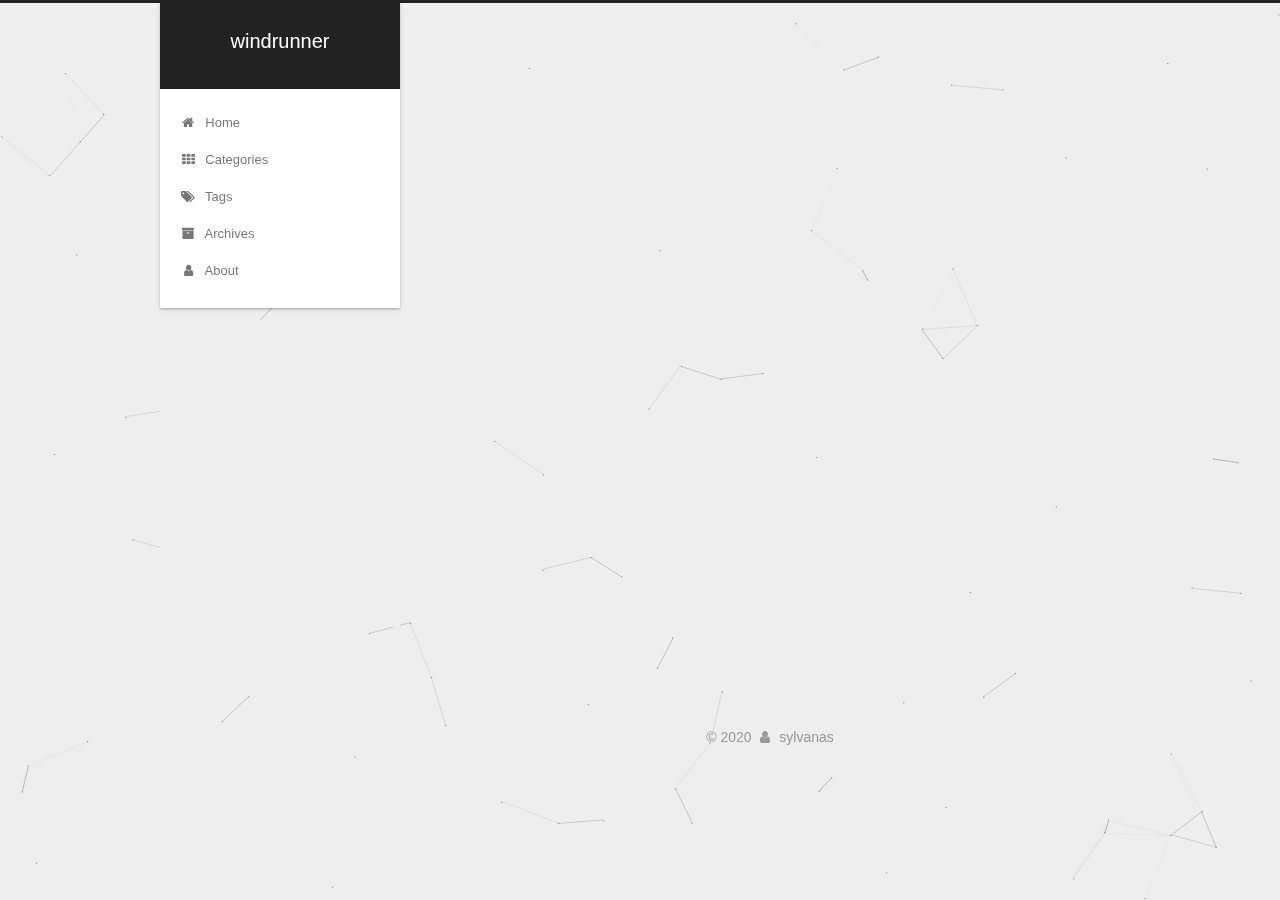
<file: index.html>
<!DOCTYPE html>



  


<html class="theme-next gemini use-motion" lang="en">
<head>
  <meta charset="UTF-8"/>
<meta http-equiv="X-UA-Compatible" content="IE=edge" />
<meta name="viewport" content="width=device-width, initial-scale=1, maximum-scale=1"/>
<meta name="theme-color" content="#222">









<meta http-equiv="Cache-Control" content="no-transform" />
<meta http-equiv="Cache-Control" content="no-siteapp" />
















  
  
  <link href="/lib/fancybox/source/jquery.fancybox.css?v=2.1.5" rel="stylesheet" type="text/css" />







<link href="/lib/font-awesome/css/font-awesome.min.css?v=4.6.2" rel="stylesheet" type="text/css" />

<link href="/css/main.css?v=5.1.4" rel="stylesheet" type="text/css" />


  <link rel="apple-touch-icon" sizes="180x180" href="/images/apple-touch-icon-next.png?v=5.1.4">


  <link rel="icon" type="image/png" sizes="32x32" href="/images/favicon-32x32-next.png?v=5.1.4">


  <link rel="icon" type="image/png" sizes="16x16" href="/images/favicon-16x16-next.png?v=5.1.4">


  <link rel="mask-icon" href="/images/logo.svg?v=5.1.4" color="#222">





  <meta name="keywords" content="Hexo, NexT" />










<meta property="og:type" content="website">
<meta property="og:title" content="windrunner">
<meta property="og:url" content="http://yoursite.com/index.html">
<meta property="og:site_name" content="windrunner">
<meta property="og:locale" content="en_US">
<meta property="article:author" content="sylvanas">
<meta name="twitter:card" content="summary">



<script type="text/javascript" id="hexo.configurations">
  var NexT = window.NexT || {};
  var CONFIG = {
    root: '/',
    scheme: 'Gemini',
    version: '5.1.4',
    sidebar: {"position":"left","display":"post","offset":12,"b2t":true,"scrollpercent":true,"onmobile":false},
    fancybox: true,
    tabs: true,
    motion: {"enable":true,"async":false,"transition":{"post_block":"fadeIn","post_header":"slideDownIn","post_body":"slideDownIn","coll_header":"slideLeftIn","sidebar":"slideUpIn"}},
    duoshuo: {
      userId: '0',
      author: 'Author'
    },
    algolia: {
      applicationID: '',
      apiKey: '',
      indexName: '',
      hits: {"per_page":10},
      labels: {"input_placeholder":"Search for Posts","hits_empty":"We didn't find any results for the search: ${query}","hits_stats":"${hits} results found in ${time} ms"}
    }
  };
</script>



  <link rel="canonical" href="http://yoursite.com/"/>





  <title>windrunner</title>
  








<meta name="generator" content="Hexo 4.2.0"></head>

<body itemscope itemtype="http://schema.org/WebPage" lang="en">

  
  
    
  

  <div class="container sidebar-position-left 
  page-home">
    <div class="headband"></div>

    <header id="header" class="header" itemscope itemtype="http://schema.org/WPHeader">
      <div class="header-inner"><div class="site-brand-wrapper">
  <div class="site-meta ">
    

    <div class="custom-logo-site-title">
      <a href="/"  class="brand" rel="start">
        <span class="logo-line-before"><i></i></span>
        <span class="site-title">windrunner</span>
        <span class="logo-line-after"><i></i></span>
      </a>
    </div>
      
        <p class="site-subtitle"></p>
      
  </div>

  <div class="site-nav-toggle">
    <button>
      <span class="btn-bar"></span>
      <span class="btn-bar"></span>
      <span class="btn-bar"></span>
    </button>
  </div>
</div>

<nav class="site-nav">
  

  
    <ul id="menu" class="menu">
      
        
        <li class="menu-item menu-item-home">
          <a href="/" rel="section">
            
              <i class="menu-item-icon fa fa-fw fa-home"></i> <br />
            
            Home
          </a>
        </li>
      
        
        <li class="menu-item menu-item-categories">
          <a href="/categories/" rel="section">
            
              <i class="menu-item-icon fa fa-fw fa-th"></i> <br />
            
            Categories
          </a>
        </li>
      
        
        <li class="menu-item menu-item-tags">
          <a href="/tags/" rel="section">
            
              <i class="menu-item-icon fa fa-fw fa-tags"></i> <br />
            
            Tags
          </a>
        </li>
      
        
        <li class="menu-item menu-item-archives">
          <a href="/archives/" rel="section">
            
              <i class="menu-item-icon fa fa-fw fa-archive"></i> <br />
            
            Archives
          </a>
        </li>
      
        
        <li class="menu-item menu-item-about">
          <a href="/about/" rel="section">
            
              <i class="menu-item-icon fa fa-fw fa-user"></i> <br />
            
            About
          </a>
        </li>
      

      
    </ul>
  

  
</nav>



 </div>
    </header>

    <main id="main" class="main">
      <div class="main-inner">
        <div class="content-wrap">
          <div id="content" class="content">
            
  <section id="posts" class="posts-expand">
    
      

  

  
  
  

  <article class="post post-type-normal" itemscope itemtype="http://schema.org/Article">
  
  
  
  <div class="post-block">
    <link itemprop="mainEntityOfPage" href="http://yoursite.com/2020/02/07/lua/">

    <span hidden itemprop="author" itemscope itemtype="http://schema.org/Person">
      <meta itemprop="name" content="sylvanas">
      <meta itemprop="description" content="">
      <meta itemprop="image" content="/images/sylvanas521.jpg">
    </span>

    <span hidden itemprop="publisher" itemscope itemtype="http://schema.org/Organization">
      <meta itemprop="name" content="windrunner">
    </span>

    
      <header class="post-header">

        
        
          <h1 class="post-title" itemprop="name headline">
                
                <a class="post-title-link" href="/2020/02/07/lua/" itemprop="url">lua</a></h1>
        

        <div class="post-meta">
          <span class="post-time">
            
              <span class="post-meta-item-icon">
                <i class="fa fa-calendar-o"></i>
              </span>
              
                <span class="post-meta-item-text">Posted on</span>
              
              <time title="Post created" itemprop="dateCreated datePublished" datetime="2020-02-07T22:36:30+08:00">
                2020-02-07
              </time>
            

            

            
          </span>

          
            <span class="post-category" >
            
              <span class="post-meta-divider">|</span>
            
              <span class="post-meta-item-icon">
                <i class="fa fa-folder-o"></i>
              </span>
              
                <span class="post-meta-item-text">In</span>
              
              
                <span itemprop="about" itemscope itemtype="http://schema.org/Thing">
                  <a href="/categories/lua/" itemprop="url" rel="index">
                    <span itemprop="name">lua</span>
                  </a>
                </span>

                
                
              
            </span>
          

          
            
          

          
          

          

          

          

        </div>
      </header>
    

    
    
    
    <div class="post-body" itemprop="articleBody">

      
      

      
        
          
          lua 的使用
redis
openresty


          
          <!--noindex-->
          <div class="post-button text-center">
            <a class="btn" href="/2020/02/07/lua/#more" rel="contents">
              Read more &raquo;
            </a>
          </div>
          <!--/noindex-->
        
      
    </div>
    
    
    

    

    

    

    <footer class="post-footer">
      

      

      

      
      
        <div class="post-eof"></div>
      
    </footer>
  </div>
  
  
  
  </article>


    
  </section>

  


          </div>
          


          

        </div>
        
          
  
  <div class="sidebar-toggle">
    <div class="sidebar-toggle-line-wrap">
      <span class="sidebar-toggle-line sidebar-toggle-line-first"></span>
      <span class="sidebar-toggle-line sidebar-toggle-line-middle"></span>
      <span class="sidebar-toggle-line sidebar-toggle-line-last"></span>
    </div>
  </div>

  <aside id="sidebar" class="sidebar">
    
    <div class="sidebar-inner">

      

      

      <section class="site-overview-wrap sidebar-panel sidebar-panel-active">
        <div class="site-overview">
          <div class="site-author motion-element" itemprop="author" itemscope itemtype="http://schema.org/Person">
            
              <img class="site-author-image" itemprop="image"
                src="/images/sylvanas521.jpg"
                alt="sylvanas" />
            
              <p class="site-author-name" itemprop="name">sylvanas</p>
              <p class="site-description motion-element" itemprop="description"></p>
          </div>

          <nav class="site-state motion-element">

            
              <div class="site-state-item site-state-posts">
              
                <a href="/archives/">
              
                  <span class="site-state-item-count">1</span>
                  <span class="site-state-item-name">posts</span>
                </a>
              </div>
            

            
              
              
              <div class="site-state-item site-state-categories">
                <a href="/categories/index.html">
                  <span class="site-state-item-count">1</span>
                  <span class="site-state-item-name">categories</span>
                </a>
              </div>
            

            
              
              
              <div class="site-state-item site-state-tags">
                <a href="/tags/index.html">
                  <span class="site-state-item-count">1</span>
                  <span class="site-state-item-name">tags</span>
                </a>
              </div>
            

          </nav>

          

          
            <div class="links-of-author motion-element">
                
                  <span class="links-of-author-item">
                    <a href="https://github.com/Sylvanas521" target="_blank" title="GitHub">
                      
                        <i class="fa fa-fw fa-github"></i></a>
                  </span>
                
                  <span class="links-of-author-item">
                    <a href="mailto:moxueyanyue@163.com" target="_blank" title="E-Mail">
                      
                        <i class="fa fa-fw fa-envelope"></i></a>
                  </span>
                
            </div>
          

          
          

          
          

          

        </div>
      </section>

      

      
        <div class="back-to-top">
          <i class="fa fa-arrow-up"></i>
          
            <span id="scrollpercent"><span>0</span>%</span>
          
        </div>
      

    </div>
  </aside>


        
      </div>
    </main>

    <footer id="footer" class="footer">
      <div class="footer-inner">
        <div class="copyright">&copy; <span itemprop="copyrightYear">2020</span>
  <span class="with-love">
    <i class="fa fa-user"></i>
  </span>
  <span class="author" itemprop="copyrightHolder">sylvanas</span>

  
</div>









        







        
      </div>
    </footer>

    

    

  </div>

  

<script type="text/javascript">
  if (Object.prototype.toString.call(window.Promise) !== '[object Function]') {
    window.Promise = null;
  }
</script>









  


  











  
  
    <script type="text/javascript" src="/lib/jquery/index.js?v=2.1.3"></script>
  

  
  
    <script type="text/javascript" src="/lib/fastclick/lib/fastclick.min.js?v=1.0.6"></script>
  

  
  
    <script type="text/javascript" src="/lib/jquery_lazyload/jquery.lazyload.js?v=1.9.7"></script>
  

  
  
    <script type="text/javascript" src="/lib/velocity/velocity.min.js?v=1.2.1"></script>
  

  
  
    <script type="text/javascript" src="/lib/velocity/velocity.ui.min.js?v=1.2.1"></script>
  

  
  
    <script type="text/javascript" src="/lib/fancybox/source/jquery.fancybox.pack.js?v=2.1.5"></script>
  

  
  
    <script type="text/javascript" src="/lib/canvas-nest/canvas-nest.min.js"></script>
  


  


  <script type="text/javascript" src="/js/src/utils.js?v=5.1.4"></script>

  <script type="text/javascript" src="/js/src/motion.js?v=5.1.4"></script>



  
  


  <script type="text/javascript" src="/js/src/affix.js?v=5.1.4"></script>

  <script type="text/javascript" src="/js/src/schemes/pisces.js?v=5.1.4"></script>



  

  


  <script type="text/javascript" src="/js/src/bootstrap.js?v=5.1.4"></script>



  


  




	





  





  












  





  

  

  

  
  

  

  

  

</body>
</html>
</file>
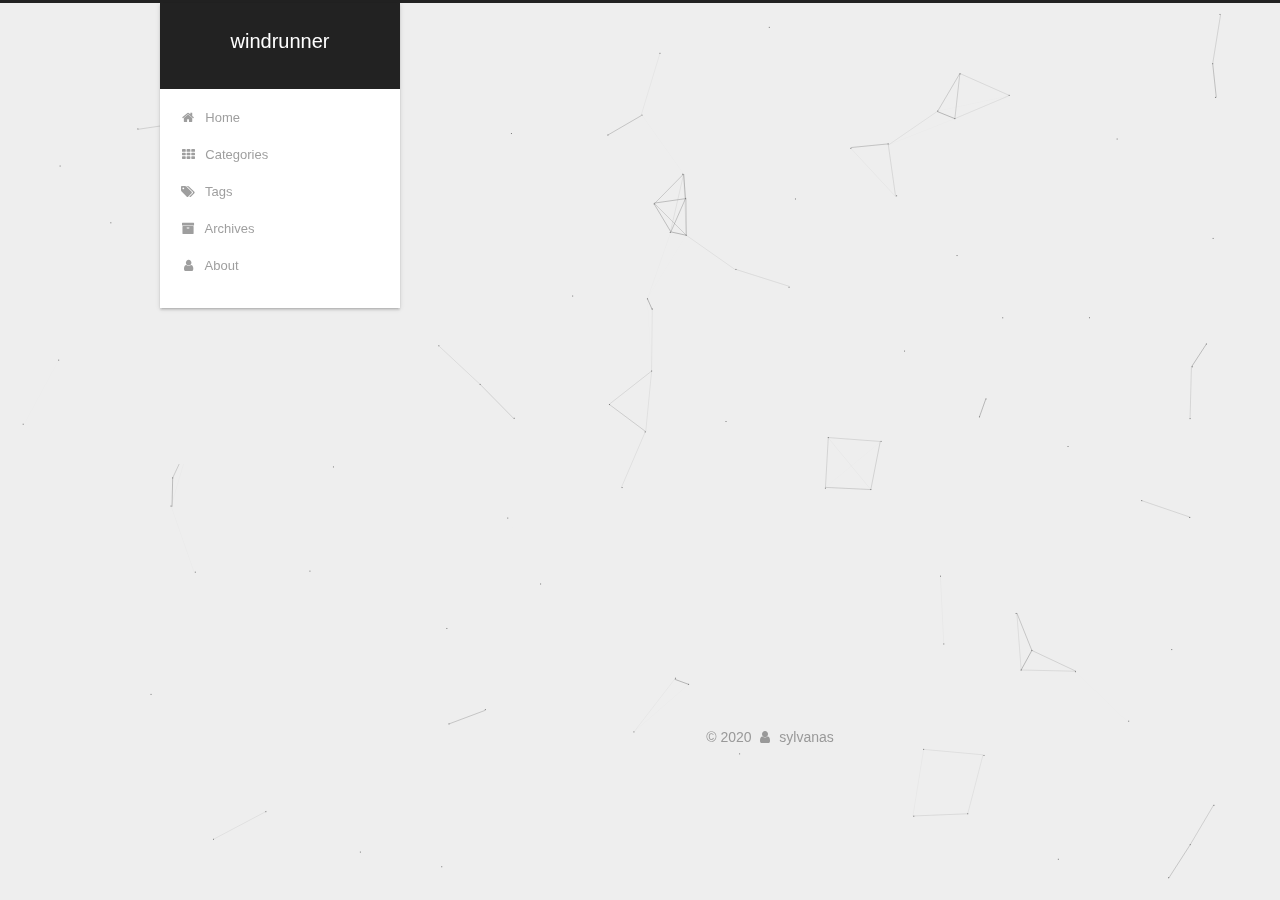
<file: about/index.html>
<!DOCTYPE html>



  


<html class="theme-next gemini use-motion" lang="en">
<head>
  <meta charset="UTF-8"/>
<meta http-equiv="X-UA-Compatible" content="IE=edge" />
<meta name="viewport" content="width=device-width, initial-scale=1, maximum-scale=1"/>
<meta name="theme-color" content="#222">









<meta http-equiv="Cache-Control" content="no-transform" />
<meta http-equiv="Cache-Control" content="no-siteapp" />
















  
  
  <link href="/lib/fancybox/source/jquery.fancybox.css?v=2.1.5" rel="stylesheet" type="text/css" />







<link href="/lib/font-awesome/css/font-awesome.min.css?v=4.6.2" rel="stylesheet" type="text/css" />

<link href="/css/main.css?v=5.1.4" rel="stylesheet" type="text/css" />


  <link rel="apple-touch-icon" sizes="180x180" href="/images/apple-touch-icon-next.png?v=5.1.4">


  <link rel="icon" type="image/png" sizes="32x32" href="/images/favicon-32x32-next.png?v=5.1.4">


  <link rel="icon" type="image/png" sizes="16x16" href="/images/favicon-16x16-next.png?v=5.1.4">


  <link rel="mask-icon" href="/images/logo.svg?v=5.1.4" color="#222">





  <meta name="keywords" content="Hexo, NexT" />










<meta name="description" content="粉丝 sylvanas 他  身份 不知名程序员">
<meta property="og:type" content="website">
<meta property="og:title" content="about me">
<meta property="og:url" content="http://yoursite.com/about/index.html">
<meta property="og:site_name" content="windrunner">
<meta property="og:description" content="粉丝 sylvanas 他  身份 不知名程序员">
<meta property="og:locale" content="en_US">
<meta property="article:published_time" content="2020-02-07T10:15:34.000Z">
<meta property="article:modified_time" content="2020-02-07T12:48:54.180Z">
<meta property="article:author" content="sylvanas">
<meta name="twitter:card" content="summary">



<script type="text/javascript" id="hexo.configurations">
  var NexT = window.NexT || {};
  var CONFIG = {
    root: '/',
    scheme: 'Gemini',
    version: '5.1.4',
    sidebar: {"position":"left","display":"post","offset":12,"b2t":true,"scrollpercent":true,"onmobile":false},
    fancybox: true,
    tabs: true,
    motion: {"enable":true,"async":false,"transition":{"post_block":"fadeIn","post_header":"slideDownIn","post_body":"slideDownIn","coll_header":"slideLeftIn","sidebar":"slideUpIn"}},
    duoshuo: {
      userId: '0',
      author: 'Author'
    },
    algolia: {
      applicationID: '',
      apiKey: '',
      indexName: '',
      hits: {"per_page":10},
      labels: {"input_placeholder":"Search for Posts","hits_empty":"We didn't find any results for the search: ${query}","hits_stats":"${hits} results found in ${time} ms"}
    }
  };
</script>



  <link rel="canonical" href="http://yoursite.com/about/"/>





  <title>about me | windrunner</title>
  








<meta name="generator" content="Hexo 4.2.0"></head>

<body itemscope itemtype="http://schema.org/WebPage" lang="en">

  
  
    
  

  <div class="container sidebar-position-left page-post-detail">
    <div class="headband"></div>

    <header id="header" class="header" itemscope itemtype="http://schema.org/WPHeader">
      <div class="header-inner"><div class="site-brand-wrapper">
  <div class="site-meta ">
    

    <div class="custom-logo-site-title">
      <a href="/"  class="brand" rel="start">
        <span class="logo-line-before"><i></i></span>
        <span class="site-title">windrunner</span>
        <span class="logo-line-after"><i></i></span>
      </a>
    </div>
      
        <p class="site-subtitle"></p>
      
  </div>

  <div class="site-nav-toggle">
    <button>
      <span class="btn-bar"></span>
      <span class="btn-bar"></span>
      <span class="btn-bar"></span>
    </button>
  </div>
</div>

<nav class="site-nav">
  

  
    <ul id="menu" class="menu">
      
        
        <li class="menu-item menu-item-home">
          <a href="/" rel="section">
            
              <i class="menu-item-icon fa fa-fw fa-home"></i> <br />
            
            Home
          </a>
        </li>
      
        
        <li class="menu-item menu-item-categories">
          <a href="/categories/" rel="section">
            
              <i class="menu-item-icon fa fa-fw fa-th"></i> <br />
            
            Categories
          </a>
        </li>
      
        
        <li class="menu-item menu-item-tags">
          <a href="/tags/" rel="section">
            
              <i class="menu-item-icon fa fa-fw fa-tags"></i> <br />
            
            Tags
          </a>
        </li>
      
        
        <li class="menu-item menu-item-archives">
          <a href="/archives/" rel="section">
            
              <i class="menu-item-icon fa fa-fw fa-archive"></i> <br />
            
            Archives
          </a>
        </li>
      
        
        <li class="menu-item menu-item-about">
          <a href="/about/" rel="section">
            
              <i class="menu-item-icon fa fa-fw fa-user"></i> <br />
            
            About
          </a>
        </li>
      

      
    </ul>
  

  
</nav>



 </div>
    </header>

    <main id="main" class="main">
      <div class="main-inner">
        <div class="content-wrap">
          <div id="content" class="content">
            

  <div id="posts" class="posts-expand">
    
    
    
    <div class="post-block page">
      <header class="post-header">

	<h1 class="post-title" itemprop="name headline">about me</h1>



</header>

      
      
      
      <div class="post-body">
        
        
          <h1 id="粉丝"><a href="#粉丝" class="headerlink" title="粉丝"></a>粉丝</h1><ul>
<li>sylvanas</li>
<li>他</li>
</ul>
<h1 id="身份"><a href="#身份" class="headerlink" title="身份"></a>身份</h1><ul>
<li>不知名程序员</li>
</ul>

        
      </div>
      
      
      
    </div>
    
    
    
  </div>


          </div>
          


          

  



        </div>
        
          
  
  <div class="sidebar-toggle">
    <div class="sidebar-toggle-line-wrap">
      <span class="sidebar-toggle-line sidebar-toggle-line-first"></span>
      <span class="sidebar-toggle-line sidebar-toggle-line-middle"></span>
      <span class="sidebar-toggle-line sidebar-toggle-line-last"></span>
    </div>
  </div>

  <aside id="sidebar" class="sidebar">
    
    <div class="sidebar-inner">

      

      
        <ul class="sidebar-nav motion-element">
          <li class="sidebar-nav-toc sidebar-nav-active" data-target="post-toc-wrap">
            Table of Contents
          </li>
          <li class="sidebar-nav-overview" data-target="site-overview-wrap">
            Overview
          </li>
        </ul>
      

      <section class="site-overview-wrap sidebar-panel">
        <div class="site-overview">
          <div class="site-author motion-element" itemprop="author" itemscope itemtype="http://schema.org/Person">
            
              <img class="site-author-image" itemprop="image"
                src="/images/sylvanas521.jpg"
                alt="sylvanas" />
            
              <p class="site-author-name" itemprop="name">sylvanas</p>
              <p class="site-description motion-element" itemprop="description"></p>
          </div>

          <nav class="site-state motion-element">

            
              <div class="site-state-item site-state-posts">
              
                <a href="/archives/">
              
                  <span class="site-state-item-count">1</span>
                  <span class="site-state-item-name">posts</span>
                </a>
              </div>
            

            
              
              
              <div class="site-state-item site-state-categories">
                <a href="/categories/index.html">
                  <span class="site-state-item-count">1</span>
                  <span class="site-state-item-name">categories</span>
                </a>
              </div>
            

            
              
              
              <div class="site-state-item site-state-tags">
                <a href="/tags/index.html">
                  <span class="site-state-item-count">1</span>
                  <span class="site-state-item-name">tags</span>
                </a>
              </div>
            

          </nav>

          

          
            <div class="links-of-author motion-element">
                
                  <span class="links-of-author-item">
                    <a href="https://github.com/Sylvanas521" target="_blank" title="GitHub">
                      
                        <i class="fa fa-fw fa-github"></i></a>
                  </span>
                
                  <span class="links-of-author-item">
                    <a href="mailto:moxueyanyue@163.com" target="_blank" title="E-Mail">
                      
                        <i class="fa fa-fw fa-envelope"></i></a>
                  </span>
                
            </div>
          

          
          

          
          

          

        </div>
      </section>

      
      <!--noindex-->
        <section class="post-toc-wrap motion-element sidebar-panel sidebar-panel-active">
          <div class="post-toc">

            
              
            

            
              <div class="post-toc-content"><ol class="nav"><li class="nav-item nav-level-1"><a class="nav-link" href="#粉丝"><span class="nav-number">1.</span> <span class="nav-text">粉丝</span></a></li><li class="nav-item nav-level-1"><a class="nav-link" href="#身份"><span class="nav-number">2.</span> <span class="nav-text">身份</span></a></li></ol></div>
            

          </div>
        </section>
      <!--/noindex-->
      

      
        <div class="back-to-top">
          <i class="fa fa-arrow-up"></i>
          
            <span id="scrollpercent"><span>0</span>%</span>
          
        </div>
      

    </div>
  </aside>


        
      </div>
    </main>

    <footer id="footer" class="footer">
      <div class="footer-inner">
        <div class="copyright">&copy; <span itemprop="copyrightYear">2020</span>
  <span class="with-love">
    <i class="fa fa-user"></i>
  </span>
  <span class="author" itemprop="copyrightHolder">sylvanas</span>

  
</div>









        







        
      </div>
    </footer>

    

    

  </div>

  

<script type="text/javascript">
  if (Object.prototype.toString.call(window.Promise) !== '[object Function]') {
    window.Promise = null;
  }
</script>









  


  











  
  
    <script type="text/javascript" src="/lib/jquery/index.js?v=2.1.3"></script>
  

  
  
    <script type="text/javascript" src="/lib/fastclick/lib/fastclick.min.js?v=1.0.6"></script>
  

  
  
    <script type="text/javascript" src="/lib/jquery_lazyload/jquery.lazyload.js?v=1.9.7"></script>
  

  
  
    <script type="text/javascript" src="/lib/velocity/velocity.min.js?v=1.2.1"></script>
  

  
  
    <script type="text/javascript" src="/lib/velocity/velocity.ui.min.js?v=1.2.1"></script>
  

  
  
    <script type="text/javascript" src="/lib/fancybox/source/jquery.fancybox.pack.js?v=2.1.5"></script>
  

  
  
    <script type="text/javascript" src="/lib/canvas-nest/canvas-nest.min.js"></script>
  


  


  <script type="text/javascript" src="/js/src/utils.js?v=5.1.4"></script>

  <script type="text/javascript" src="/js/src/motion.js?v=5.1.4"></script>



  
  


  <script type="text/javascript" src="/js/src/affix.js?v=5.1.4"></script>

  <script type="text/javascript" src="/js/src/schemes/pisces.js?v=5.1.4"></script>



  
  <script type="text/javascript" src="/js/src/scrollspy.js?v=5.1.4"></script>
<script type="text/javascript" src="/js/src/post-details.js?v=5.1.4"></script>



  


  <script type="text/javascript" src="/js/src/bootstrap.js?v=5.1.4"></script>



  


  




	





  





  












  





  

  

  

  
  

  

  

  

</body>
</html>
</file>
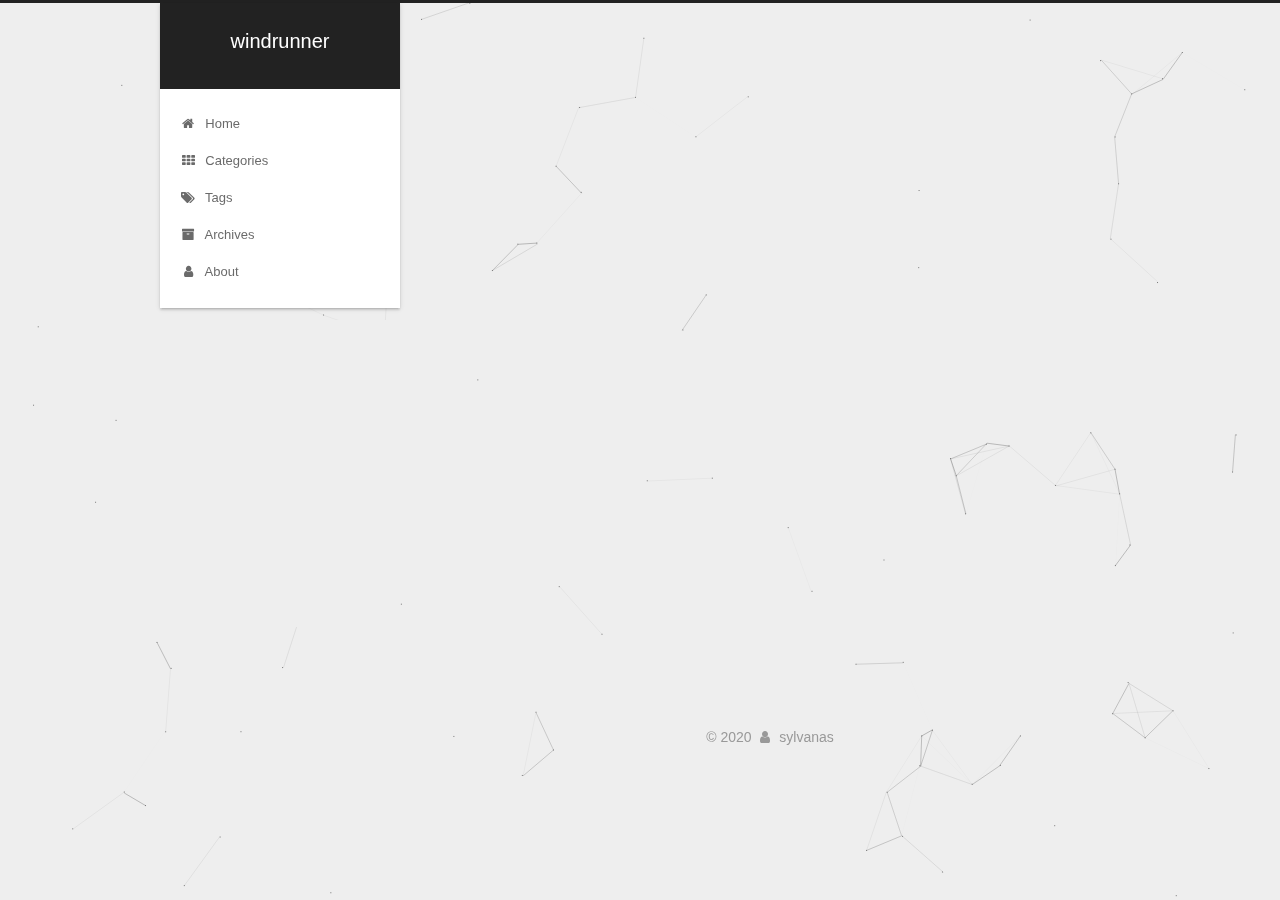
<file: archives/index.html>
<!DOCTYPE html>



  


<html class="theme-next gemini use-motion" lang="en">
<head>
  <meta charset="UTF-8"/>
<meta http-equiv="X-UA-Compatible" content="IE=edge" />
<meta name="viewport" content="width=device-width, initial-scale=1, maximum-scale=1"/>
<meta name="theme-color" content="#222">









<meta http-equiv="Cache-Control" content="no-transform" />
<meta http-equiv="Cache-Control" content="no-siteapp" />
















  
  
  <link href="/lib/fancybox/source/jquery.fancybox.css?v=2.1.5" rel="stylesheet" type="text/css" />







<link href="/lib/font-awesome/css/font-awesome.min.css?v=4.6.2" rel="stylesheet" type="text/css" />

<link href="/css/main.css?v=5.1.4" rel="stylesheet" type="text/css" />


  <link rel="apple-touch-icon" sizes="180x180" href="/images/apple-touch-icon-next.png?v=5.1.4">


  <link rel="icon" type="image/png" sizes="32x32" href="/images/favicon-32x32-next.png?v=5.1.4">


  <link rel="icon" type="image/png" sizes="16x16" href="/images/favicon-16x16-next.png?v=5.1.4">


  <link rel="mask-icon" href="/images/logo.svg?v=5.1.4" color="#222">





  <meta name="keywords" content="Hexo, NexT" />










<meta property="og:type" content="website">
<meta property="og:title" content="windrunner">
<meta property="og:url" content="http://yoursite.com/archives/index.html">
<meta property="og:site_name" content="windrunner">
<meta property="og:locale" content="en_US">
<meta property="article:author" content="sylvanas">
<meta name="twitter:card" content="summary">



<script type="text/javascript" id="hexo.configurations">
  var NexT = window.NexT || {};
  var CONFIG = {
    root: '/',
    scheme: 'Gemini',
    version: '5.1.4',
    sidebar: {"position":"left","display":"post","offset":12,"b2t":true,"scrollpercent":true,"onmobile":false},
    fancybox: true,
    tabs: true,
    motion: {"enable":true,"async":false,"transition":{"post_block":"fadeIn","post_header":"slideDownIn","post_body":"slideDownIn","coll_header":"slideLeftIn","sidebar":"slideUpIn"}},
    duoshuo: {
      userId: '0',
      author: 'Author'
    },
    algolia: {
      applicationID: '',
      apiKey: '',
      indexName: '',
      hits: {"per_page":10},
      labels: {"input_placeholder":"Search for Posts","hits_empty":"We didn't find any results for the search: ${query}","hits_stats":"${hits} results found in ${time} ms"}
    }
  };
</script>



  <link rel="canonical" href="http://yoursite.com/archives/"/>





  <title>Archive | windrunner</title>
  








<meta name="generator" content="Hexo 4.2.0"></head>

<body itemscope itemtype="http://schema.org/WebPage" lang="en">

  
  
    
  

  <div class="container sidebar-position-left page-archive">
    <div class="headband"></div>

    <header id="header" class="header" itemscope itemtype="http://schema.org/WPHeader">
      <div class="header-inner"><div class="site-brand-wrapper">
  <div class="site-meta ">
    

    <div class="custom-logo-site-title">
      <a href="/"  class="brand" rel="start">
        <span class="logo-line-before"><i></i></span>
        <span class="site-title">windrunner</span>
        <span class="logo-line-after"><i></i></span>
      </a>
    </div>
      
        <p class="site-subtitle"></p>
      
  </div>

  <div class="site-nav-toggle">
    <button>
      <span class="btn-bar"></span>
      <span class="btn-bar"></span>
      <span class="btn-bar"></span>
    </button>
  </div>
</div>

<nav class="site-nav">
  

  
    <ul id="menu" class="menu">
      
        
        <li class="menu-item menu-item-home">
          <a href="/" rel="section">
            
              <i class="menu-item-icon fa fa-fw fa-home"></i> <br />
            
            Home
          </a>
        </li>
      
        
        <li class="menu-item menu-item-categories">
          <a href="/categories/" rel="section">
            
              <i class="menu-item-icon fa fa-fw fa-th"></i> <br />
            
            Categories
          </a>
        </li>
      
        
        <li class="menu-item menu-item-tags">
          <a href="/tags/" rel="section">
            
              <i class="menu-item-icon fa fa-fw fa-tags"></i> <br />
            
            Tags
          </a>
        </li>
      
        
        <li class="menu-item menu-item-archives">
          <a href="/archives/" rel="section">
            
              <i class="menu-item-icon fa fa-fw fa-archive"></i> <br />
            
            Archives
          </a>
        </li>
      
        
        <li class="menu-item menu-item-about">
          <a href="/about/" rel="section">
            
              <i class="menu-item-icon fa fa-fw fa-user"></i> <br />
            
            About
          </a>
        </li>
      

      
    </ul>
  

  
</nav>



 </div>
    </header>

    <main id="main" class="main">
      <div class="main-inner">
        <div class="content-wrap">
          <div id="content" class="content">
            

  
  
  
  <div class="post-block archive">
    <div id="posts" class="posts-collapse">
      <span class="archive-move-on"></span>

      <span class="archive-page-counter">
        
        
        
          
        
        Um..! 1 post. Keep on posting.
      </span>

      

        
        
        

        
          
          <div class="collection-title">
            <h1 class="archive-year" id="archive-year-2020">2020</h1>
          </div>
        
        

        

  <article class="post post-type-normal" itemscope itemtype="http://schema.org/Article">
    <header class="post-header">

      <h2 class="post-title">
        
            <a class="post-title-link" href="/2020/02/07/lua/" itemprop="url">
              
                <span itemprop="name">lua</span>
              
            </a>
        
      </h2>

      <div class="post-meta">
        <time class="post-time" itemprop="dateCreated"
              datetime="2020-02-07T22:36:30+08:00"
              content="2020-02-07" >
          02-07
        </time>
      </div>

    </header>
  </article>



      

    </div>
  </div>
  
  
  

  



          </div>
          


          

        </div>
        
          
  
  <div class="sidebar-toggle">
    <div class="sidebar-toggle-line-wrap">
      <span class="sidebar-toggle-line sidebar-toggle-line-first"></span>
      <span class="sidebar-toggle-line sidebar-toggle-line-middle"></span>
      <span class="sidebar-toggle-line sidebar-toggle-line-last"></span>
    </div>
  </div>

  <aside id="sidebar" class="sidebar">
    
    <div class="sidebar-inner">

      

      

      <section class="site-overview-wrap sidebar-panel sidebar-panel-active">
        <div class="site-overview">
          <div class="site-author motion-element" itemprop="author" itemscope itemtype="http://schema.org/Person">
            
              <img class="site-author-image" itemprop="image"
                src="/images/sylvanas521.jpg"
                alt="sylvanas" />
            
              <p class="site-author-name" itemprop="name">sylvanas</p>
              <p class="site-description motion-element" itemprop="description"></p>
          </div>

          <nav class="site-state motion-element">

            
              <div class="site-state-item site-state-posts">
              
                <a href="/archives/">
              
                  <span class="site-state-item-count">1</span>
                  <span class="site-state-item-name">posts</span>
                </a>
              </div>
            

            
              
              
              <div class="site-state-item site-state-categories">
                <a href="/categories/index.html">
                  <span class="site-state-item-count">1</span>
                  <span class="site-state-item-name">categories</span>
                </a>
              </div>
            

            
              
              
              <div class="site-state-item site-state-tags">
                <a href="/tags/index.html">
                  <span class="site-state-item-count">1</span>
                  <span class="site-state-item-name">tags</span>
                </a>
              </div>
            

          </nav>

          

          
            <div class="links-of-author motion-element">
                
                  <span class="links-of-author-item">
                    <a href="https://github.com/Sylvanas521" target="_blank" title="GitHub">
                      
                        <i class="fa fa-fw fa-github"></i></a>
                  </span>
                
                  <span class="links-of-author-item">
                    <a href="mailto:moxueyanyue@163.com" target="_blank" title="E-Mail">
                      
                        <i class="fa fa-fw fa-envelope"></i></a>
                  </span>
                
            </div>
          

          
          

          
          

          

        </div>
      </section>

      

      
        <div class="back-to-top">
          <i class="fa fa-arrow-up"></i>
          
            <span id="scrollpercent"><span>0</span>%</span>
          
        </div>
      

    </div>
  </aside>


        
      </div>
    </main>

    <footer id="footer" class="footer">
      <div class="footer-inner">
        <div class="copyright">&copy; <span itemprop="copyrightYear">2020</span>
  <span class="with-love">
    <i class="fa fa-user"></i>
  </span>
  <span class="author" itemprop="copyrightHolder">sylvanas</span>

  
</div>









        







        
      </div>
    </footer>

    

    

  </div>

  

<script type="text/javascript">
  if (Object.prototype.toString.call(window.Promise) !== '[object Function]') {
    window.Promise = null;
  }
</script>









  


  











  
  
    <script type="text/javascript" src="/lib/jquery/index.js?v=2.1.3"></script>
  

  
  
    <script type="text/javascript" src="/lib/fastclick/lib/fastclick.min.js?v=1.0.6"></script>
  

  
  
    <script type="text/javascript" src="/lib/jquery_lazyload/jquery.lazyload.js?v=1.9.7"></script>
  

  
  
    <script type="text/javascript" src="/lib/velocity/velocity.min.js?v=1.2.1"></script>
  

  
  
    <script type="text/javascript" src="/lib/velocity/velocity.ui.min.js?v=1.2.1"></script>
  

  
  
    <script type="text/javascript" src="/lib/fancybox/source/jquery.fancybox.pack.js?v=2.1.5"></script>
  

  
  
    <script type="text/javascript" src="/lib/canvas-nest/canvas-nest.min.js"></script>
  


  


  <script type="text/javascript" src="/js/src/utils.js?v=5.1.4"></script>

  <script type="text/javascript" src="/js/src/motion.js?v=5.1.4"></script>



  
  


  <script type="text/javascript" src="/js/src/affix.js?v=5.1.4"></script>

  <script type="text/javascript" src="/js/src/schemes/pisces.js?v=5.1.4"></script>



  

  


  <script type="text/javascript" src="/js/src/bootstrap.js?v=5.1.4"></script>



  


  




	





  





  












  





  

  

  

  
  

  

  

  

</body>
</html>
</file>
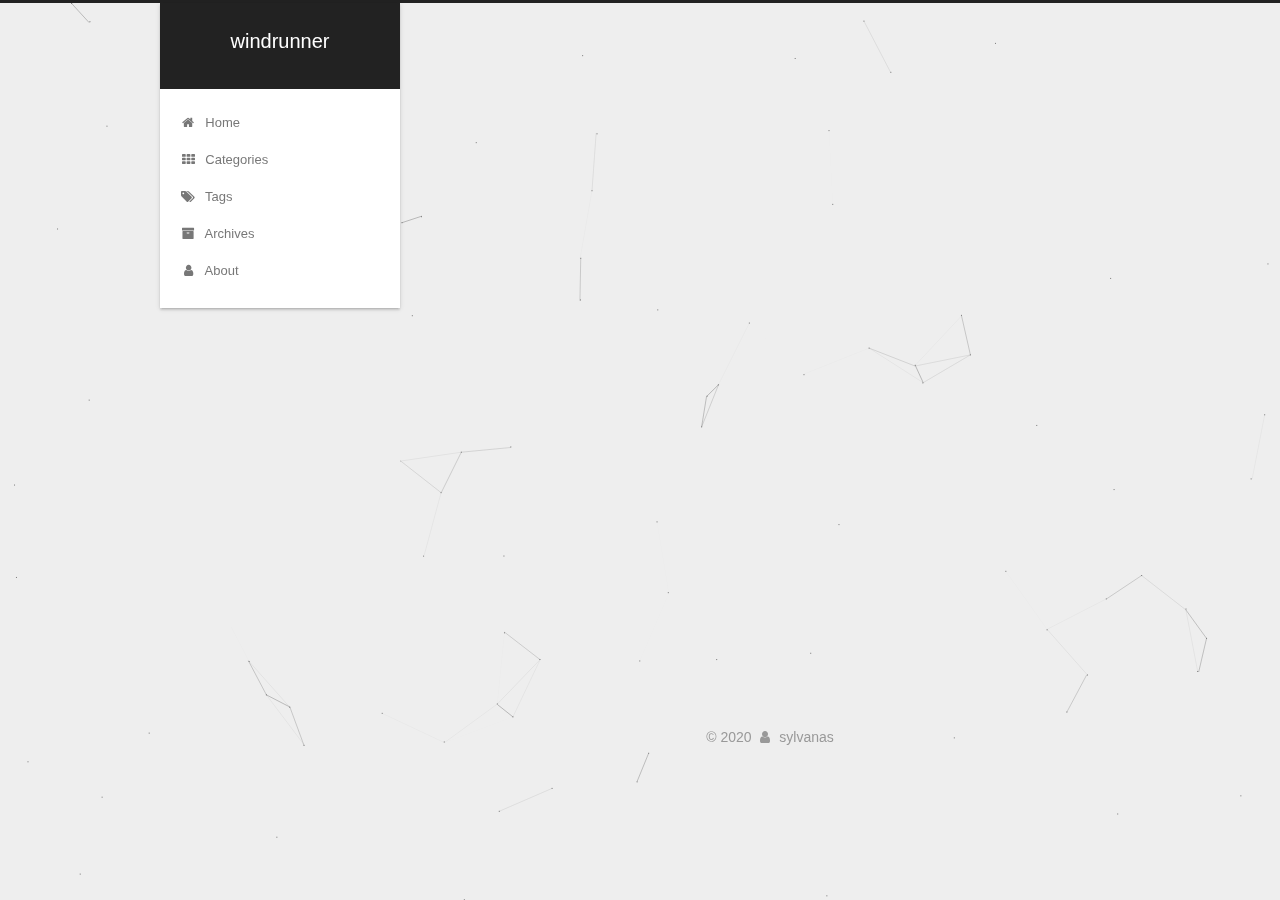
<file: categories/index.html>
<!DOCTYPE html>



  


<html class="theme-next gemini use-motion" lang="en">
<head>
  <meta charset="UTF-8"/>
<meta http-equiv="X-UA-Compatible" content="IE=edge" />
<meta name="viewport" content="width=device-width, initial-scale=1, maximum-scale=1"/>
<meta name="theme-color" content="#222">









<meta http-equiv="Cache-Control" content="no-transform" />
<meta http-equiv="Cache-Control" content="no-siteapp" />
















  
  
  <link href="/lib/fancybox/source/jquery.fancybox.css?v=2.1.5" rel="stylesheet" type="text/css" />







<link href="/lib/font-awesome/css/font-awesome.min.css?v=4.6.2" rel="stylesheet" type="text/css" />

<link href="/css/main.css?v=5.1.4" rel="stylesheet" type="text/css" />


  <link rel="apple-touch-icon" sizes="180x180" href="/images/apple-touch-icon-next.png?v=5.1.4">


  <link rel="icon" type="image/png" sizes="32x32" href="/images/favicon-32x32-next.png?v=5.1.4">


  <link rel="icon" type="image/png" sizes="16x16" href="/images/favicon-16x16-next.png?v=5.1.4">


  <link rel="mask-icon" href="/images/logo.svg?v=5.1.4" color="#222">





  <meta name="keywords" content="Hexo, NexT" />










<meta property="og:type" content="website">
<meta property="og:title" content="categories">
<meta property="og:url" content="http://yoursite.com/categories/index.html">
<meta property="og:site_name" content="windrunner">
<meta property="og:locale" content="en_US">
<meta property="article:published_time" content="2020-02-07T09:42:23.000Z">
<meta property="article:modified_time" content="2020-02-07T09:43:19.973Z">
<meta property="article:author" content="sylvanas">
<meta name="twitter:card" content="summary">



<script type="text/javascript" id="hexo.configurations">
  var NexT = window.NexT || {};
  var CONFIG = {
    root: '/',
    scheme: 'Gemini',
    version: '5.1.4',
    sidebar: {"position":"left","display":"post","offset":12,"b2t":true,"scrollpercent":true,"onmobile":false},
    fancybox: true,
    tabs: true,
    motion: {"enable":true,"async":false,"transition":{"post_block":"fadeIn","post_header":"slideDownIn","post_body":"slideDownIn","coll_header":"slideLeftIn","sidebar":"slideUpIn"}},
    duoshuo: {
      userId: '0',
      author: 'Author'
    },
    algolia: {
      applicationID: '',
      apiKey: '',
      indexName: '',
      hits: {"per_page":10},
      labels: {"input_placeholder":"Search for Posts","hits_empty":"We didn't find any results for the search: ${query}","hits_stats":"${hits} results found in ${time} ms"}
    }
  };
</script>



  <link rel="canonical" href="http://yoursite.com/categories/"/>





  <title>categories | windrunner</title>
  








<meta name="generator" content="Hexo 4.2.0"></head>

<body itemscope itemtype="http://schema.org/WebPage" lang="en">

  
  
    
  

  <div class="container sidebar-position-left page-post-detail">
    <div class="headband"></div>

    <header id="header" class="header" itemscope itemtype="http://schema.org/WPHeader">
      <div class="header-inner"><div class="site-brand-wrapper">
  <div class="site-meta ">
    

    <div class="custom-logo-site-title">
      <a href="/"  class="brand" rel="start">
        <span class="logo-line-before"><i></i></span>
        <span class="site-title">windrunner</span>
        <span class="logo-line-after"><i></i></span>
      </a>
    </div>
      
        <p class="site-subtitle"></p>
      
  </div>

  <div class="site-nav-toggle">
    <button>
      <span class="btn-bar"></span>
      <span class="btn-bar"></span>
      <span class="btn-bar"></span>
    </button>
  </div>
</div>

<nav class="site-nav">
  

  
    <ul id="menu" class="menu">
      
        
        <li class="menu-item menu-item-home">
          <a href="/" rel="section">
            
              <i class="menu-item-icon fa fa-fw fa-home"></i> <br />
            
            Home
          </a>
        </li>
      
        
        <li class="menu-item menu-item-categories">
          <a href="/categories/" rel="section">
            
              <i class="menu-item-icon fa fa-fw fa-th"></i> <br />
            
            Categories
          </a>
        </li>
      
        
        <li class="menu-item menu-item-tags">
          <a href="/tags/" rel="section">
            
              <i class="menu-item-icon fa fa-fw fa-tags"></i> <br />
            
            Tags
          </a>
        </li>
      
        
        <li class="menu-item menu-item-archives">
          <a href="/archives/" rel="section">
            
              <i class="menu-item-icon fa fa-fw fa-archive"></i> <br />
            
            Archives
          </a>
        </li>
      
        
        <li class="menu-item menu-item-about">
          <a href="/about/" rel="section">
            
              <i class="menu-item-icon fa fa-fw fa-user"></i> <br />
            
            About
          </a>
        </li>
      

      
    </ul>
  

  
</nav>



 </div>
    </header>

    <main id="main" class="main">
      <div class="main-inner">
        <div class="content-wrap">
          <div id="content" class="content">
            

  <div id="posts" class="posts-expand">
    
    
    
    <div class="post-block page">
      <header class="post-header">

	<h1 class="post-title" itemprop="name headline">categories</h1>



</header>

      
      
      
      <div class="post-body">
        
        
          <div class="category-all-page">
            <div class="category-all-title">
                1 category in total
            </div>
            <div class="category-all">
              <ul class="category-list"><li class="category-list-item"><a class="category-list-link" href="/categories/lua/">lua</a><span class="category-list-count">1</span></li></ul>
            </div>
          </div>
        
      </div>
      
      
      
    </div>
    
    
    
  </div>


          </div>
          


          

  



        </div>
        
          
  
  <div class="sidebar-toggle">
    <div class="sidebar-toggle-line-wrap">
      <span class="sidebar-toggle-line sidebar-toggle-line-first"></span>
      <span class="sidebar-toggle-line sidebar-toggle-line-middle"></span>
      <span class="sidebar-toggle-line sidebar-toggle-line-last"></span>
    </div>
  </div>

  <aside id="sidebar" class="sidebar">
    
    <div class="sidebar-inner">

      

      

      <section class="site-overview-wrap sidebar-panel sidebar-panel-active">
        <div class="site-overview">
          <div class="site-author motion-element" itemprop="author" itemscope itemtype="http://schema.org/Person">
            
              <img class="site-author-image" itemprop="image"
                src="/images/sylvanas521.jpg"
                alt="sylvanas" />
            
              <p class="site-author-name" itemprop="name">sylvanas</p>
              <p class="site-description motion-element" itemprop="description"></p>
          </div>

          <nav class="site-state motion-element">

            
              <div class="site-state-item site-state-posts">
              
                <a href="/archives/">
              
                  <span class="site-state-item-count">1</span>
                  <span class="site-state-item-name">posts</span>
                </a>
              </div>
            

            
              
              
              <div class="site-state-item site-state-categories">
                <a href="/categories/index.html">
                  <span class="site-state-item-count">1</span>
                  <span class="site-state-item-name">categories</span>
                </a>
              </div>
            

            
              
              
              <div class="site-state-item site-state-tags">
                <a href="/tags/index.html">
                  <span class="site-state-item-count">1</span>
                  <span class="site-state-item-name">tags</span>
                </a>
              </div>
            

          </nav>

          

          
            <div class="links-of-author motion-element">
                
                  <span class="links-of-author-item">
                    <a href="https://github.com/Sylvanas521" target="_blank" title="GitHub">
                      
                        <i class="fa fa-fw fa-github"></i></a>
                  </span>
                
                  <span class="links-of-author-item">
                    <a href="mailto:moxueyanyue@163.com" target="_blank" title="E-Mail">
                      
                        <i class="fa fa-fw fa-envelope"></i></a>
                  </span>
                
            </div>
          

          
          

          
          

          

        </div>
      </section>

      

      
        <div class="back-to-top">
          <i class="fa fa-arrow-up"></i>
          
            <span id="scrollpercent"><span>0</span>%</span>
          
        </div>
      

    </div>
  </aside>


        
      </div>
    </main>

    <footer id="footer" class="footer">
      <div class="footer-inner">
        <div class="copyright">&copy; <span itemprop="copyrightYear">2020</span>
  <span class="with-love">
    <i class="fa fa-user"></i>
  </span>
  <span class="author" itemprop="copyrightHolder">sylvanas</span>

  
</div>









        







        
      </div>
    </footer>

    

    

  </div>

  

<script type="text/javascript">
  if (Object.prototype.toString.call(window.Promise) !== '[object Function]') {
    window.Promise = null;
  }
</script>









  


  











  
  
    <script type="text/javascript" src="/lib/jquery/index.js?v=2.1.3"></script>
  

  
  
    <script type="text/javascript" src="/lib/fastclick/lib/fastclick.min.js?v=1.0.6"></script>
  

  
  
    <script type="text/javascript" src="/lib/jquery_lazyload/jquery.lazyload.js?v=1.9.7"></script>
  

  
  
    <script type="text/javascript" src="/lib/velocity/velocity.min.js?v=1.2.1"></script>
  

  
  
    <script type="text/javascript" src="/lib/velocity/velocity.ui.min.js?v=1.2.1"></script>
  

  
  
    <script type="text/javascript" src="/lib/fancybox/source/jquery.fancybox.pack.js?v=2.1.5"></script>
  

  
  
    <script type="text/javascript" src="/lib/canvas-nest/canvas-nest.min.js"></script>
  


  


  <script type="text/javascript" src="/js/src/utils.js?v=5.1.4"></script>

  <script type="text/javascript" src="/js/src/motion.js?v=5.1.4"></script>



  
  


  <script type="text/javascript" src="/js/src/affix.js?v=5.1.4"></script>

  <script type="text/javascript" src="/js/src/schemes/pisces.js?v=5.1.4"></script>



  
  <script type="text/javascript" src="/js/src/scrollspy.js?v=5.1.4"></script>
<script type="text/javascript" src="/js/src/post-details.js?v=5.1.4"></script>



  


  <script type="text/javascript" src="/js/src/bootstrap.js?v=5.1.4"></script>



  


  




	





  





  












  





  

  

  

  
  

  

  

  

</body>
</html>
</file>
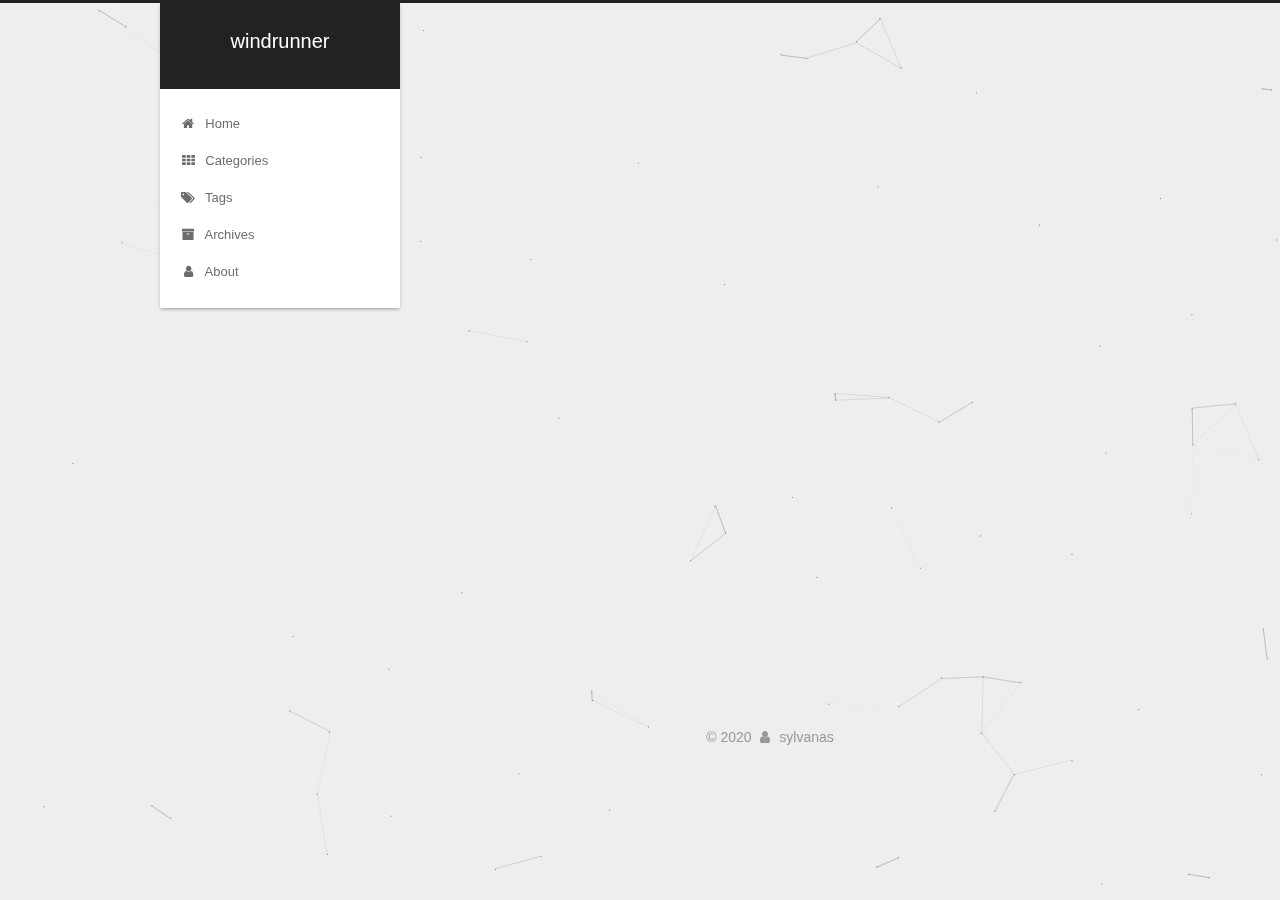
<file: schedule/index.html>
<!DOCTYPE html>



  


<html class="theme-next gemini use-motion" lang="en">
<head>
  <meta charset="UTF-8"/>
<meta http-equiv="X-UA-Compatible" content="IE=edge" />
<meta name="viewport" content="width=device-width, initial-scale=1, maximum-scale=1"/>
<meta name="theme-color" content="#222">









<meta http-equiv="Cache-Control" content="no-transform" />
<meta http-equiv="Cache-Control" content="no-siteapp" />
















  
  
  <link href="/lib/fancybox/source/jquery.fancybox.css?v=2.1.5" rel="stylesheet" type="text/css" />







<link href="/lib/font-awesome/css/font-awesome.min.css?v=4.6.2" rel="stylesheet" type="text/css" />

<link href="/css/main.css?v=5.1.4" rel="stylesheet" type="text/css" />


  <link rel="apple-touch-icon" sizes="180x180" href="/images/apple-touch-icon-next.png?v=5.1.4">


  <link rel="icon" type="image/png" sizes="32x32" href="/images/favicon-32x32-next.png?v=5.1.4">


  <link rel="icon" type="image/png" sizes="16x16" href="/images/favicon-16x16-next.png?v=5.1.4">


  <link rel="mask-icon" href="/images/logo.svg?v=5.1.4" color="#222">





  <meta name="keywords" content="Hexo, NexT" />










<meta property="og:type" content="website">
<meta property="og:title" content="schedule">
<meta property="og:url" content="http://yoursite.com/schedule/index.html">
<meta property="og:site_name" content="windrunner">
<meta property="og:locale" content="en_US">
<meta property="article:published_time" content="2020-02-07T10:16:23.000Z">
<meta property="article:modified_time" content="2020-02-07T11:35:17.130Z">
<meta property="article:author" content="sylvanas">
<meta name="twitter:card" content="summary">



<script type="text/javascript" id="hexo.configurations">
  var NexT = window.NexT || {};
  var CONFIG = {
    root: '/',
    scheme: 'Gemini',
    version: '5.1.4',
    sidebar: {"position":"left","display":"post","offset":12,"b2t":true,"scrollpercent":true,"onmobile":false},
    fancybox: true,
    tabs: true,
    motion: {"enable":true,"async":false,"transition":{"post_block":"fadeIn","post_header":"slideDownIn","post_body":"slideDownIn","coll_header":"slideLeftIn","sidebar":"slideUpIn"}},
    duoshuo: {
      userId: '0',
      author: 'Author'
    },
    algolia: {
      applicationID: '',
      apiKey: '',
      indexName: '',
      hits: {"per_page":10},
      labels: {"input_placeholder":"Search for Posts","hits_empty":"We didn't find any results for the search: ${query}","hits_stats":"${hits} results found in ${time} ms"}
    }
  };
</script>



  <link rel="canonical" href="http://yoursite.com/schedule/"/>





  <title>schedule | windrunner</title>
  








<meta name="generator" content="Hexo 4.2.0"></head>

<body itemscope itemtype="http://schema.org/WebPage" lang="en">

  
  
    
  

  <div class="container sidebar-position-left page-post-detail">
    <div class="headband"></div>

    <header id="header" class="header" itemscope itemtype="http://schema.org/WPHeader">
      <div class="header-inner"><div class="site-brand-wrapper">
  <div class="site-meta ">
    

    <div class="custom-logo-site-title">
      <a href="/"  class="brand" rel="start">
        <span class="logo-line-before"><i></i></span>
        <span class="site-title">windrunner</span>
        <span class="logo-line-after"><i></i></span>
      </a>
    </div>
      
        <p class="site-subtitle"></p>
      
  </div>

  <div class="site-nav-toggle">
    <button>
      <span class="btn-bar"></span>
      <span class="btn-bar"></span>
      <span class="btn-bar"></span>
    </button>
  </div>
</div>

<nav class="site-nav">
  

  
    <ul id="menu" class="menu">
      
        
        <li class="menu-item menu-item-home">
          <a href="/" rel="section">
            
              <i class="menu-item-icon fa fa-fw fa-home"></i> <br />
            
            Home
          </a>
        </li>
      
        
        <li class="menu-item menu-item-categories">
          <a href="/categories/" rel="section">
            
              <i class="menu-item-icon fa fa-fw fa-th"></i> <br />
            
            Categories
          </a>
        </li>
      
        
        <li class="menu-item menu-item-tags">
          <a href="/tags/" rel="section">
            
              <i class="menu-item-icon fa fa-fw fa-tags"></i> <br />
            
            Tags
          </a>
        </li>
      
        
        <li class="menu-item menu-item-archives">
          <a href="/archives/" rel="section">
            
              <i class="menu-item-icon fa fa-fw fa-archive"></i> <br />
            
            Archives
          </a>
        </li>
      
        
        <li class="menu-item menu-item-about">
          <a href="/about/" rel="section">
            
              <i class="menu-item-icon fa fa-fw fa-user"></i> <br />
            
            About
          </a>
        </li>
      

      
    </ul>
  

  
</nav>



 </div>
    </header>

    <main id="main" class="main">
      <div class="main-inner">
        <div class="content-wrap">
          <div id="content" class="content">
            

  <div id="posts" class="posts-expand">
    
    
    
    <div class="post-block page">
      <header class="post-header">

	<h1 class="post-title" itemprop="name headline">schedule</h1>



</header>

      
      
      
      <div class="post-body">
        
        
          
        
      </div>
      
      
      
    </div>
    
    
    
  </div>


          </div>
          


          

  



        </div>
        
          
  
  <div class="sidebar-toggle">
    <div class="sidebar-toggle-line-wrap">
      <span class="sidebar-toggle-line sidebar-toggle-line-first"></span>
      <span class="sidebar-toggle-line sidebar-toggle-line-middle"></span>
      <span class="sidebar-toggle-line sidebar-toggle-line-last"></span>
    </div>
  </div>

  <aside id="sidebar" class="sidebar">
    
    <div class="sidebar-inner">

      

      

      <section class="site-overview-wrap sidebar-panel sidebar-panel-active">
        <div class="site-overview">
          <div class="site-author motion-element" itemprop="author" itemscope itemtype="http://schema.org/Person">
            
              <img class="site-author-image" itemprop="image"
                src="/images/sylvanas521.jpg"
                alt="sylvanas" />
            
              <p class="site-author-name" itemprop="name">sylvanas</p>
              <p class="site-description motion-element" itemprop="description"></p>
          </div>

          <nav class="site-state motion-element">

            
              <div class="site-state-item site-state-posts">
              
                <a href="/archives/">
              
                  <span class="site-state-item-count">1</span>
                  <span class="site-state-item-name">posts</span>
                </a>
              </div>
            

            
              
              
              <div class="site-state-item site-state-categories">
                <a href="/categories/index.html">
                  <span class="site-state-item-count">1</span>
                  <span class="site-state-item-name">categories</span>
                </a>
              </div>
            

            
              
              
              <div class="site-state-item site-state-tags">
                <a href="/tags/index.html">
                  <span class="site-state-item-count">1</span>
                  <span class="site-state-item-name">tags</span>
                </a>
              </div>
            

          </nav>

          

          
            <div class="links-of-author motion-element">
                
                  <span class="links-of-author-item">
                    <a href="https://github.com/Sylvanas521" target="_blank" title="GitHub">
                      
                        <i class="fa fa-fw fa-github"></i></a>
                  </span>
                
                  <span class="links-of-author-item">
                    <a href="mailto:moxueyanyue@163.com" target="_blank" title="E-Mail">
                      
                        <i class="fa fa-fw fa-envelope"></i></a>
                  </span>
                
            </div>
          

          
          

          
          

          

        </div>
      </section>

      

      
        <div class="back-to-top">
          <i class="fa fa-arrow-up"></i>
          
            <span id="scrollpercent"><span>0</span>%</span>
          
        </div>
      

    </div>
  </aside>


        
      </div>
    </main>

    <footer id="footer" class="footer">
      <div class="footer-inner">
        <div class="copyright">&copy; <span itemprop="copyrightYear">2020</span>
  <span class="with-love">
    <i class="fa fa-user"></i>
  </span>
  <span class="author" itemprop="copyrightHolder">sylvanas</span>

  
</div>









        







        
      </div>
    </footer>

    

    

  </div>

  

<script type="text/javascript">
  if (Object.prototype.toString.call(window.Promise) !== '[object Function]') {
    window.Promise = null;
  }
</script>









  


  











  
  
    <script type="text/javascript" src="/lib/jquery/index.js?v=2.1.3"></script>
  

  
  
    <script type="text/javascript" src="/lib/fastclick/lib/fastclick.min.js?v=1.0.6"></script>
  

  
  
    <script type="text/javascript" src="/lib/jquery_lazyload/jquery.lazyload.js?v=1.9.7"></script>
  

  
  
    <script type="text/javascript" src="/lib/velocity/velocity.min.js?v=1.2.1"></script>
  

  
  
    <script type="text/javascript" src="/lib/velocity/velocity.ui.min.js?v=1.2.1"></script>
  

  
  
    <script type="text/javascript" src="/lib/fancybox/source/jquery.fancybox.pack.js?v=2.1.5"></script>
  

  
  
    <script type="text/javascript" src="/lib/canvas-nest/canvas-nest.min.js"></script>
  


  


  <script type="text/javascript" src="/js/src/utils.js?v=5.1.4"></script>

  <script type="text/javascript" src="/js/src/motion.js?v=5.1.4"></script>



  
  


  <script type="text/javascript" src="/js/src/affix.js?v=5.1.4"></script>

  <script type="text/javascript" src="/js/src/schemes/pisces.js?v=5.1.4"></script>



  
  <script type="text/javascript" src="/js/src/scrollspy.js?v=5.1.4"></script>
<script type="text/javascript" src="/js/src/post-details.js?v=5.1.4"></script>



  


  <script type="text/javascript" src="/js/src/bootstrap.js?v=5.1.4"></script>



  


  




	





  





  












  





  

  

  

  
  

  

  

  

</body>
</html>
</file>
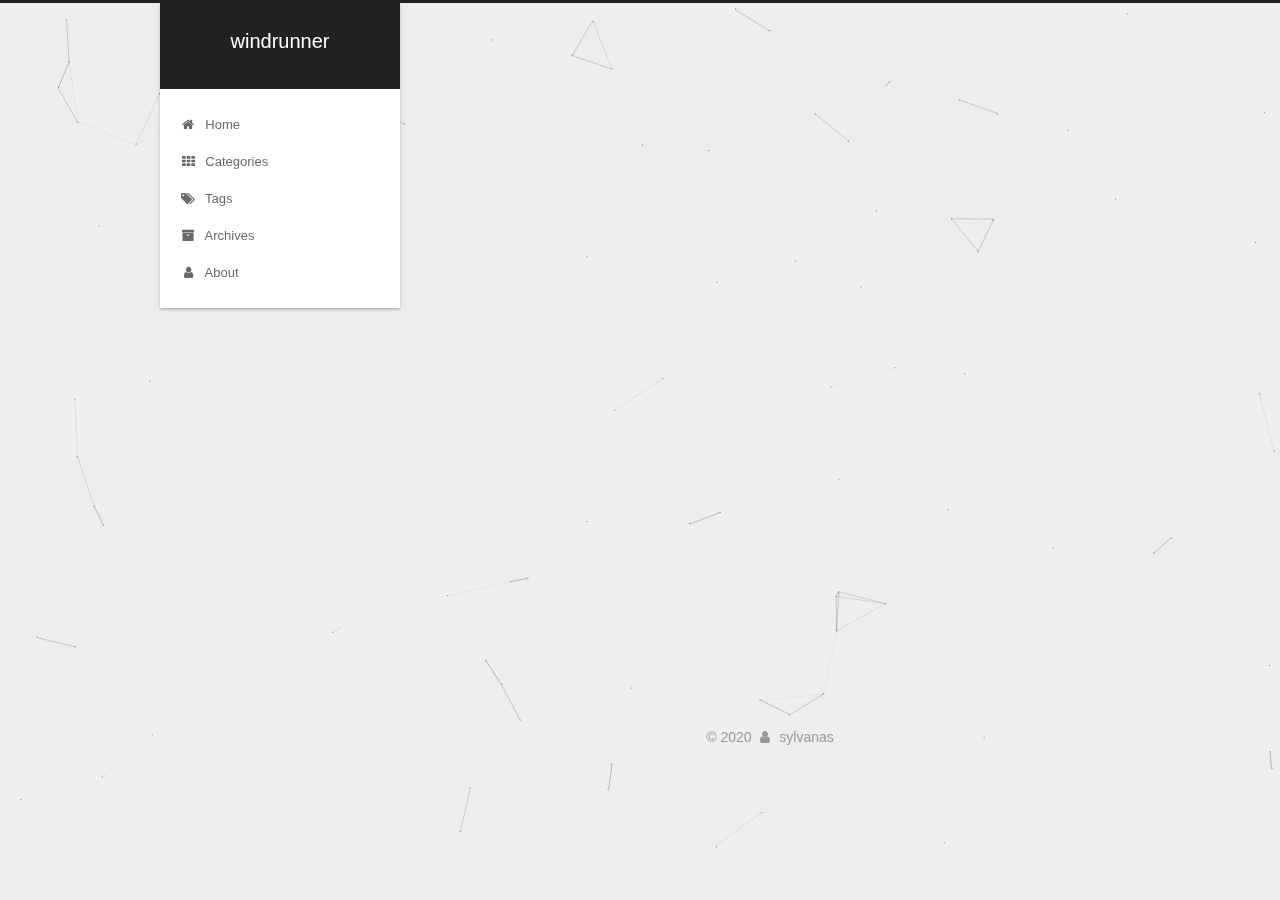
<file: tags/index.html>
<!DOCTYPE html>



  


<html class="theme-next gemini use-motion" lang="en">
<head>
  <meta charset="UTF-8"/>
<meta http-equiv="X-UA-Compatible" content="IE=edge" />
<meta name="viewport" content="width=device-width, initial-scale=1, maximum-scale=1"/>
<meta name="theme-color" content="#222">









<meta http-equiv="Cache-Control" content="no-transform" />
<meta http-equiv="Cache-Control" content="no-siteapp" />
















  
  
  <link href="/lib/fancybox/source/jquery.fancybox.css?v=2.1.5" rel="stylesheet" type="text/css" />







<link href="/lib/font-awesome/css/font-awesome.min.css?v=4.6.2" rel="stylesheet" type="text/css" />

<link href="/css/main.css?v=5.1.4" rel="stylesheet" type="text/css" />


  <link rel="apple-touch-icon" sizes="180x180" href="/images/apple-touch-icon-next.png?v=5.1.4">


  <link rel="icon" type="image/png" sizes="32x32" href="/images/favicon-32x32-next.png?v=5.1.4">


  <link rel="icon" type="image/png" sizes="16x16" href="/images/favicon-16x16-next.png?v=5.1.4">


  <link rel="mask-icon" href="/images/logo.svg?v=5.1.4" color="#222">





  <meta name="keywords" content="Hexo, NexT" />










<meta property="og:type" content="website">
<meta property="og:title" content="tags">
<meta property="og:url" content="http://yoursite.com/tags/index.html">
<meta property="og:site_name" content="windrunner">
<meta property="og:locale" content="en_US">
<meta property="article:published_time" content="2020-02-07T10:18:21.000Z">
<meta property="article:modified_time" content="2020-02-07T11:34:22.031Z">
<meta property="article:author" content="sylvanas">
<meta name="twitter:card" content="summary">



<script type="text/javascript" id="hexo.configurations">
  var NexT = window.NexT || {};
  var CONFIG = {
    root: '/',
    scheme: 'Gemini',
    version: '5.1.4',
    sidebar: {"position":"left","display":"post","offset":12,"b2t":true,"scrollpercent":true,"onmobile":false},
    fancybox: true,
    tabs: true,
    motion: {"enable":true,"async":false,"transition":{"post_block":"fadeIn","post_header":"slideDownIn","post_body":"slideDownIn","coll_header":"slideLeftIn","sidebar":"slideUpIn"}},
    duoshuo: {
      userId: '0',
      author: 'Author'
    },
    algolia: {
      applicationID: '',
      apiKey: '',
      indexName: '',
      hits: {"per_page":10},
      labels: {"input_placeholder":"Search for Posts","hits_empty":"We didn't find any results for the search: ${query}","hits_stats":"${hits} results found in ${time} ms"}
    }
  };
</script>



  <link rel="canonical" href="http://yoursite.com/tags/"/>





  <title>tags | windrunner</title>
  








<meta name="generator" content="Hexo 4.2.0"></head>

<body itemscope itemtype="http://schema.org/WebPage" lang="en">

  
  
    
  

  <div class="container sidebar-position-left page-post-detail">
    <div class="headband"></div>

    <header id="header" class="header" itemscope itemtype="http://schema.org/WPHeader">
      <div class="header-inner"><div class="site-brand-wrapper">
  <div class="site-meta ">
    

    <div class="custom-logo-site-title">
      <a href="/"  class="brand" rel="start">
        <span class="logo-line-before"><i></i></span>
        <span class="site-title">windrunner</span>
        <span class="logo-line-after"><i></i></span>
      </a>
    </div>
      
        <p class="site-subtitle"></p>
      
  </div>

  <div class="site-nav-toggle">
    <button>
      <span class="btn-bar"></span>
      <span class="btn-bar"></span>
      <span class="btn-bar"></span>
    </button>
  </div>
</div>

<nav class="site-nav">
  

  
    <ul id="menu" class="menu">
      
        
        <li class="menu-item menu-item-home">
          <a href="/" rel="section">
            
              <i class="menu-item-icon fa fa-fw fa-home"></i> <br />
            
            Home
          </a>
        </li>
      
        
        <li class="menu-item menu-item-categories">
          <a href="/categories/" rel="section">
            
              <i class="menu-item-icon fa fa-fw fa-th"></i> <br />
            
            Categories
          </a>
        </li>
      
        
        <li class="menu-item menu-item-tags">
          <a href="/tags/" rel="section">
            
              <i class="menu-item-icon fa fa-fw fa-tags"></i> <br />
            
            Tags
          </a>
        </li>
      
        
        <li class="menu-item menu-item-archives">
          <a href="/archives/" rel="section">
            
              <i class="menu-item-icon fa fa-fw fa-archive"></i> <br />
            
            Archives
          </a>
        </li>
      
        
        <li class="menu-item menu-item-about">
          <a href="/about/" rel="section">
            
              <i class="menu-item-icon fa fa-fw fa-user"></i> <br />
            
            About
          </a>
        </li>
      

      
    </ul>
  

  
</nav>



 </div>
    </header>

    <main id="main" class="main">
      <div class="main-inner">
        <div class="content-wrap">
          <div id="content" class="content">
            

  <div id="posts" class="posts-expand">
    
    
    
    <div class="post-block page">
      <header class="post-header">

	<h1 class="post-title" itemprop="name headline">tags</h1>



</header>

      
      
      
      <div class="post-body">
        
        
          <div class="tag-cloud">
            <div class="tag-cloud-title">
                1 tag in total
            </div>
            <div class="tag-cloud-tags">
              <a href="/tags/lua/" style="font-size: 12px; color: #ccc">lua</a>
            </div>
          </div>
        
      </div>
      
      
      
    </div>
    
    
    
  </div>


          </div>
          


          

  



        </div>
        
          
  
  <div class="sidebar-toggle">
    <div class="sidebar-toggle-line-wrap">
      <span class="sidebar-toggle-line sidebar-toggle-line-first"></span>
      <span class="sidebar-toggle-line sidebar-toggle-line-middle"></span>
      <span class="sidebar-toggle-line sidebar-toggle-line-last"></span>
    </div>
  </div>

  <aside id="sidebar" class="sidebar">
    
    <div class="sidebar-inner">

      

      

      <section class="site-overview-wrap sidebar-panel sidebar-panel-active">
        <div class="site-overview">
          <div class="site-author motion-element" itemprop="author" itemscope itemtype="http://schema.org/Person">
            
              <img class="site-author-image" itemprop="image"
                src="/images/sylvanas521.jpg"
                alt="sylvanas" />
            
              <p class="site-author-name" itemprop="name">sylvanas</p>
              <p class="site-description motion-element" itemprop="description"></p>
          </div>

          <nav class="site-state motion-element">

            
              <div class="site-state-item site-state-posts">
              
                <a href="/archives/">
              
                  <span class="site-state-item-count">1</span>
                  <span class="site-state-item-name">posts</span>
                </a>
              </div>
            

            
              
              
              <div class="site-state-item site-state-categories">
                <a href="/categories/index.html">
                  <span class="site-state-item-count">1</span>
                  <span class="site-state-item-name">categories</span>
                </a>
              </div>
            

            
              
              
              <div class="site-state-item site-state-tags">
                <a href="/tags/index.html">
                  <span class="site-state-item-count">1</span>
                  <span class="site-state-item-name">tags</span>
                </a>
              </div>
            

          </nav>

          

          
            <div class="links-of-author motion-element">
                
                  <span class="links-of-author-item">
                    <a href="https://github.com/Sylvanas521" target="_blank" title="GitHub">
                      
                        <i class="fa fa-fw fa-github"></i></a>
                  </span>
                
                  <span class="links-of-author-item">
                    <a href="mailto:moxueyanyue@163.com" target="_blank" title="E-Mail">
                      
                        <i class="fa fa-fw fa-envelope"></i></a>
                  </span>
                
            </div>
          

          
          

          
          

          

        </div>
      </section>

      

      
        <div class="back-to-top">
          <i class="fa fa-arrow-up"></i>
          
            <span id="scrollpercent"><span>0</span>%</span>
          
        </div>
      

    </div>
  </aside>


        
      </div>
    </main>

    <footer id="footer" class="footer">
      <div class="footer-inner">
        <div class="copyright">&copy; <span itemprop="copyrightYear">2020</span>
  <span class="with-love">
    <i class="fa fa-user"></i>
  </span>
  <span class="author" itemprop="copyrightHolder">sylvanas</span>

  
</div>









        







        
      </div>
    </footer>

    

    

  </div>

  

<script type="text/javascript">
  if (Object.prototype.toString.call(window.Promise) !== '[object Function]') {
    window.Promise = null;
  }
</script>









  


  











  
  
    <script type="text/javascript" src="/lib/jquery/index.js?v=2.1.3"></script>
  

  
  
    <script type="text/javascript" src="/lib/fastclick/lib/fastclick.min.js?v=1.0.6"></script>
  

  
  
    <script type="text/javascript" src="/lib/jquery_lazyload/jquery.lazyload.js?v=1.9.7"></script>
  

  
  
    <script type="text/javascript" src="/lib/velocity/velocity.min.js?v=1.2.1"></script>
  

  
  
    <script type="text/javascript" src="/lib/velocity/velocity.ui.min.js?v=1.2.1"></script>
  

  
  
    <script type="text/javascript" src="/lib/fancybox/source/jquery.fancybox.pack.js?v=2.1.5"></script>
  

  
  
    <script type="text/javascript" src="/lib/canvas-nest/canvas-nest.min.js"></script>
  


  


  <script type="text/javascript" src="/js/src/utils.js?v=5.1.4"></script>

  <script type="text/javascript" src="/js/src/motion.js?v=5.1.4"></script>



  
  


  <script type="text/javascript" src="/js/src/affix.js?v=5.1.4"></script>

  <script type="text/javascript" src="/js/src/schemes/pisces.js?v=5.1.4"></script>



  
  <script type="text/javascript" src="/js/src/scrollspy.js?v=5.1.4"></script>
<script type="text/javascript" src="/js/src/post-details.js?v=5.1.4"></script>



  


  <script type="text/javascript" src="/js/src/bootstrap.js?v=5.1.4"></script>



  


  




	





  





  












  





  

  

  

  
  

  

  

  

</body>
</html>
</file>
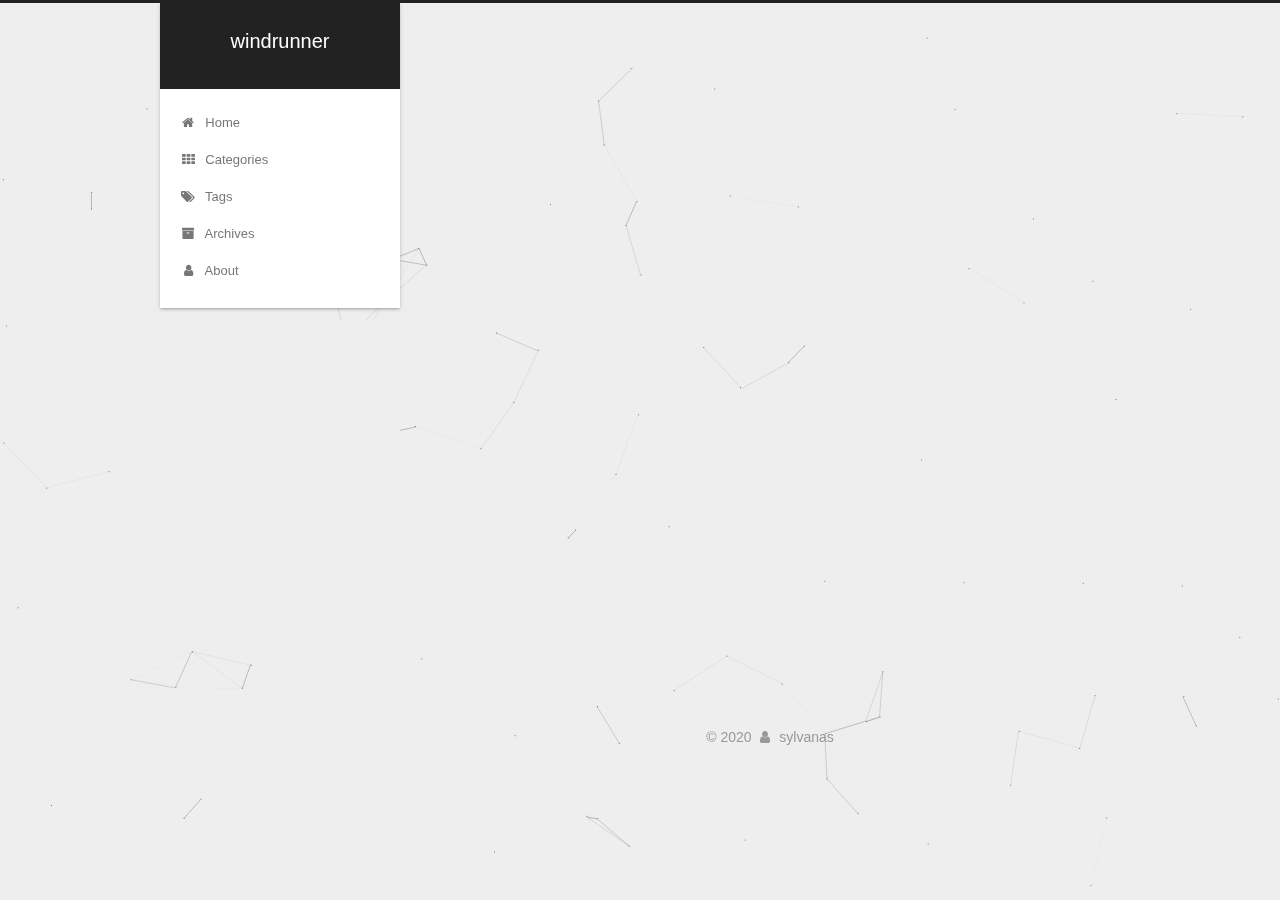
<file: archives/2020/index.html>
<!DOCTYPE html>



  


<html class="theme-next gemini use-motion" lang="en">
<head>
  <meta charset="UTF-8"/>
<meta http-equiv="X-UA-Compatible" content="IE=edge" />
<meta name="viewport" content="width=device-width, initial-scale=1, maximum-scale=1"/>
<meta name="theme-color" content="#222">









<meta http-equiv="Cache-Control" content="no-transform" />
<meta http-equiv="Cache-Control" content="no-siteapp" />
















  
  
  <link href="/lib/fancybox/source/jquery.fancybox.css?v=2.1.5" rel="stylesheet" type="text/css" />







<link href="/lib/font-awesome/css/font-awesome.min.css?v=4.6.2" rel="stylesheet" type="text/css" />

<link href="/css/main.css?v=5.1.4" rel="stylesheet" type="text/css" />


  <link rel="apple-touch-icon" sizes="180x180" href="/images/apple-touch-icon-next.png?v=5.1.4">


  <link rel="icon" type="image/png" sizes="32x32" href="/images/favicon-32x32-next.png?v=5.1.4">


  <link rel="icon" type="image/png" sizes="16x16" href="/images/favicon-16x16-next.png?v=5.1.4">


  <link rel="mask-icon" href="/images/logo.svg?v=5.1.4" color="#222">





  <meta name="keywords" content="Hexo, NexT" />










<meta property="og:type" content="website">
<meta property="og:title" content="windrunner">
<meta property="og:url" content="http://yoursite.com/archives/2020/index.html">
<meta property="og:site_name" content="windrunner">
<meta property="og:locale" content="en_US">
<meta property="article:author" content="sylvanas">
<meta name="twitter:card" content="summary">



<script type="text/javascript" id="hexo.configurations">
  var NexT = window.NexT || {};
  var CONFIG = {
    root: '/',
    scheme: 'Gemini',
    version: '5.1.4',
    sidebar: {"position":"left","display":"post","offset":12,"b2t":true,"scrollpercent":true,"onmobile":false},
    fancybox: true,
    tabs: true,
    motion: {"enable":true,"async":false,"transition":{"post_block":"fadeIn","post_header":"slideDownIn","post_body":"slideDownIn","coll_header":"slideLeftIn","sidebar":"slideUpIn"}},
    duoshuo: {
      userId: '0',
      author: 'Author'
    },
    algolia: {
      applicationID: '',
      apiKey: '',
      indexName: '',
      hits: {"per_page":10},
      labels: {"input_placeholder":"Search for Posts","hits_empty":"We didn't find any results for the search: ${query}","hits_stats":"${hits} results found in ${time} ms"}
    }
  };
</script>



  <link rel="canonical" href="http://yoursite.com/archives/2020/"/>





  <title>Archive | windrunner</title>
  








<meta name="generator" content="Hexo 4.2.0"></head>

<body itemscope itemtype="http://schema.org/WebPage" lang="en">

  
  
    
  

  <div class="container sidebar-position-left page-archive">
    <div class="headband"></div>

    <header id="header" class="header" itemscope itemtype="http://schema.org/WPHeader">
      <div class="header-inner"><div class="site-brand-wrapper">
  <div class="site-meta ">
    

    <div class="custom-logo-site-title">
      <a href="/"  class="brand" rel="start">
        <span class="logo-line-before"><i></i></span>
        <span class="site-title">windrunner</span>
        <span class="logo-line-after"><i></i></span>
      </a>
    </div>
      
        <p class="site-subtitle"></p>
      
  </div>

  <div class="site-nav-toggle">
    <button>
      <span class="btn-bar"></span>
      <span class="btn-bar"></span>
      <span class="btn-bar"></span>
    </button>
  </div>
</div>

<nav class="site-nav">
  

  
    <ul id="menu" class="menu">
      
        
        <li class="menu-item menu-item-home">
          <a href="/" rel="section">
            
              <i class="menu-item-icon fa fa-fw fa-home"></i> <br />
            
            Home
          </a>
        </li>
      
        
        <li class="menu-item menu-item-categories">
          <a href="/categories/" rel="section">
            
              <i class="menu-item-icon fa fa-fw fa-th"></i> <br />
            
            Categories
          </a>
        </li>
      
        
        <li class="menu-item menu-item-tags">
          <a href="/tags/" rel="section">
            
              <i class="menu-item-icon fa fa-fw fa-tags"></i> <br />
            
            Tags
          </a>
        </li>
      
        
        <li class="menu-item menu-item-archives">
          <a href="/archives/" rel="section">
            
              <i class="menu-item-icon fa fa-fw fa-archive"></i> <br />
            
            Archives
          </a>
        </li>
      
        
        <li class="menu-item menu-item-about">
          <a href="/about/" rel="section">
            
              <i class="menu-item-icon fa fa-fw fa-user"></i> <br />
            
            About
          </a>
        </li>
      

      
    </ul>
  

  
</nav>



 </div>
    </header>

    <main id="main" class="main">
      <div class="main-inner">
        <div class="content-wrap">
          <div id="content" class="content">
            

  
  
  
  <div class="post-block archive">
    <div id="posts" class="posts-collapse">
      <span class="archive-move-on"></span>

      <span class="archive-page-counter">
        
        
        
          
        
        Um..! 1 post. Keep on posting.
      </span>

      

        
        
        

        
          
          <div class="collection-title">
            <h1 class="archive-year" id="archive-year-2020">2020</h1>
          </div>
        
        

        

  <article class="post post-type-normal" itemscope itemtype="http://schema.org/Article">
    <header class="post-header">

      <h2 class="post-title">
        
            <a class="post-title-link" href="/2020/02/07/lua/" itemprop="url">
              
                <span itemprop="name">lua</span>
              
            </a>
        
      </h2>

      <div class="post-meta">
        <time class="post-time" itemprop="dateCreated"
              datetime="2020-02-07T22:36:30+08:00"
              content="2020-02-07" >
          02-07
        </time>
      </div>

    </header>
  </article>



      

    </div>
  </div>
  
  
  

  



          </div>
          


          

        </div>
        
          
  
  <div class="sidebar-toggle">
    <div class="sidebar-toggle-line-wrap">
      <span class="sidebar-toggle-line sidebar-toggle-line-first"></span>
      <span class="sidebar-toggle-line sidebar-toggle-line-middle"></span>
      <span class="sidebar-toggle-line sidebar-toggle-line-last"></span>
    </div>
  </div>

  <aside id="sidebar" class="sidebar">
    
    <div class="sidebar-inner">

      

      

      <section class="site-overview-wrap sidebar-panel sidebar-panel-active">
        <div class="site-overview">
          <div class="site-author motion-element" itemprop="author" itemscope itemtype="http://schema.org/Person">
            
              <img class="site-author-image" itemprop="image"
                src="/images/sylvanas521.jpg"
                alt="sylvanas" />
            
              <p class="site-author-name" itemprop="name">sylvanas</p>
              <p class="site-description motion-element" itemprop="description"></p>
          </div>

          <nav class="site-state motion-element">

            
              <div class="site-state-item site-state-posts">
              
                <a href="/archives/">
              
                  <span class="site-state-item-count">1</span>
                  <span class="site-state-item-name">posts</span>
                </a>
              </div>
            

            
              
              
              <div class="site-state-item site-state-categories">
                <a href="/categories/index.html">
                  <span class="site-state-item-count">1</span>
                  <span class="site-state-item-name">categories</span>
                </a>
              </div>
            

            
              
              
              <div class="site-state-item site-state-tags">
                <a href="/tags/index.html">
                  <span class="site-state-item-count">1</span>
                  <span class="site-state-item-name">tags</span>
                </a>
              </div>
            

          </nav>

          

          
            <div class="links-of-author motion-element">
                
                  <span class="links-of-author-item">
                    <a href="https://github.com/Sylvanas521" target="_blank" title="GitHub">
                      
                        <i class="fa fa-fw fa-github"></i></a>
                  </span>
                
                  <span class="links-of-author-item">
                    <a href="mailto:moxueyanyue@163.com" target="_blank" title="E-Mail">
                      
                        <i class="fa fa-fw fa-envelope"></i></a>
                  </span>
                
            </div>
          

          
          

          
          

          

        </div>
      </section>

      

      
        <div class="back-to-top">
          <i class="fa fa-arrow-up"></i>
          
            <span id="scrollpercent"><span>0</span>%</span>
          
        </div>
      

    </div>
  </aside>


        
      </div>
    </main>

    <footer id="footer" class="footer">
      <div class="footer-inner">
        <div class="copyright">&copy; <span itemprop="copyrightYear">2020</span>
  <span class="with-love">
    <i class="fa fa-user"></i>
  </span>
  <span class="author" itemprop="copyrightHolder">sylvanas</span>

  
</div>









        







        
      </div>
    </footer>

    

    

  </div>

  

<script type="text/javascript">
  if (Object.prototype.toString.call(window.Promise) !== '[object Function]') {
    window.Promise = null;
  }
</script>









  


  











  
  
    <script type="text/javascript" src="/lib/jquery/index.js?v=2.1.3"></script>
  

  
  
    <script type="text/javascript" src="/lib/fastclick/lib/fastclick.min.js?v=1.0.6"></script>
  

  
  
    <script type="text/javascript" src="/lib/jquery_lazyload/jquery.lazyload.js?v=1.9.7"></script>
  

  
  
    <script type="text/javascript" src="/lib/velocity/velocity.min.js?v=1.2.1"></script>
  

  
  
    <script type="text/javascript" src="/lib/velocity/velocity.ui.min.js?v=1.2.1"></script>
  

  
  
    <script type="text/javascript" src="/lib/fancybox/source/jquery.fancybox.pack.js?v=2.1.5"></script>
  

  
  
    <script type="text/javascript" src="/lib/canvas-nest/canvas-nest.min.js"></script>
  


  


  <script type="text/javascript" src="/js/src/utils.js?v=5.1.4"></script>

  <script type="text/javascript" src="/js/src/motion.js?v=5.1.4"></script>



  
  


  <script type="text/javascript" src="/js/src/affix.js?v=5.1.4"></script>

  <script type="text/javascript" src="/js/src/schemes/pisces.js?v=5.1.4"></script>



  

  


  <script type="text/javascript" src="/js/src/bootstrap.js?v=5.1.4"></script>



  


  




	





  





  












  





  

  

  

  
  

  

  

  

</body>
</html>
</file>
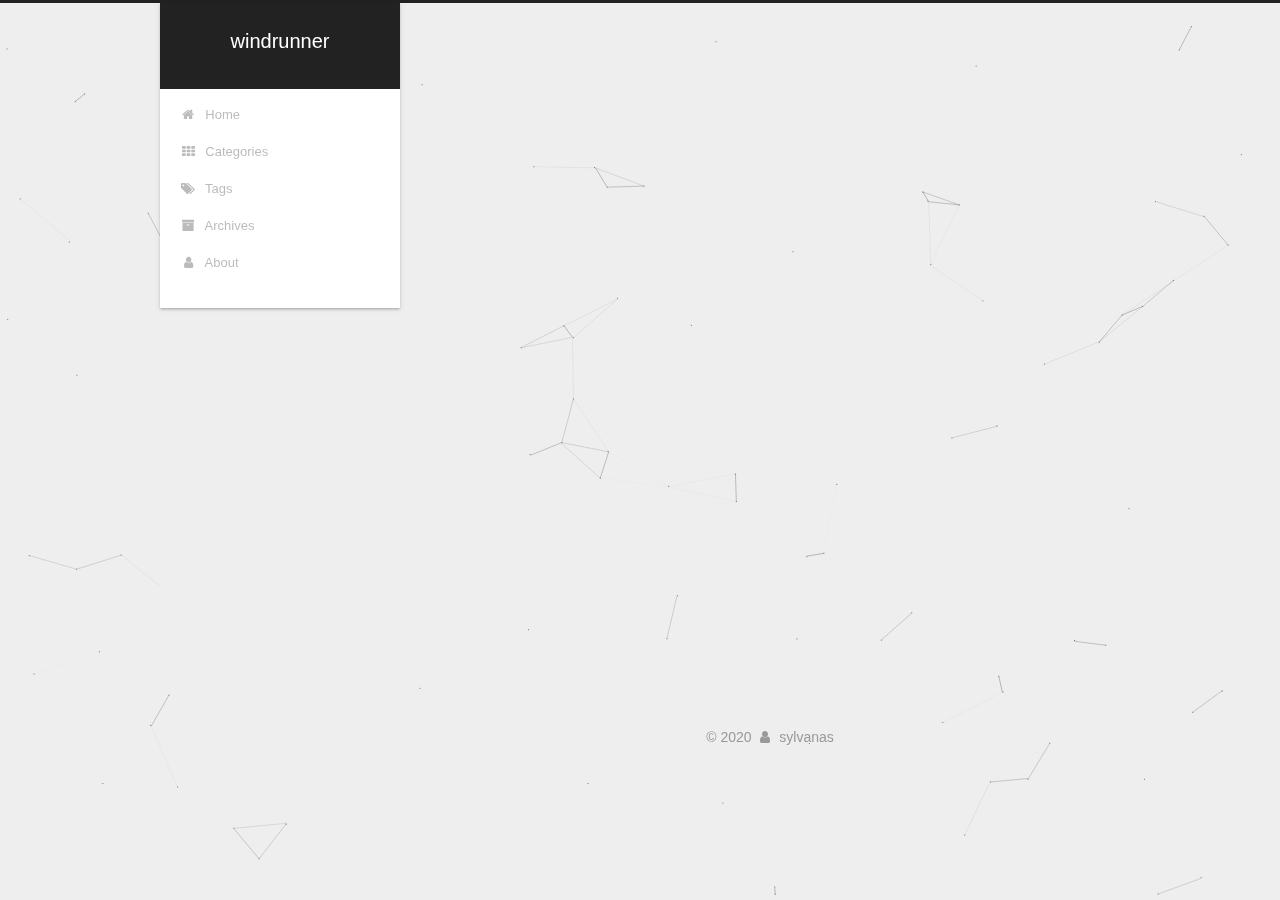
<file: categories/lua/index.html>
<!DOCTYPE html>



  


<html class="theme-next gemini use-motion" lang="en">
<head>
  <meta charset="UTF-8"/>
<meta http-equiv="X-UA-Compatible" content="IE=edge" />
<meta name="viewport" content="width=device-width, initial-scale=1, maximum-scale=1"/>
<meta name="theme-color" content="#222">









<meta http-equiv="Cache-Control" content="no-transform" />
<meta http-equiv="Cache-Control" content="no-siteapp" />
















  
  
  <link href="/lib/fancybox/source/jquery.fancybox.css?v=2.1.5" rel="stylesheet" type="text/css" />







<link href="/lib/font-awesome/css/font-awesome.min.css?v=4.6.2" rel="stylesheet" type="text/css" />

<link href="/css/main.css?v=5.1.4" rel="stylesheet" type="text/css" />


  <link rel="apple-touch-icon" sizes="180x180" href="/images/apple-touch-icon-next.png?v=5.1.4">


  <link rel="icon" type="image/png" sizes="32x32" href="/images/favicon-32x32-next.png?v=5.1.4">


  <link rel="icon" type="image/png" sizes="16x16" href="/images/favicon-16x16-next.png?v=5.1.4">


  <link rel="mask-icon" href="/images/logo.svg?v=5.1.4" color="#222">





  <meta name="keywords" content="Hexo, NexT" />










<meta property="og:type" content="website">
<meta property="og:title" content="windrunner">
<meta property="og:url" content="http://yoursite.com/categories/lua/index.html">
<meta property="og:site_name" content="windrunner">
<meta property="og:locale" content="en_US">
<meta property="article:author" content="sylvanas">
<meta name="twitter:card" content="summary">



<script type="text/javascript" id="hexo.configurations">
  var NexT = window.NexT || {};
  var CONFIG = {
    root: '/',
    scheme: 'Gemini',
    version: '5.1.4',
    sidebar: {"position":"left","display":"post","offset":12,"b2t":true,"scrollpercent":true,"onmobile":false},
    fancybox: true,
    tabs: true,
    motion: {"enable":true,"async":false,"transition":{"post_block":"fadeIn","post_header":"slideDownIn","post_body":"slideDownIn","coll_header":"slideLeftIn","sidebar":"slideUpIn"}},
    duoshuo: {
      userId: '0',
      author: 'Author'
    },
    algolia: {
      applicationID: '',
      apiKey: '',
      indexName: '',
      hits: {"per_page":10},
      labels: {"input_placeholder":"Search for Posts","hits_empty":"We didn't find any results for the search: ${query}","hits_stats":"${hits} results found in ${time} ms"}
    }
  };
</script>



  <link rel="canonical" href="http://yoursite.com/categories/lua/"/>





  <title>Category: lua | windrunner</title>
  








<meta name="generator" content="Hexo 4.2.0"></head>

<body itemscope itemtype="http://schema.org/WebPage" lang="en">

  
  
    
  

  <div class="container sidebar-position-left ">
    <div class="headband"></div>

    <header id="header" class="header" itemscope itemtype="http://schema.org/WPHeader">
      <div class="header-inner"><div class="site-brand-wrapper">
  <div class="site-meta ">
    

    <div class="custom-logo-site-title">
      <a href="/"  class="brand" rel="start">
        <span class="logo-line-before"><i></i></span>
        <span class="site-title">windrunner</span>
        <span class="logo-line-after"><i></i></span>
      </a>
    </div>
      
        <p class="site-subtitle"></p>
      
  </div>

  <div class="site-nav-toggle">
    <button>
      <span class="btn-bar"></span>
      <span class="btn-bar"></span>
      <span class="btn-bar"></span>
    </button>
  </div>
</div>

<nav class="site-nav">
  

  
    <ul id="menu" class="menu">
      
        
        <li class="menu-item menu-item-home">
          <a href="/" rel="section">
            
              <i class="menu-item-icon fa fa-fw fa-home"></i> <br />
            
            Home
          </a>
        </li>
      
        
        <li class="menu-item menu-item-categories">
          <a href="/categories/" rel="section">
            
              <i class="menu-item-icon fa fa-fw fa-th"></i> <br />
            
            Categories
          </a>
        </li>
      
        
        <li class="menu-item menu-item-tags">
          <a href="/tags/" rel="section">
            
              <i class="menu-item-icon fa fa-fw fa-tags"></i> <br />
            
            Tags
          </a>
        </li>
      
        
        <li class="menu-item menu-item-archives">
          <a href="/archives/" rel="section">
            
              <i class="menu-item-icon fa fa-fw fa-archive"></i> <br />
            
            Archives
          </a>
        </li>
      
        
        <li class="menu-item menu-item-about">
          <a href="/about/" rel="section">
            
              <i class="menu-item-icon fa fa-fw fa-user"></i> <br />
            
            About
          </a>
        </li>
      

      
    </ul>
  

  
</nav>



 </div>
    </header>

    <main id="main" class="main">
      <div class="main-inner">
        <div class="content-wrap">
          <div id="content" class="content">
            

  
  
  
  <div class="post-block category">

    <div id="posts" class="posts-collapse">
      <div class="collection-title">
        <h1>lua<small>Category</small>
        </h1>
      </div>

      
        

  <article class="post post-type-normal" itemscope itemtype="http://schema.org/Article">
    <header class="post-header">

      <h2 class="post-title">
        
            <a class="post-title-link" href="/2020/02/07/lua/" itemprop="url">
              
                <span itemprop="name">lua</span>
              
            </a>
        
      </h2>

      <div class="post-meta">
        <time class="post-time" itemprop="dateCreated"
              datetime="2020-02-07T22:36:30+08:00"
              content="2020-02-07" >
          02-07
        </time>
      </div>

    </header>
  </article>


      
    </div>

  </div>
  
  
  

  



          </div>
          


          

        </div>
        
          
  
  <div class="sidebar-toggle">
    <div class="sidebar-toggle-line-wrap">
      <span class="sidebar-toggle-line sidebar-toggle-line-first"></span>
      <span class="sidebar-toggle-line sidebar-toggle-line-middle"></span>
      <span class="sidebar-toggle-line sidebar-toggle-line-last"></span>
    </div>
  </div>

  <aside id="sidebar" class="sidebar">
    
    <div class="sidebar-inner">

      

      

      <section class="site-overview-wrap sidebar-panel sidebar-panel-active">
        <div class="site-overview">
          <div class="site-author motion-element" itemprop="author" itemscope itemtype="http://schema.org/Person">
            
              <img class="site-author-image" itemprop="image"
                src="/images/sylvanas521.jpg"
                alt="sylvanas" />
            
              <p class="site-author-name" itemprop="name">sylvanas</p>
              <p class="site-description motion-element" itemprop="description"></p>
          </div>

          <nav class="site-state motion-element">

            
              <div class="site-state-item site-state-posts">
              
                <a href="/archives/">
              
                  <span class="site-state-item-count">1</span>
                  <span class="site-state-item-name">posts</span>
                </a>
              </div>
            

            
              
              
              <div class="site-state-item site-state-categories">
                <a href="/categories/index.html">
                  <span class="site-state-item-count">1</span>
                  <span class="site-state-item-name">categories</span>
                </a>
              </div>
            

            
              
              
              <div class="site-state-item site-state-tags">
                <a href="/tags/index.html">
                  <span class="site-state-item-count">1</span>
                  <span class="site-state-item-name">tags</span>
                </a>
              </div>
            

          </nav>

          

          
            <div class="links-of-author motion-element">
                
                  <span class="links-of-author-item">
                    <a href="https://github.com/Sylvanas521" target="_blank" title="GitHub">
                      
                        <i class="fa fa-fw fa-github"></i></a>
                  </span>
                
                  <span class="links-of-author-item">
                    <a href="mailto:moxueyanyue@163.com" target="_blank" title="E-Mail">
                      
                        <i class="fa fa-fw fa-envelope"></i></a>
                  </span>
                
            </div>
          

          
          

          
          

          

        </div>
      </section>

      

      
        <div class="back-to-top">
          <i class="fa fa-arrow-up"></i>
          
            <span id="scrollpercent"><span>0</span>%</span>
          
        </div>
      

    </div>
  </aside>


        
      </div>
    </main>

    <footer id="footer" class="footer">
      <div class="footer-inner">
        <div class="copyright">&copy; <span itemprop="copyrightYear">2020</span>
  <span class="with-love">
    <i class="fa fa-user"></i>
  </span>
  <span class="author" itemprop="copyrightHolder">sylvanas</span>

  
</div>









        







        
      </div>
    </footer>

    

    

  </div>

  

<script type="text/javascript">
  if (Object.prototype.toString.call(window.Promise) !== '[object Function]') {
    window.Promise = null;
  }
</script>









  


  











  
  
    <script type="text/javascript" src="/lib/jquery/index.js?v=2.1.3"></script>
  

  
  
    <script type="text/javascript" src="/lib/fastclick/lib/fastclick.min.js?v=1.0.6"></script>
  

  
  
    <script type="text/javascript" src="/lib/jquery_lazyload/jquery.lazyload.js?v=1.9.7"></script>
  

  
  
    <script type="text/javascript" src="/lib/velocity/velocity.min.js?v=1.2.1"></script>
  

  
  
    <script type="text/javascript" src="/lib/velocity/velocity.ui.min.js?v=1.2.1"></script>
  

  
  
    <script type="text/javascript" src="/lib/fancybox/source/jquery.fancybox.pack.js?v=2.1.5"></script>
  

  
  
    <script type="text/javascript" src="/lib/canvas-nest/canvas-nest.min.js"></script>
  


  


  <script type="text/javascript" src="/js/src/utils.js?v=5.1.4"></script>

  <script type="text/javascript" src="/js/src/motion.js?v=5.1.4"></script>



  
  


  <script type="text/javascript" src="/js/src/affix.js?v=5.1.4"></script>

  <script type="text/javascript" src="/js/src/schemes/pisces.js?v=5.1.4"></script>



  

  


  <script type="text/javascript" src="/js/src/bootstrap.js?v=5.1.4"></script>



  


  




	





  





  












  





  

  

  

  
  

  

  

  

</body>
</html>
</file>
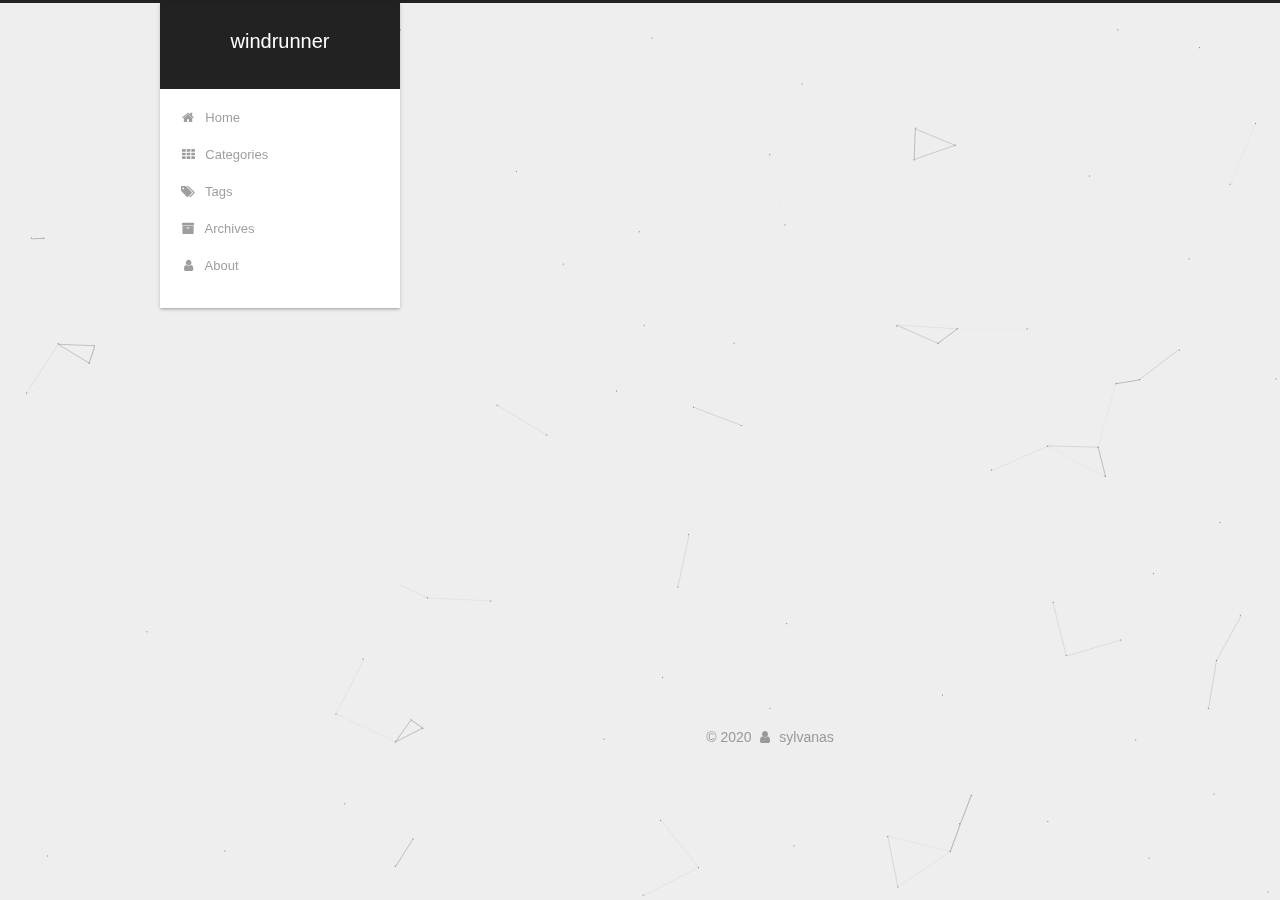
<file: tags/lua/index.html>
<!DOCTYPE html>



  


<html class="theme-next gemini use-motion" lang="en">
<head>
  <meta charset="UTF-8"/>
<meta http-equiv="X-UA-Compatible" content="IE=edge" />
<meta name="viewport" content="width=device-width, initial-scale=1, maximum-scale=1"/>
<meta name="theme-color" content="#222">









<meta http-equiv="Cache-Control" content="no-transform" />
<meta http-equiv="Cache-Control" content="no-siteapp" />
















  
  
  <link href="/lib/fancybox/source/jquery.fancybox.css?v=2.1.5" rel="stylesheet" type="text/css" />







<link href="/lib/font-awesome/css/font-awesome.min.css?v=4.6.2" rel="stylesheet" type="text/css" />

<link href="/css/main.css?v=5.1.4" rel="stylesheet" type="text/css" />


  <link rel="apple-touch-icon" sizes="180x180" href="/images/apple-touch-icon-next.png?v=5.1.4">


  <link rel="icon" type="image/png" sizes="32x32" href="/images/favicon-32x32-next.png?v=5.1.4">


  <link rel="icon" type="image/png" sizes="16x16" href="/images/favicon-16x16-next.png?v=5.1.4">


  <link rel="mask-icon" href="/images/logo.svg?v=5.1.4" color="#222">





  <meta name="keywords" content="Hexo, NexT" />










<meta property="og:type" content="website">
<meta property="og:title" content="windrunner">
<meta property="og:url" content="http://yoursite.com/tags/lua/index.html">
<meta property="og:site_name" content="windrunner">
<meta property="og:locale" content="en_US">
<meta property="article:author" content="sylvanas">
<meta name="twitter:card" content="summary">



<script type="text/javascript" id="hexo.configurations">
  var NexT = window.NexT || {};
  var CONFIG = {
    root: '/',
    scheme: 'Gemini',
    version: '5.1.4',
    sidebar: {"position":"left","display":"post","offset":12,"b2t":true,"scrollpercent":true,"onmobile":false},
    fancybox: true,
    tabs: true,
    motion: {"enable":true,"async":false,"transition":{"post_block":"fadeIn","post_header":"slideDownIn","post_body":"slideDownIn","coll_header":"slideLeftIn","sidebar":"slideUpIn"}},
    duoshuo: {
      userId: '0',
      author: 'Author'
    },
    algolia: {
      applicationID: '',
      apiKey: '',
      indexName: '',
      hits: {"per_page":10},
      labels: {"input_placeholder":"Search for Posts","hits_empty":"We didn't find any results for the search: ${query}","hits_stats":"${hits} results found in ${time} ms"}
    }
  };
</script>



  <link rel="canonical" href="http://yoursite.com/tags/lua/"/>





  <title>Tag: lua | windrunner</title>
  








<meta name="generator" content="Hexo 4.2.0"></head>

<body itemscope itemtype="http://schema.org/WebPage" lang="en">

  
  
    
  

  <div class="container sidebar-position-left ">
    <div class="headband"></div>

    <header id="header" class="header" itemscope itemtype="http://schema.org/WPHeader">
      <div class="header-inner"><div class="site-brand-wrapper">
  <div class="site-meta ">
    

    <div class="custom-logo-site-title">
      <a href="/"  class="brand" rel="start">
        <span class="logo-line-before"><i></i></span>
        <span class="site-title">windrunner</span>
        <span class="logo-line-after"><i></i></span>
      </a>
    </div>
      
        <p class="site-subtitle"></p>
      
  </div>

  <div class="site-nav-toggle">
    <button>
      <span class="btn-bar"></span>
      <span class="btn-bar"></span>
      <span class="btn-bar"></span>
    </button>
  </div>
</div>

<nav class="site-nav">
  

  
    <ul id="menu" class="menu">
      
        
        <li class="menu-item menu-item-home">
          <a href="/" rel="section">
            
              <i class="menu-item-icon fa fa-fw fa-home"></i> <br />
            
            Home
          </a>
        </li>
      
        
        <li class="menu-item menu-item-categories">
          <a href="/categories/" rel="section">
            
              <i class="menu-item-icon fa fa-fw fa-th"></i> <br />
            
            Categories
          </a>
        </li>
      
        
        <li class="menu-item menu-item-tags">
          <a href="/tags/" rel="section">
            
              <i class="menu-item-icon fa fa-fw fa-tags"></i> <br />
            
            Tags
          </a>
        </li>
      
        
        <li class="menu-item menu-item-archives">
          <a href="/archives/" rel="section">
            
              <i class="menu-item-icon fa fa-fw fa-archive"></i> <br />
            
            Archives
          </a>
        </li>
      
        
        <li class="menu-item menu-item-about">
          <a href="/about/" rel="section">
            
              <i class="menu-item-icon fa fa-fw fa-user"></i> <br />
            
            About
          </a>
        </li>
      

      
    </ul>
  

  
</nav>



 </div>
    </header>

    <main id="main" class="main">
      <div class="main-inner">
        <div class="content-wrap">
          <div id="content" class="content">
            

  
  
  
  <div class="post-block tag">

    <div id="posts" class="posts-collapse">
      <div class="collection-title">
        <h1>lua<small>Tag</small>
        </h1>
      </div>

      
        

  <article class="post post-type-normal" itemscope itemtype="http://schema.org/Article">
    <header class="post-header">

      <h2 class="post-title">
        
            <a class="post-title-link" href="/2020/02/07/lua/" itemprop="url">
              
                <span itemprop="name">lua</span>
              
            </a>
        
      </h2>

      <div class="post-meta">
        <time class="post-time" itemprop="dateCreated"
              datetime="2020-02-07T22:36:30+08:00"
              content="2020-02-07" >
          02-07
        </time>
      </div>

    </header>
  </article>


      
    </div>

  </div>
  
  
  

  


          </div>
          


          

        </div>
        
          
  
  <div class="sidebar-toggle">
    <div class="sidebar-toggle-line-wrap">
      <span class="sidebar-toggle-line sidebar-toggle-line-first"></span>
      <span class="sidebar-toggle-line sidebar-toggle-line-middle"></span>
      <span class="sidebar-toggle-line sidebar-toggle-line-last"></span>
    </div>
  </div>

  <aside id="sidebar" class="sidebar">
    
    <div class="sidebar-inner">

      

      

      <section class="site-overview-wrap sidebar-panel sidebar-panel-active">
        <div class="site-overview">
          <div class="site-author motion-element" itemprop="author" itemscope itemtype="http://schema.org/Person">
            
              <img class="site-author-image" itemprop="image"
                src="/images/sylvanas521.jpg"
                alt="sylvanas" />
            
              <p class="site-author-name" itemprop="name">sylvanas</p>
              <p class="site-description motion-element" itemprop="description"></p>
          </div>

          <nav class="site-state motion-element">

            
              <div class="site-state-item site-state-posts">
              
                <a href="/archives/">
              
                  <span class="site-state-item-count">1</span>
                  <span class="site-state-item-name">posts</span>
                </a>
              </div>
            

            
              
              
              <div class="site-state-item site-state-categories">
                <a href="/categories/index.html">
                  <span class="site-state-item-count">1</span>
                  <span class="site-state-item-name">categories</span>
                </a>
              </div>
            

            
              
              
              <div class="site-state-item site-state-tags">
                <a href="/tags/index.html">
                  <span class="site-state-item-count">1</span>
                  <span class="site-state-item-name">tags</span>
                </a>
              </div>
            

          </nav>

          

          
            <div class="links-of-author motion-element">
                
                  <span class="links-of-author-item">
                    <a href="https://github.com/Sylvanas521" target="_blank" title="GitHub">
                      
                        <i class="fa fa-fw fa-github"></i></a>
                  </span>
                
                  <span class="links-of-author-item">
                    <a href="mailto:moxueyanyue@163.com" target="_blank" title="E-Mail">
                      
                        <i class="fa fa-fw fa-envelope"></i></a>
                  </span>
                
            </div>
          

          
          

          
          

          

        </div>
      </section>

      

      
        <div class="back-to-top">
          <i class="fa fa-arrow-up"></i>
          
            <span id="scrollpercent"><span>0</span>%</span>
          
        </div>
      

    </div>
  </aside>


        
      </div>
    </main>

    <footer id="footer" class="footer">
      <div class="footer-inner">
        <div class="copyright">&copy; <span itemprop="copyrightYear">2020</span>
  <span class="with-love">
    <i class="fa fa-user"></i>
  </span>
  <span class="author" itemprop="copyrightHolder">sylvanas</span>

  
</div>









        







        
      </div>
    </footer>

    

    

  </div>

  

<script type="text/javascript">
  if (Object.prototype.toString.call(window.Promise) !== '[object Function]') {
    window.Promise = null;
  }
</script>









  


  











  
  
    <script type="text/javascript" src="/lib/jquery/index.js?v=2.1.3"></script>
  

  
  
    <script type="text/javascript" src="/lib/fastclick/lib/fastclick.min.js?v=1.0.6"></script>
  

  
  
    <script type="text/javascript" src="/lib/jquery_lazyload/jquery.lazyload.js?v=1.9.7"></script>
  

  
  
    <script type="text/javascript" src="/lib/velocity/velocity.min.js?v=1.2.1"></script>
  

  
  
    <script type="text/javascript" src="/lib/velocity/velocity.ui.min.js?v=1.2.1"></script>
  

  
  
    <script type="text/javascript" src="/lib/fancybox/source/jquery.fancybox.pack.js?v=2.1.5"></script>
  

  
  
    <script type="text/javascript" src="/lib/canvas-nest/canvas-nest.min.js"></script>
  


  


  <script type="text/javascript" src="/js/src/utils.js?v=5.1.4"></script>

  <script type="text/javascript" src="/js/src/motion.js?v=5.1.4"></script>



  
  


  <script type="text/javascript" src="/js/src/affix.js?v=5.1.4"></script>

  <script type="text/javascript" src="/js/src/schemes/pisces.js?v=5.1.4"></script>



  

  


  <script type="text/javascript" src="/js/src/bootstrap.js?v=5.1.4"></script>



  


  




	





  





  












  





  

  

  

  
  

  

  

  

</body>
</html>
</file>
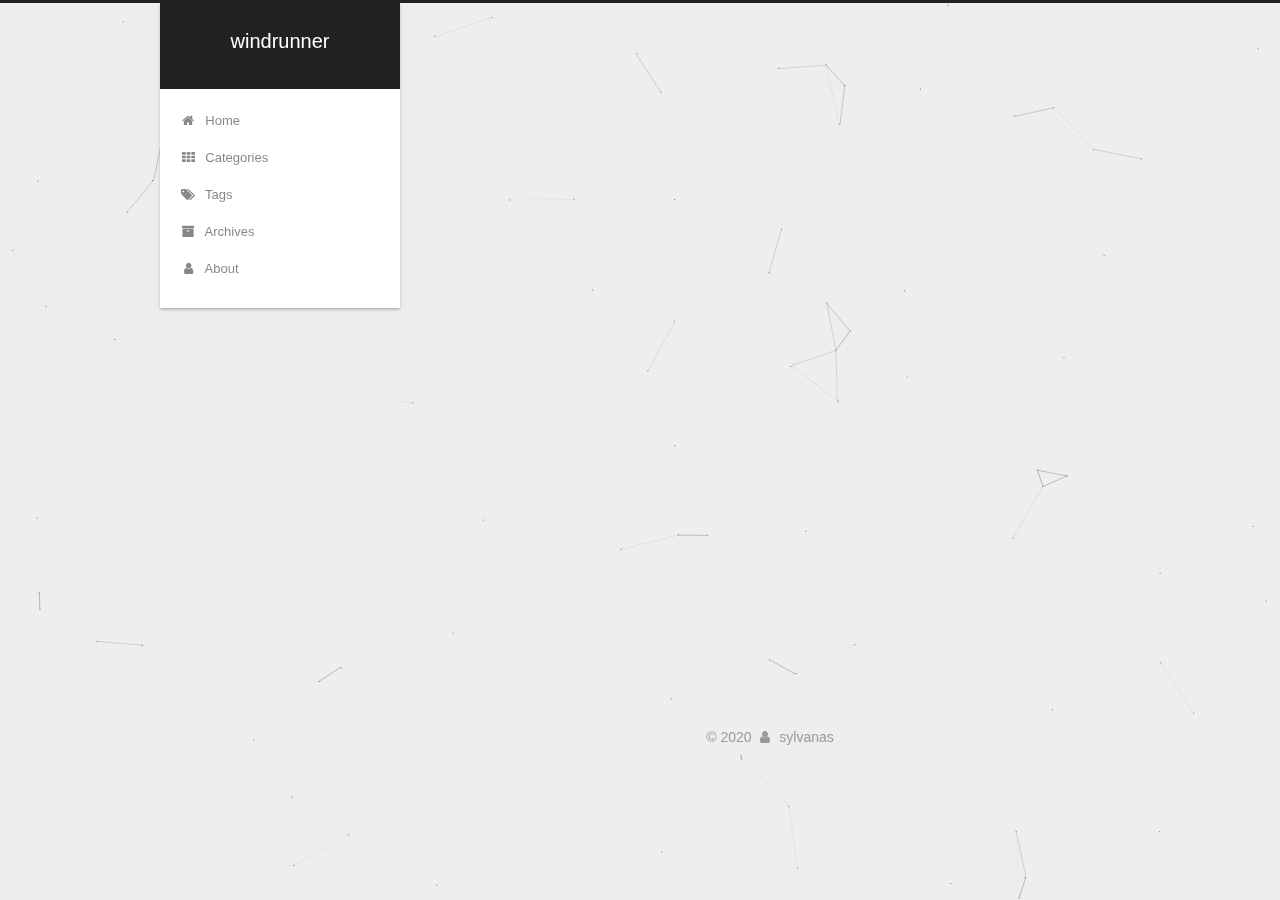
<file: archives/2020/02/index.html>
<!DOCTYPE html>



  


<html class="theme-next gemini use-motion" lang="en">
<head>
  <meta charset="UTF-8"/>
<meta http-equiv="X-UA-Compatible" content="IE=edge" />
<meta name="viewport" content="width=device-width, initial-scale=1, maximum-scale=1"/>
<meta name="theme-color" content="#222">









<meta http-equiv="Cache-Control" content="no-transform" />
<meta http-equiv="Cache-Control" content="no-siteapp" />
















  
  
  <link href="/lib/fancybox/source/jquery.fancybox.css?v=2.1.5" rel="stylesheet" type="text/css" />







<link href="/lib/font-awesome/css/font-awesome.min.css?v=4.6.2" rel="stylesheet" type="text/css" />

<link href="/css/main.css?v=5.1.4" rel="stylesheet" type="text/css" />


  <link rel="apple-touch-icon" sizes="180x180" href="/images/apple-touch-icon-next.png?v=5.1.4">


  <link rel="icon" type="image/png" sizes="32x32" href="/images/favicon-32x32-next.png?v=5.1.4">


  <link rel="icon" type="image/png" sizes="16x16" href="/images/favicon-16x16-next.png?v=5.1.4">


  <link rel="mask-icon" href="/images/logo.svg?v=5.1.4" color="#222">





  <meta name="keywords" content="Hexo, NexT" />










<meta property="og:type" content="website">
<meta property="og:title" content="windrunner">
<meta property="og:url" content="http://yoursite.com/archives/2020/02/index.html">
<meta property="og:site_name" content="windrunner">
<meta property="og:locale" content="en_US">
<meta property="article:author" content="sylvanas">
<meta name="twitter:card" content="summary">



<script type="text/javascript" id="hexo.configurations">
  var NexT = window.NexT || {};
  var CONFIG = {
    root: '/',
    scheme: 'Gemini',
    version: '5.1.4',
    sidebar: {"position":"left","display":"post","offset":12,"b2t":true,"scrollpercent":true,"onmobile":false},
    fancybox: true,
    tabs: true,
    motion: {"enable":true,"async":false,"transition":{"post_block":"fadeIn","post_header":"slideDownIn","post_body":"slideDownIn","coll_header":"slideLeftIn","sidebar":"slideUpIn"}},
    duoshuo: {
      userId: '0',
      author: 'Author'
    },
    algolia: {
      applicationID: '',
      apiKey: '',
      indexName: '',
      hits: {"per_page":10},
      labels: {"input_placeholder":"Search for Posts","hits_empty":"We didn't find any results for the search: ${query}","hits_stats":"${hits} results found in ${time} ms"}
    }
  };
</script>



  <link rel="canonical" href="http://yoursite.com/archives/2020/02/"/>





  <title>Archive | windrunner</title>
  








<meta name="generator" content="Hexo 4.2.0"></head>

<body itemscope itemtype="http://schema.org/WebPage" lang="en">

  
  
    
  

  <div class="container sidebar-position-left page-archive">
    <div class="headband"></div>

    <header id="header" class="header" itemscope itemtype="http://schema.org/WPHeader">
      <div class="header-inner"><div class="site-brand-wrapper">
  <div class="site-meta ">
    

    <div class="custom-logo-site-title">
      <a href="/"  class="brand" rel="start">
        <span class="logo-line-before"><i></i></span>
        <span class="site-title">windrunner</span>
        <span class="logo-line-after"><i></i></span>
      </a>
    </div>
      
        <p class="site-subtitle"></p>
      
  </div>

  <div class="site-nav-toggle">
    <button>
      <span class="btn-bar"></span>
      <span class="btn-bar"></span>
      <span class="btn-bar"></span>
    </button>
  </div>
</div>

<nav class="site-nav">
  

  
    <ul id="menu" class="menu">
      
        
        <li class="menu-item menu-item-home">
          <a href="/" rel="section">
            
              <i class="menu-item-icon fa fa-fw fa-home"></i> <br />
            
            Home
          </a>
        </li>
      
        
        <li class="menu-item menu-item-categories">
          <a href="/categories/" rel="section">
            
              <i class="menu-item-icon fa fa-fw fa-th"></i> <br />
            
            Categories
          </a>
        </li>
      
        
        <li class="menu-item menu-item-tags">
          <a href="/tags/" rel="section">
            
              <i class="menu-item-icon fa fa-fw fa-tags"></i> <br />
            
            Tags
          </a>
        </li>
      
        
        <li class="menu-item menu-item-archives">
          <a href="/archives/" rel="section">
            
              <i class="menu-item-icon fa fa-fw fa-archive"></i> <br />
            
            Archives
          </a>
        </li>
      
        
        <li class="menu-item menu-item-about">
          <a href="/about/" rel="section">
            
              <i class="menu-item-icon fa fa-fw fa-user"></i> <br />
            
            About
          </a>
        </li>
      

      
    </ul>
  

  
</nav>



 </div>
    </header>

    <main id="main" class="main">
      <div class="main-inner">
        <div class="content-wrap">
          <div id="content" class="content">
            

  
  
  
  <div class="post-block archive">
    <div id="posts" class="posts-collapse">
      <span class="archive-move-on"></span>

      <span class="archive-page-counter">
        
        
        
          
        
        Um..! 1 post. Keep on posting.
      </span>

      

        
        
        

        
          
          <div class="collection-title">
            <h1 class="archive-year" id="archive-year-2020">2020</h1>
          </div>
        
        

        

  <article class="post post-type-normal" itemscope itemtype="http://schema.org/Article">
    <header class="post-header">

      <h2 class="post-title">
        
            <a class="post-title-link" href="/2020/02/07/lua/" itemprop="url">
              
                <span itemprop="name">lua</span>
              
            </a>
        
      </h2>

      <div class="post-meta">
        <time class="post-time" itemprop="dateCreated"
              datetime="2020-02-07T22:36:30+08:00"
              content="2020-02-07" >
          02-07
        </time>
      </div>

    </header>
  </article>



      

    </div>
  </div>
  
  
  

  



          </div>
          


          

        </div>
        
          
  
  <div class="sidebar-toggle">
    <div class="sidebar-toggle-line-wrap">
      <span class="sidebar-toggle-line sidebar-toggle-line-first"></span>
      <span class="sidebar-toggle-line sidebar-toggle-line-middle"></span>
      <span class="sidebar-toggle-line sidebar-toggle-line-last"></span>
    </div>
  </div>

  <aside id="sidebar" class="sidebar">
    
    <div class="sidebar-inner">

      

      

      <section class="site-overview-wrap sidebar-panel sidebar-panel-active">
        <div class="site-overview">
          <div class="site-author motion-element" itemprop="author" itemscope itemtype="http://schema.org/Person">
            
              <img class="site-author-image" itemprop="image"
                src="/images/sylvanas521.jpg"
                alt="sylvanas" />
            
              <p class="site-author-name" itemprop="name">sylvanas</p>
              <p class="site-description motion-element" itemprop="description"></p>
          </div>

          <nav class="site-state motion-element">

            
              <div class="site-state-item site-state-posts">
              
                <a href="/archives/">
              
                  <span class="site-state-item-count">1</span>
                  <span class="site-state-item-name">posts</span>
                </a>
              </div>
            

            
              
              
              <div class="site-state-item site-state-categories">
                <a href="/categories/index.html">
                  <span class="site-state-item-count">1</span>
                  <span class="site-state-item-name">categories</span>
                </a>
              </div>
            

            
              
              
              <div class="site-state-item site-state-tags">
                <a href="/tags/index.html">
                  <span class="site-state-item-count">1</span>
                  <span class="site-state-item-name">tags</span>
                </a>
              </div>
            

          </nav>

          

          
            <div class="links-of-author motion-element">
                
                  <span class="links-of-author-item">
                    <a href="https://github.com/Sylvanas521" target="_blank" title="GitHub">
                      
                        <i class="fa fa-fw fa-github"></i></a>
                  </span>
                
                  <span class="links-of-author-item">
                    <a href="mailto:moxueyanyue@163.com" target="_blank" title="E-Mail">
                      
                        <i class="fa fa-fw fa-envelope"></i></a>
                  </span>
                
            </div>
          

          
          

          
          

          

        </div>
      </section>

      

      
        <div class="back-to-top">
          <i class="fa fa-arrow-up"></i>
          
            <span id="scrollpercent"><span>0</span>%</span>
          
        </div>
      

    </div>
  </aside>


        
      </div>
    </main>

    <footer id="footer" class="footer">
      <div class="footer-inner">
        <div class="copyright">&copy; <span itemprop="copyrightYear">2020</span>
  <span class="with-love">
    <i class="fa fa-user"></i>
  </span>
  <span class="author" itemprop="copyrightHolder">sylvanas</span>

  
</div>









        







        
      </div>
    </footer>

    

    

  </div>

  

<script type="text/javascript">
  if (Object.prototype.toString.call(window.Promise) !== '[object Function]') {
    window.Promise = null;
  }
</script>









  


  











  
  
    <script type="text/javascript" src="/lib/jquery/index.js?v=2.1.3"></script>
  

  
  
    <script type="text/javascript" src="/lib/fastclick/lib/fastclick.min.js?v=1.0.6"></script>
  

  
  
    <script type="text/javascript" src="/lib/jquery_lazyload/jquery.lazyload.js?v=1.9.7"></script>
  

  
  
    <script type="text/javascript" src="/lib/velocity/velocity.min.js?v=1.2.1"></script>
  

  
  
    <script type="text/javascript" src="/lib/velocity/velocity.ui.min.js?v=1.2.1"></script>
  

  
  
    <script type="text/javascript" src="/lib/fancybox/source/jquery.fancybox.pack.js?v=2.1.5"></script>
  

  
  
    <script type="text/javascript" src="/lib/canvas-nest/canvas-nest.min.js"></script>
  


  


  <script type="text/javascript" src="/js/src/utils.js?v=5.1.4"></script>

  <script type="text/javascript" src="/js/src/motion.js?v=5.1.4"></script>



  
  


  <script type="text/javascript" src="/js/src/affix.js?v=5.1.4"></script>

  <script type="text/javascript" src="/js/src/schemes/pisces.js?v=5.1.4"></script>



  

  


  <script type="text/javascript" src="/js/src/bootstrap.js?v=5.1.4"></script>



  


  




	





  





  












  





  

  

  

  
  

  

  

  

</body>
</html>
</file>
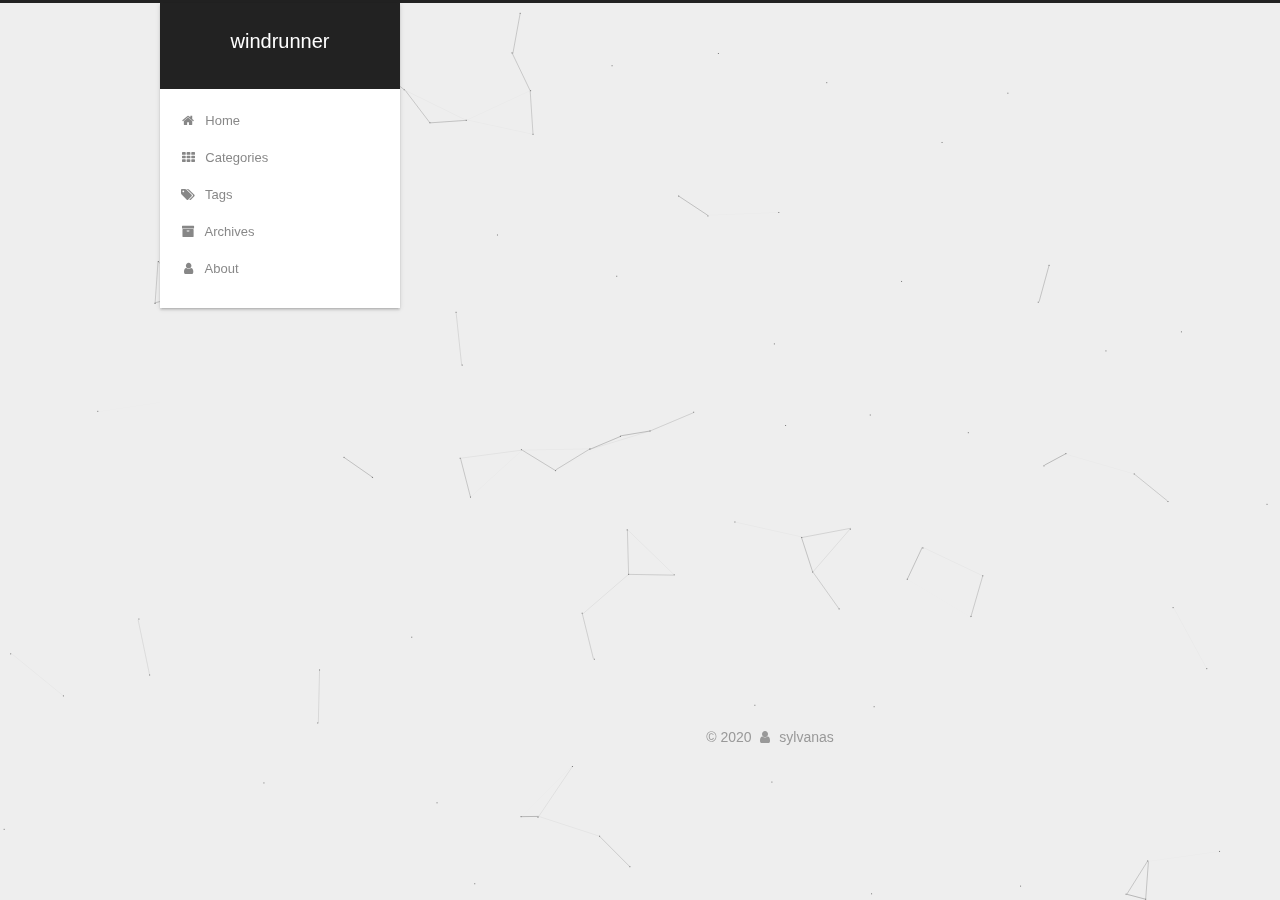
<file: 2020/02/07/lua/index.html>
<!DOCTYPE html>



  


<html class="theme-next gemini use-motion" lang="en">
<head>
  <meta charset="UTF-8"/>
<meta http-equiv="X-UA-Compatible" content="IE=edge" />
<meta name="viewport" content="width=device-width, initial-scale=1, maximum-scale=1"/>
<meta name="theme-color" content="#222">









<meta http-equiv="Cache-Control" content="no-transform" />
<meta http-equiv="Cache-Control" content="no-siteapp" />
















  
  
  <link href="/lib/fancybox/source/jquery.fancybox.css?v=2.1.5" rel="stylesheet" type="text/css" />







<link href="/lib/font-awesome/css/font-awesome.min.css?v=4.6.2" rel="stylesheet" type="text/css" />

<link href="/css/main.css?v=5.1.4" rel="stylesheet" type="text/css" />


  <link rel="apple-touch-icon" sizes="180x180" href="/images/apple-touch-icon-next.png?v=5.1.4">


  <link rel="icon" type="image/png" sizes="32x32" href="/images/favicon-32x32-next.png?v=5.1.4">


  <link rel="icon" type="image/png" sizes="16x16" href="/images/favicon-16x16-next.png?v=5.1.4">


  <link rel="mask-icon" href="/images/logo.svg?v=5.1.4" color="#222">





  <meta name="keywords" content="lua," />










<meta name="description" content="lua 的使用 redis openresty">
<meta property="og:type" content="article">
<meta property="og:title" content="lua">
<meta property="og:url" content="http://yoursite.com/2020/02/07/lua/index.html">
<meta property="og:site_name" content="windrunner">
<meta property="og:description" content="lua 的使用 redis openresty">
<meta property="og:locale" content="en_US">
<meta property="article:published_time" content="2020-02-07T14:36:30.000Z">
<meta property="article:modified_time" content="2020-02-08T15:29:18.834Z">
<meta property="article:author" content="sylvanas">
<meta property="article:tag" content="lua">
<meta name="twitter:card" content="summary">



<script type="text/javascript" id="hexo.configurations">
  var NexT = window.NexT || {};
  var CONFIG = {
    root: '/',
    scheme: 'Gemini',
    version: '5.1.4',
    sidebar: {"position":"left","display":"post","offset":12,"b2t":true,"scrollpercent":true,"onmobile":false},
    fancybox: true,
    tabs: true,
    motion: {"enable":true,"async":false,"transition":{"post_block":"fadeIn","post_header":"slideDownIn","post_body":"slideDownIn","coll_header":"slideLeftIn","sidebar":"slideUpIn"}},
    duoshuo: {
      userId: '0',
      author: 'Author'
    },
    algolia: {
      applicationID: '',
      apiKey: '',
      indexName: '',
      hits: {"per_page":10},
      labels: {"input_placeholder":"Search for Posts","hits_empty":"We didn't find any results for the search: ${query}","hits_stats":"${hits} results found in ${time} ms"}
    }
  };
</script>



  <link rel="canonical" href="http://yoursite.com/2020/02/07/lua/"/>





  <title>lua | windrunner</title>
  








<meta name="generator" content="Hexo 4.2.0"></head>

<body itemscope itemtype="http://schema.org/WebPage" lang="en">

  
  
    
  

  <div class="container sidebar-position-left page-post-detail">
    <div class="headband"></div>

    <header id="header" class="header" itemscope itemtype="http://schema.org/WPHeader">
      <div class="header-inner"><div class="site-brand-wrapper">
  <div class="site-meta ">
    

    <div class="custom-logo-site-title">
      <a href="/"  class="brand" rel="start">
        <span class="logo-line-before"><i></i></span>
        <span class="site-title">windrunner</span>
        <span class="logo-line-after"><i></i></span>
      </a>
    </div>
      
        <p class="site-subtitle"></p>
      
  </div>

  <div class="site-nav-toggle">
    <button>
      <span class="btn-bar"></span>
      <span class="btn-bar"></span>
      <span class="btn-bar"></span>
    </button>
  </div>
</div>

<nav class="site-nav">
  

  
    <ul id="menu" class="menu">
      
        
        <li class="menu-item menu-item-home">
          <a href="/" rel="section">
            
              <i class="menu-item-icon fa fa-fw fa-home"></i> <br />
            
            Home
          </a>
        </li>
      
        
        <li class="menu-item menu-item-categories">
          <a href="/categories/" rel="section">
            
              <i class="menu-item-icon fa fa-fw fa-th"></i> <br />
            
            Categories
          </a>
        </li>
      
        
        <li class="menu-item menu-item-tags">
          <a href="/tags/" rel="section">
            
              <i class="menu-item-icon fa fa-fw fa-tags"></i> <br />
            
            Tags
          </a>
        </li>
      
        
        <li class="menu-item menu-item-archives">
          <a href="/archives/" rel="section">
            
              <i class="menu-item-icon fa fa-fw fa-archive"></i> <br />
            
            Archives
          </a>
        </li>
      
        
        <li class="menu-item menu-item-about">
          <a href="/about/" rel="section">
            
              <i class="menu-item-icon fa fa-fw fa-user"></i> <br />
            
            About
          </a>
        </li>
      

      
    </ul>
  

  
</nav>



 </div>
    </header>

    <main id="main" class="main">
      <div class="main-inner">
        <div class="content-wrap">
          <div id="content" class="content">
            

  <div id="posts" class="posts-expand">
    

  

  
  
  

  <article class="post post-type-normal" itemscope itemtype="http://schema.org/Article">
  
  
  
  <div class="post-block">
    <link itemprop="mainEntityOfPage" href="http://yoursite.com/2020/02/07/lua/">

    <span hidden itemprop="author" itemscope itemtype="http://schema.org/Person">
      <meta itemprop="name" content="sylvanas">
      <meta itemprop="description" content="">
      <meta itemprop="image" content="/images/sylvanas521.jpg">
    </span>

    <span hidden itemprop="publisher" itemscope itemtype="http://schema.org/Organization">
      <meta itemprop="name" content="windrunner">
    </span>

    
      <header class="post-header">

        
        
          <h1 class="post-title" itemprop="name headline">lua</h1>
        

        <div class="post-meta">
          <span class="post-time">
            
              <span class="post-meta-item-icon">
                <i class="fa fa-calendar-o"></i>
              </span>
              
                <span class="post-meta-item-text">Posted on</span>
              
              <time title="Post created" itemprop="dateCreated datePublished" datetime="2020-02-07T22:36:30+08:00">
                2020-02-07
              </time>
            

            

            
          </span>

          
            <span class="post-category" >
            
              <span class="post-meta-divider">|</span>
            
              <span class="post-meta-item-icon">
                <i class="fa fa-folder-o"></i>
              </span>
              
                <span class="post-meta-item-text">In</span>
              
              
                <span itemprop="about" itemscope itemtype="http://schema.org/Thing">
                  <a href="/categories/lua/" itemprop="url" rel="index">
                    <span itemprop="name">lua</span>
                  </a>
                </span>

                
                
              
            </span>
          

          
            
          

          
          

          

          

          

        </div>
      </header>
    

    
    
    
    <div class="post-body" itemprop="articleBody">

      
      

      
        <h1 id="lua-的使用"><a href="#lua-的使用" class="headerlink" title="lua 的使用"></a>lua 的使用</h1><ol>
<li>redis</li>
<li>openresty</li>
</ol>

      
    </div>
    
    
    

    

    

    

    <footer class="post-footer">
      
        <div class="post-tags">
          
            <a href="/tags/lua/" rel="tag"># lua</a>
          
        </div>
      

      
      
      

      

      
      
    </footer>
  </div>
  
  
  
  </article>



    <div class="post-spread">
      
    </div>
  </div>


          </div>
          


          

  



        </div>
        
          
  
  <div class="sidebar-toggle">
    <div class="sidebar-toggle-line-wrap">
      <span class="sidebar-toggle-line sidebar-toggle-line-first"></span>
      <span class="sidebar-toggle-line sidebar-toggle-line-middle"></span>
      <span class="sidebar-toggle-line sidebar-toggle-line-last"></span>
    </div>
  </div>

  <aside id="sidebar" class="sidebar">
    
    <div class="sidebar-inner">

      

      
        <ul class="sidebar-nav motion-element">
          <li class="sidebar-nav-toc sidebar-nav-active" data-target="post-toc-wrap">
            Table of Contents
          </li>
          <li class="sidebar-nav-overview" data-target="site-overview-wrap">
            Overview
          </li>
        </ul>
      

      <section class="site-overview-wrap sidebar-panel">
        <div class="site-overview">
          <div class="site-author motion-element" itemprop="author" itemscope itemtype="http://schema.org/Person">
            
              <img class="site-author-image" itemprop="image"
                src="/images/sylvanas521.jpg"
                alt="sylvanas" />
            
              <p class="site-author-name" itemprop="name">sylvanas</p>
              <p class="site-description motion-element" itemprop="description"></p>
          </div>

          <nav class="site-state motion-element">

            
              <div class="site-state-item site-state-posts">
              
                <a href="/archives/">
              
                  <span class="site-state-item-count">1</span>
                  <span class="site-state-item-name">posts</span>
                </a>
              </div>
            

            
              
              
              <div class="site-state-item site-state-categories">
                <a href="/categories/index.html">
                  <span class="site-state-item-count">1</span>
                  <span class="site-state-item-name">categories</span>
                </a>
              </div>
            

            
              
              
              <div class="site-state-item site-state-tags">
                <a href="/tags/index.html">
                  <span class="site-state-item-count">1</span>
                  <span class="site-state-item-name">tags</span>
                </a>
              </div>
            

          </nav>

          

          
            <div class="links-of-author motion-element">
                
                  <span class="links-of-author-item">
                    <a href="https://github.com/Sylvanas521" target="_blank" title="GitHub">
                      
                        <i class="fa fa-fw fa-github"></i></a>
                  </span>
                
                  <span class="links-of-author-item">
                    <a href="mailto:moxueyanyue@163.com" target="_blank" title="E-Mail">
                      
                        <i class="fa fa-fw fa-envelope"></i></a>
                  </span>
                
            </div>
          

          
          

          
          

          

        </div>
      </section>

      
      <!--noindex-->
        <section class="post-toc-wrap motion-element sidebar-panel sidebar-panel-active">
          <div class="post-toc">

            
              
            

            
              <div class="post-toc-content"><ol class="nav"><li class="nav-item nav-level-1"><a class="nav-link" href="#lua-的使用"><span class="nav-number">1.</span> <span class="nav-text">lua 的使用</span></a></li></ol></div>
            

          </div>
        </section>
      <!--/noindex-->
      

      
        <div class="back-to-top">
          <i class="fa fa-arrow-up"></i>
          
            <span id="scrollpercent"><span>0</span>%</span>
          
        </div>
      

    </div>
  </aside>


        
      </div>
    </main>

    <footer id="footer" class="footer">
      <div class="footer-inner">
        <div class="copyright">&copy; <span itemprop="copyrightYear">2020</span>
  <span class="with-love">
    <i class="fa fa-user"></i>
  </span>
  <span class="author" itemprop="copyrightHolder">sylvanas</span>

  
</div>









        







        
      </div>
    </footer>

    

    

  </div>

  

<script type="text/javascript">
  if (Object.prototype.toString.call(window.Promise) !== '[object Function]') {
    window.Promise = null;
  }
</script>









  


  











  
  
    <script type="text/javascript" src="/lib/jquery/index.js?v=2.1.3"></script>
  

  
  
    <script type="text/javascript" src="/lib/fastclick/lib/fastclick.min.js?v=1.0.6"></script>
  

  
  
    <script type="text/javascript" src="/lib/jquery_lazyload/jquery.lazyload.js?v=1.9.7"></script>
  

  
  
    <script type="text/javascript" src="/lib/velocity/velocity.min.js?v=1.2.1"></script>
  

  
  
    <script type="text/javascript" src="/lib/velocity/velocity.ui.min.js?v=1.2.1"></script>
  

  
  
    <script type="text/javascript" src="/lib/fancybox/source/jquery.fancybox.pack.js?v=2.1.5"></script>
  

  
  
    <script type="text/javascript" src="/lib/canvas-nest/canvas-nest.min.js"></script>
  


  


  <script type="text/javascript" src="/js/src/utils.js?v=5.1.4"></script>

  <script type="text/javascript" src="/js/src/motion.js?v=5.1.4"></script>



  
  


  <script type="text/javascript" src="/js/src/affix.js?v=5.1.4"></script>

  <script type="text/javascript" src="/js/src/schemes/pisces.js?v=5.1.4"></script>



  
  <script type="text/javascript" src="/js/src/scrollspy.js?v=5.1.4"></script>
<script type="text/javascript" src="/js/src/post-details.js?v=5.1.4"></script>



  


  <script type="text/javascript" src="/js/src/bootstrap.js?v=5.1.4"></script>



  


  




	





  





  












  





  

  

  

  
  

  

  

  

</body>
</html>
</file>
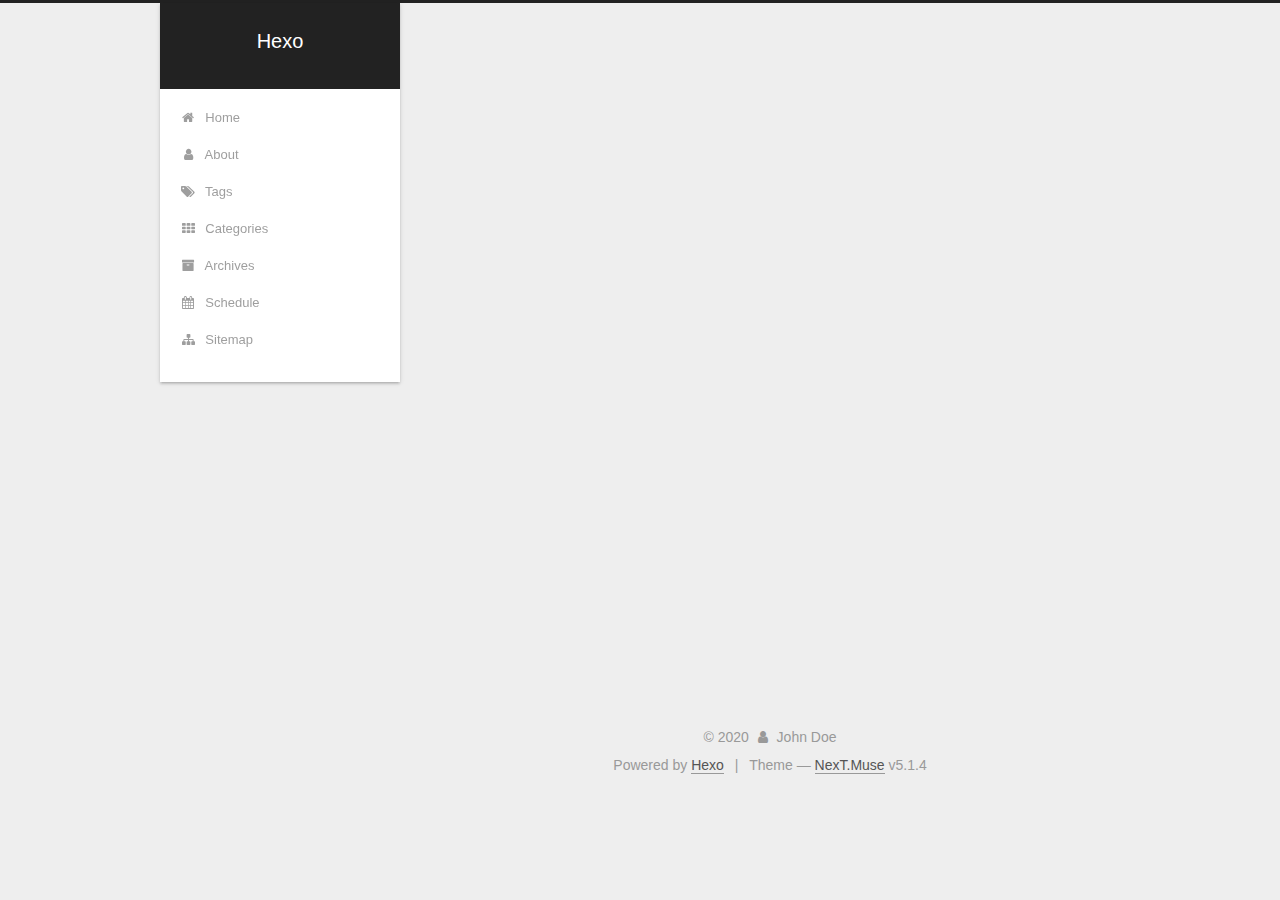
<file: 2020/02/07/lua学习/index.html>
<!DOCTYPE html>



  


<html class="theme-next muse use-motion" lang="en">
<head>
  <meta charset="UTF-8"/>
<meta http-equiv="X-UA-Compatible" content="IE=edge" />
<meta name="viewport" content="width=device-width, initial-scale=1, maximum-scale=1"/>
<meta name="theme-color" content="#222">









<meta http-equiv="Cache-Control" content="no-transform" />
<meta http-equiv="Cache-Control" content="no-siteapp" />
















  
  
  <link href="/lib/fancybox/source/jquery.fancybox.css?v=2.1.5" rel="stylesheet" type="text/css" />







<link href="/lib/font-awesome/css/font-awesome.min.css?v=4.6.2" rel="stylesheet" type="text/css" />

<link href="/css/main.css?v=5.1.4" rel="stylesheet" type="text/css" />


  <link rel="apple-touch-icon" sizes="180x180" href="/images/apple-touch-icon-next.png?v=5.1.4">


  <link rel="icon" type="image/png" sizes="32x32" href="/images/favicon-32x32-next.png?v=5.1.4">


  <link rel="icon" type="image/png" sizes="16x16" href="/images/favicon-16x16-next.png?v=5.1.4">


  <link rel="mask-icon" href="/images/logo.svg?v=5.1.4" color="#222">





  <meta name="keywords" content="Hexo, NexT" />










<meta name="description" content="test">
<meta property="og:type" content="article">
<meta property="og:title" content="lua学习">
<meta property="og:url" content="http://yoursite.com/2020/02/07/lua%E5%AD%A6%E4%B9%A0/index.html">
<meta property="og:site_name" content="Hexo">
<meta property="og:description" content="test">
<meta property="og:locale" content="en_US">
<meta property="article:published_time" content="2020-02-07T08:45:56.000Z">
<meta property="article:modified_time" content="2020-02-07T08:46:43.731Z">
<meta property="article:author" content="John Doe">
<meta name="twitter:card" content="summary">



<script type="text/javascript" id="hexo.configurations">
  var NexT = window.NexT || {};
  var CONFIG = {
    root: '/',
    scheme: 'Muse',
    version: '5.1.4',
    sidebar: {"position":"left","display":"post","offset":12,"b2t":true,"scrollpercent":true,"onmobile":false},
    fancybox: true,
    tabs: true,
    motion: {"enable":true,"async":false,"transition":{"post_block":"fadeIn","post_header":"slideDownIn","post_body":"slideDownIn","coll_header":"slideLeftIn","sidebar":"slideUpIn"}},
    duoshuo: {
      userId: '0',
      author: 'Author'
    },
    algolia: {
      applicationID: '',
      apiKey: '',
      indexName: '',
      hits: {"per_page":10},
      labels: {"input_placeholder":"Search for Posts","hits_empty":"We didn't find any results for the search: ${query}","hits_stats":"${hits} results found in ${time} ms"}
    }
  };
</script>



  <link rel="canonical" href="http://yoursite.com/2020/02/07/lua学习/"/>





  <title>lua学习 | Hexo</title>
  








<meta name="generator" content="Hexo 4.2.0"></head>

<body itemscope itemtype="http://schema.org/WebPage" lang="en">

  
  
    
  

  <div class="container sidebar-position-left page-post-detail">
    <div class="headband"></div>

    <header id="header" class="header" itemscope itemtype="http://schema.org/WPHeader">
      <div class="header-inner"><div class="site-brand-wrapper">
  <div class="site-meta ">
    

    <div class="custom-logo-site-title">
      <a href="/"  class="brand" rel="start">
        <span class="logo-line-before"><i></i></span>
        <span class="site-title">Hexo</span>
        <span class="logo-line-after"><i></i></span>
      </a>
    </div>
      
        <p class="site-subtitle"></p>
      
  </div>

  <div class="site-nav-toggle">
    <button>
      <span class="btn-bar"></span>
      <span class="btn-bar"></span>
      <span class="btn-bar"></span>
    </button>
  </div>
</div>

<nav class="site-nav">
  

  
    <ul id="menu" class="menu">
      
        
        <li class="menu-item menu-item-home">
          <a href="/" rel="section">
            
              <i class="menu-item-icon fa fa-fw fa-home"></i> <br />
            
            Home
          </a>
        </li>
      
        
        <li class="menu-item menu-item-about">
          <a href="/about/" rel="section">
            
              <i class="menu-item-icon fa fa-fw fa-user"></i> <br />
            
            About
          </a>
        </li>
      
        
        <li class="menu-item menu-item-tags">
          <a href="/tags/" rel="section">
            
              <i class="menu-item-icon fa fa-fw fa-tags"></i> <br />
            
            Tags
          </a>
        </li>
      
        
        <li class="menu-item menu-item-categories">
          <a href="/categories/" rel="section">
            
              <i class="menu-item-icon fa fa-fw fa-th"></i> <br />
            
            Categories
          </a>
        </li>
      
        
        <li class="menu-item menu-item-archives">
          <a href="/archives/" rel="section">
            
              <i class="menu-item-icon fa fa-fw fa-archive"></i> <br />
            
            Archives
          </a>
        </li>
      
        
        <li class="menu-item menu-item-schedule">
          <a href="/schedule/" rel="section">
            
              <i class="menu-item-icon fa fa-fw fa-calendar"></i> <br />
            
            Schedule
          </a>
        </li>
      
        
        <li class="menu-item menu-item-sitemap">
          <a href="/sitemap.xml" rel="section">
            
              <i class="menu-item-icon fa fa-fw fa-sitemap"></i> <br />
            
            Sitemap
          </a>
        </li>
      

      
    </ul>
  

  
</nav>



 </div>
    </header>

    <main id="main" class="main">
      <div class="main-inner">
        <div class="content-wrap">
          <div id="content" class="content">
            

  <div id="posts" class="posts-expand">
    

  

  
  
  

  <article class="post post-type-normal" itemscope itemtype="http://schema.org/Article">
  
  
  
  <div class="post-block">
    <link itemprop="mainEntityOfPage" href="http://yoursite.com/2020/02/07/lua%E5%AD%A6%E4%B9%A0/">

    <span hidden itemprop="author" itemscope itemtype="http://schema.org/Person">
      <meta itemprop="name" content="John Doe">
      <meta itemprop="description" content="">
      <meta itemprop="image" content="/images/sylvanas521.jpg">
    </span>

    <span hidden itemprop="publisher" itemscope itemtype="http://schema.org/Organization">
      <meta itemprop="name" content="Hexo">
    </span>

    
      <header class="post-header">

        
        
          <h1 class="post-title" itemprop="name headline">lua学习</h1>
        

        <div class="post-meta">
          <span class="post-time">
            
              <span class="post-meta-item-icon">
                <i class="fa fa-calendar-o"></i>
              </span>
              
                <span class="post-meta-item-text">Posted on</span>
              
              <time title="Post created" itemprop="dateCreated datePublished" datetime="2020-02-07T16:45:56+08:00">
                2020-02-07
              </time>
            

            

            
          </span>

          

          
            
          

          
          

          

          

          

        </div>
      </header>
    

    
    
    
    <div class="post-body" itemprop="articleBody">

      
      

      
        <h1 id="test"><a href="#test" class="headerlink" title="test"></a>test</h1>
      
    </div>
    
    
    

    

    

    

    <footer class="post-footer">
      

      
      
      

      
        <div class="post-nav">
          <div class="post-nav-next post-nav-item">
            
              <a href="/2020/02/07/hello-world/" rel="next" title="Hello World">
                <i class="fa fa-chevron-left"></i> Hello World
              </a>
            
          </div>

          <span class="post-nav-divider"></span>

          <div class="post-nav-prev post-nav-item">
            
          </div>
        </div>
      

      
      
    </footer>
  </div>
  
  
  
  </article>



    <div class="post-spread">
      
    </div>
  </div>


          </div>
          


          

  



        </div>
        
          
  
  <div class="sidebar-toggle">
    <div class="sidebar-toggle-line-wrap">
      <span class="sidebar-toggle-line sidebar-toggle-line-first"></span>
      <span class="sidebar-toggle-line sidebar-toggle-line-middle"></span>
      <span class="sidebar-toggle-line sidebar-toggle-line-last"></span>
    </div>
  </div>

  <aside id="sidebar" class="sidebar">
    
    <div class="sidebar-inner">

      

      
        <ul class="sidebar-nav motion-element">
          <li class="sidebar-nav-toc sidebar-nav-active" data-target="post-toc-wrap">
            Table of Contents
          </li>
          <li class="sidebar-nav-overview" data-target="site-overview-wrap">
            Overview
          </li>
        </ul>
      

      <section class="site-overview-wrap sidebar-panel">
        <div class="site-overview">
          <div class="site-author motion-element" itemprop="author" itemscope itemtype="http://schema.org/Person">
            
              <img class="site-author-image" itemprop="image"
                src="/images/sylvanas521.jpg"
                alt="John Doe" />
            
              <p class="site-author-name" itemprop="name">John Doe</p>
              <p class="site-description motion-element" itemprop="description"></p>
          </div>

          <nav class="site-state motion-element">

            
              <div class="site-state-item site-state-posts">
              
                <a href="/archives/%7C%7C%20archive">
              
                  <span class="site-state-item-count">2</span>
                  <span class="site-state-item-name">posts</span>
                </a>
              </div>
            

            

            

          </nav>

          

          
            <div class="links-of-author motion-element">
                
                  <span class="links-of-author-item">
                    <a href="https://github.com/yourname" target="_blank" title="GitHub">
                      
                        <i class="fa fa-fw fa-github"></i>GitHub</a>
                  </span>
                
                  <span class="links-of-author-item">
                    <a href="mailto:yourname@gmail.com" target="_blank" title="E-Mail">
                      
                        <i class="fa fa-fw fa-envelope"></i>E-Mail</a>
                  </span>
                
            </div>
          

          
          

          
          
            <div class="links-of-blogroll motion-element links-of-blogroll-block">
              <div class="links-of-blogroll-title">
                <i class="fa  fa-fw fa-link"></i>
                Links
              </div>
              <ul class="links-of-blogroll-list">
                
                  <li class="links-of-blogroll-item">
                    <a href="https://www.baidu.com" title="baidu.com" target="_blank">baidu.com</a>
                  </li>
                
              </ul>
            </div>
          

          

        </div>
      </section>

      
      <!--noindex-->
        <section class="post-toc-wrap motion-element sidebar-panel sidebar-panel-active">
          <div class="post-toc">

            
              
            

            
              <div class="post-toc-content"><ol class="nav"><li class="nav-item nav-level-1"><a class="nav-link" href="#test"><span class="nav-number">1.</span> <span class="nav-text">test</span></a></li></ol></div>
            

          </div>
        </section>
      <!--/noindex-->
      

      
        <div class="back-to-top">
          <i class="fa fa-arrow-up"></i>
          
            <span id="scrollpercent"><span>0</span>%</span>
          
        </div>
      

    </div>
  </aside>


        
      </div>
    </main>

    <footer id="footer" class="footer">
      <div class="footer-inner">
        <div class="copyright">&copy; <span itemprop="copyrightYear">2020</span>
  <span class="with-love">
    <i class="fa fa-user"></i>
  </span>
  <span class="author" itemprop="copyrightHolder">John Doe</span>

  
</div>


  <div class="powered-by">Powered by <a class="theme-link" target="_blank" href="https://hexo.io">Hexo</a></div>



  <span class="post-meta-divider">|</span>



  <div class="theme-info">Theme &mdash; <a class="theme-link" target="_blank" href="https://github.com/iissnan/hexo-theme-next">NexT.Muse</a> v5.1.4</div>




        







        
      </div>
    </footer>

    

    

  </div>

  

<script type="text/javascript">
  if (Object.prototype.toString.call(window.Promise) !== '[object Function]') {
    window.Promise = null;
  }
</script>









  












  
  
    <script type="text/javascript" src="/lib/jquery/index.js?v=2.1.3"></script>
  

  
  
    <script type="text/javascript" src="/lib/fastclick/lib/fastclick.min.js?v=1.0.6"></script>
  

  
  
    <script type="text/javascript" src="/lib/jquery_lazyload/jquery.lazyload.js?v=1.9.7"></script>
  

  
  
    <script type="text/javascript" src="/lib/velocity/velocity.min.js?v=1.2.1"></script>
  

  
  
    <script type="text/javascript" src="/lib/velocity/velocity.ui.min.js?v=1.2.1"></script>
  

  
  
    <script type="text/javascript" src="/lib/fancybox/source/jquery.fancybox.pack.js?v=2.1.5"></script>
  


  


  <script type="text/javascript" src="/js/src/utils.js?v=5.1.4"></script>

  <script type="text/javascript" src="/js/src/motion.js?v=5.1.4"></script>



  
  

  
  <script type="text/javascript" src="/js/src/scrollspy.js?v=5.1.4"></script>
<script type="text/javascript" src="/js/src/post-details.js?v=5.1.4"></script>



  


  <script type="text/javascript" src="/js/src/bootstrap.js?v=5.1.4"></script>



  


  




	





  





  












  





  

  

  

  
  

  

  

  

</body>
</html>
</file>
<file: css/main.css>
/* normalize.css v3.0.2 | MIT License | git.io/normalize */
html {
  font-family: sans-serif; /* 1 */
  -ms-text-size-adjust: 100%; /* 2 */
  -webkit-text-size-adjust: 100%; /* 2 */
}
body {
  margin: 0;
}
article,
aside,
details,
figcaption,
figure,
footer,
header,
hgroup,
main,
menu,
nav,
section,
summary {
  display: block;
}
audio,
canvas,
progress,
video {
  display: inline-block; /* 1 */
  vertical-align: baseline; /* 2 */
}
audio:not([controls]) {
  display: none;
  height: 0;
}
[hidden],
template {
  display: none;
}
a {
  background-color: transparent;
}
a:active,
a:hover {
  outline: 0;
}
abbr[title] {
  border-bottom: 1px dotted;
}
b,
strong {
  font-weight: bold;
}
dfn {
  font-style: italic;
}
h1 {
  font-size: 2em;
  margin: 0.67em 0;
}
mark {
  background: #ff0;
  color: #000;
}
small {
  font-size: 80%;
}
sub,
sup {
  font-size: 75%;
  line-height: 0;
  position: relative;
  vertical-align: baseline;
}
sup {
  top: -0.5em;
}
sub {
  bottom: -0.25em;
}
img {
  border: 0;
}
svg:not(:root) {
  overflow: hidden;
}
figure {
  margin: 1em 40px;
}
hr {
  -moz-box-sizing: content-box;
  box-sizing: content-box;
  height: 0;
}
pre {
  overflow: auto;
}
code,
kbd,
pre,
samp {
  font-family: monospace, monospace;
  font-size: 1em;
}
button,
input,
optgroup,
select,
textarea {
  color: inherit; /* 1 */
  font: inherit; /* 2 */
  margin: 0; /* 3 */
}
button {
  overflow: visible;
}
button,
select {
  text-transform: none;
}
button,
html input[type="button"],
input[type="reset"],
input[type="submit"] {
  -webkit-appearance: button; /* 2 */
  cursor: pointer; /* 3 */
}
button[disabled],
html input[disabled] {
  cursor: default;
}
button::-moz-focus-inner,
input::-moz-focus-inner {
  border: 0;
  padding: 0;
}
input {
  line-height: normal;
}
input[type="checkbox"],
input[type="radio"] {
  box-sizing: border-box; /* 1 */
  padding: 0; /* 2 */
}
input[type="number"]::-webkit-inner-spin-button,
input[type="number"]::-webkit-outer-spin-button {
  height: auto;
}
input[type="search"] {
  -webkit-appearance: textfield; /* 1 */
  -moz-box-sizing: content-box;
  -webkit-box-sizing: content-box; /* 2 */
  box-sizing: content-box;
}
input[type="search"]::-webkit-search-cancel-button,
input[type="search"]::-webkit-search-decoration {
  -webkit-appearance: none;
}
fieldset {
  border: 1px solid #c0c0c0;
  margin: 0 2px;
  padding: 0.35em 0.625em 0.75em;
}
legend {
  border: 0; /* 1 */
  padding: 0; /* 2 */
}
textarea {
  overflow: auto;
}
optgroup {
  font-weight: bold;
}
table {
  border-collapse: collapse;
  border-spacing: 0;
}
td,
th {
  padding: 0;
}
::selection {
  background: #262a30;
  color: #fff;
}
body {
  position: relative;
  font-family: 'Lato', "PingFang SC", "Microsoft YaHei", sans-serif;
  font-size: 14px;
  line-height: 2;
  color: #555;
  background: #eee;
}
@media (max-width: 767px) {
  body {
    padding-right: 0 !important;
  }
}
@media (min-width: 768px) and (max-width: 991px) {
  body {
    padding-right: 0 !important;
  }
}
@media (min-width: 1600px) {
  body {
    font-size: 16px;
  }
}
h1,
h2,
h3,
h4,
h5,
h6 {
  margin: 0;
  padding: 0;
  font-weight: bold;
  line-height: 1.5;
  font-family: 'Lato', "PingFang SC", "Microsoft YaHei", sans-serif;
}
h2,
h3,
h4,
h5,
h6 {
  margin: 20px 0 15px;
}
h1 {
  font-size: 22px;
}
@media (max-width: 767px) {
  h1 {
    font-size: 18px;
  }
}
h2 {
  font-size: 20px;
}
@media (max-width: 767px) {
  h2 {
    font-size: 16px;
  }
}
h3 {
  font-size: 18px;
}
@media (max-width: 767px) {
  h3 {
    font-size: 14px;
  }
}
h4 {
  font-size: 16px;
}
@media (max-width: 767px) {
  h4 {
    font-size: 12px;
  }
}
h5 {
  font-size: 14px;
}
@media (max-width: 767px) {
  h5 {
    font-size: 10px;
  }
}
h6 {
  font-size: 12px;
}
@media (max-width: 767px) {
  h6 {
    font-size: 8px;
  }
}
p {
  margin: 0 0 20px 0;
}
a {
  color: #555;
  text-decoration: none;
  outline: none;
  border-bottom: 1px solid #999;
  word-wrap: break-word;
}
a:hover {
  color: #222;
  border-bottom-color: #222;
}
blockquote {
  margin: 0;
  padding: 0;
}
img {
  display: block;
  margin: auto;
  max-width: 100%;
  height: auto;
}
hr {
  margin: 40px 0;
  height: 3px;
  border: none;
  background-color: #ddd;
  background-image: repeating-linear-gradient(-45deg, #fff, #fff 4px, transparent 4px, transparent 8px);
}
blockquote {
  padding: 0 15px;
  color: #666;
  border-left: 4px solid #ddd;
}
blockquote cite::before {
  content: "-";
  padding: 0 5px;
}
dt {
  font-weight: 700;
}
dd {
  margin: 0;
  padding: 0;
}
kbd {
  border: 1px solid #ccc;
  border-radius: 0.2em;
  box-shadow: 0.1em 0.1em 0.2em rgba(0,0,0,0.1);
  background-color: #f9f9f9;
  font-family: inherit;
  background-image: -webkit-linear-gradient(top, #eee, #fff, #eee);
  padding: 0.1em 0.3em;
  white-space: nowrap;
}
.text-left {
  text-align: left;
}
.text-center {
  text-align: center;
}
.text-right {
  text-align: right;
}
.text-justify {
  text-align: justify;
}
.text-nowrap {
  white-space: nowrap;
}
.text-lowercase {
  text-transform: lowercase;
}
.text-uppercase {
  text-transform: uppercase;
}
.text-capitalize {
  text-transform: capitalize;
}
.center-block {
  display: block;
  margin-left: auto;
  margin-right: auto;
}
.clearfix:before,
.clearfix:after {
  content: " ";
  display: table;
}
.clearfix:after {
  clear: both;
}
.pullquote {
  width: 45%;
}
.pullquote.left {
  float: left;
  margin-left: 5px;
  margin-right: 10px;
}
.pullquote.right {
  float: right;
  margin-left: 10px;
  margin-right: 5px;
}
.affix.affix.affix {
  position: fixed;
}
.translation {
  margin-top: -20px;
  font-size: 14px;
  color: #999;
}
.scrollbar-measure {
  width: 100px;
  height: 100px;
  overflow: scroll;
  position: absolute;
  top: -9999px;
}
.use-motion .motion-element {
  opacity: 0;
}
table {
  margin: 20px 0;
  width: 100%;
  border-collapse: collapse;
  border-spacing: 0;
  border: 1px solid #ddd;
  font-size: 14px;
  table-layout: fixed;
  word-wrap: break-all;
}
table>tbody>tr:nth-of-type(odd) {
  background-color: #f9f9f9;
}
table>tbody>tr:hover {
  background-color: #f5f5f5;
}
caption,
th,
td {
  padding: 8px;
  text-align: left;
  vertical-align: middle;
  font-weight: normal;
}
th,
td {
  border-bottom: 3px solid #ddd;
  border-right: 1px solid #eee;
}
th {
  padding-bottom: 10px;
  font-weight: 700;
}
td {
  border-bottom-width: 1px;
}
html,
body {
  height: 100%;
}
.container {
  position: relative;
  min-height: 100%;
}
.header-inner {
  margin: 0 auto;
  padding: 100px 0 70px;
  width: calc(100% - 252px);
}
@media (min-width: 1600px) {
  .container .header-inner {
    width: 900px;
  }
}
.main {
  padding-bottom: 150px;
}
.main-inner {
  margin: 0 auto;
  width: calc(100% - 252px);
}
@media (min-width: 1600px) {
  .container .main-inner {
    width: 900px;
  }
}
.footer {
  position: absolute;
  left: 0;
  bottom: 0;
  width: 100%;
  min-height: 50px;
}
.footer-inner {
  box-sizing: border-box;
  margin: 20px auto;
  width: calc(100% - 252px);
}
@media (min-width: 1600px) {
  .container .footer-inner {
    width: 900px;
  }
}
pre,
.highlight {
  overflow: auto;
  margin: 20px 0;
  padding: 0;
  font-size: 13px;
  color: #eaeaea;
  background: #000;
  line-height: 1.6;
}
pre,
code {
  font-family: consolas, Menlo, "PingFang SC", "Microsoft YaHei", monospace;
}
code {
  padding: 2px 4px;
  word-wrap: break-word;
  color: #555;
  background: #eee;
  border-radius: 3px;
  font-size: 13px;
}
pre {
  padding: 10px;
}
pre code {
  padding: 0;
  color: #eaeaea;
  background: none;
  text-shadow: none;
}
.highlight {
  border-radius: 1px;
}
.highlight pre {
  border: none;
  margin: 0;
  padding: 10px 0;
}
.highlight table {
  margin: 0;
  width: auto;
  border: none;
}
.highlight td {
  border: none;
  padding: 0;
}
.highlight figcaption {
  font-size: 1em;
  color: #eaeaea;
  line-height: 1em;
  margin-bottom: 1em;
}
.highlight figcaption:before,
.highlight figcaption:after {
  content: " ";
  display: table;
}
.highlight figcaption:after {
  clear: both;
}
.highlight figcaption a {
  float: right;
  color: #eaeaea;
}
.highlight figcaption a:hover {
  border-bottom-color: #eaeaea;
}
.highlight .gutter pre {
  padding-left: 10px;
  padding-right: 10px;
  color: #666;
  text-align: right;
  background-color: #292929;
}
.highlight .code pre {
  width: 100%;
  padding-left: 10px;
  padding-right: 10px;
  background-color: #000;
}
.highlight .line {
  height: 20px;
}
.gutter {
  -webkit-user-select: none;
  -moz-user-select: none;
  -ms-user-select: none;
  user-select: none;
}
.gist table {
  width: auto;
}
.gist table td {
  border: none;
}
pre .deletion {
  background: #008000;
}
pre .addition {
  background: #800000;
}
pre .meta {
  color: #c397d8;
}
pre .comment {
  color: #969896;
}
pre .variable,
pre .attribute,
pre .tag,
pre .regexp,
pre .ruby .constant,
pre .xml .tag .title,
pre .xml .pi,
pre .xml .doctype,
pre .html .doctype,
pre .css .id,
pre .css .class,
pre .css .pseudo {
  color: #d54e53;
}
pre .number,
pre .preprocessor,
pre .built_in,
pre .literal,
pre .params,
pre .constant,
pre .command {
  color: #e78c45;
}
pre .ruby .class .title,
pre .css .rules .attribute,
pre .string,
pre .value,
pre .inheritance,
pre .header,
pre .ruby .symbol,
pre .xml .cdata,
pre .special,
pre .number,
pre .formula {
  color: #b9ca4a;
}
pre .title,
pre .css .hexcolor {
  color: #70c0b1;
}
pre .function,
pre .python .decorator,
pre .python .title,
pre .ruby .function .title,
pre .ruby .title .keyword,
pre .perl .sub,
pre .javascript .title,
pre .coffeescript .title {
  color: #7aa6da;
}
pre .keyword,
pre .javascript .function {
  color: #c397d8;
}
.full-image.full-image.full-image.full-image {
  border: none;
  max-width: 100%;
  width: auto;
  margin: 20px auto 25px;
}
@media (min-width: 992px) {
  .full-image.full-image.full-image.full-image {
    max-width: none;
    width: 118%;
    margin: 0 -9%;
  }
}
.blockquote-center,
.page-home .post-type-quote blockquote,
.page-post-detail .post-type-quote blockquote {
  position: relative;
  margin: 40px 0;
  padding: 0;
  border-left: none;
  text-align: center;
}
.blockquote-center::before,
.page-home .post-type-quote blockquote::before,
.page-post-detail .post-type-quote blockquote::before,
.blockquote-center::after,
.page-home .post-type-quote blockquote::after,
.page-post-detail .post-type-quote blockquote::after {
  position: absolute;
  content: ' ';
  display: block;
  width: 100%;
  height: 24px;
  opacity: 0.2;
  background-repeat: no-repeat;
  background-position: 0 -6px;
  background-size: 22px 22px;
}
.blockquote-center::before,
.page-home .post-type-quote blockquote::before,
.page-post-detail .post-type-quote blockquote::before {
  top: -20px;
  background-image: url("../images/quote-l.svg");
  border-top: 1px solid #ccc;
}
.blockquote-center::after,
.page-home .post-type-quote blockquote::after,
.page-post-detail .post-type-quote blockquote::after {
  bottom: -20px;
  background-image: url("../images/quote-r.svg");
  border-bottom: 1px solid #ccc;
  background-position: 100% 8px;
}
.blockquote-center p,
.page-home .post-type-quote blockquote p,
.page-post-detail .post-type-quote blockquote p,
.blockquote-center div,
.page-home .post-type-quote blockquote div,
.page-post-detail .post-type-quote blockquote div {
  text-align: center;
}
.post .post-body .group-picture img {
  box-sizing: border-box;
  padding: 0 3px;
  border: none;
}
.post .group-picture-row {
  overflow: hidden;
  margin-top: 6px;
}
.post .group-picture-row:first-child {
  margin-top: 0;
}
.post .group-picture-column {
  float: left;
}
.page-post-detail .post-body .group-picture-column {
  float: none;
  margin-top: 10px;
  width: auto !important;
}
.page-post-detail .post-body .group-picture-column img {
  margin: 0 auto;
}
.page-archive .group-picture-container {
  overflow: hidden;
}
.page-archive .group-picture-row {
  float: left;
}
.page-archive .group-picture-row:first-child {
  margin-top: 6px;
}
.page-archive .group-picture-column {
  max-width: 150px;
  max-height: 150px;
}
.post-body .note {
  position: relative;
  padding: 15px;
  margin-bottom: 20px;
  border: 1px solid #eee;
  border-left-width: 5px;
  border-radius: 3px;
}
.post-body .note h2,
.post-body .note h3,
.post-body .note h4,
.post-body .note h5,
.post-body .note h6 {
  margin-top: 0;
  margin-bottom: 0;
  border-bottom: initial;
  padding-top: 0 !important;
}
.post-body .note p:first-child,
.post-body .note ul:first-child,
.post-body .note ol:first-child,
.post-body .note table:first-child,
.post-body .note pre:first-child,
.post-body .note blockquote:first-child {
  margin-top: 0;
}
.post-body .note p:last-child,
.post-body .note ul:last-child,
.post-body .note ol:last-child,
.post-body .note table:last-child,
.post-body .note pre:last-child,
.post-body .note blockquote:last-child {
  margin-bottom: 0;
}
.post-body .note.default {
  border-left-color: #777;
}
.post-body .note.default h2,
.post-body .note.default h3,
.post-body .note.default h4,
.post-body .note.default h5,
.post-body .note.default h6 {
  color: #777;
}
.post-body .note.primary {
  border-left-color: #6f42c1;
}
.post-body .note.primary h2,
.post-body .note.primary h3,
.post-body .note.primary h4,
.post-body .note.primary h5,
.post-body .note.primary h6 {
  color: #6f42c1;
}
.post-body .note.info {
  border-left-color: #428bca;
}
.post-body .note.info h2,
.post-body .note.info h3,
.post-body .note.info h4,
.post-body .note.info h5,
.post-body .note.info h6 {
  color: #428bca;
}
.post-body .note.success {
  border-left-color: #5cb85c;
}
.post-body .note.success h2,
.post-body .note.success h3,
.post-body .note.success h4,
.post-body .note.success h5,
.post-body .note.success h6 {
  color: #5cb85c;
}
.post-body .note.warning {
  border-left-color: #f0ad4e;
}
.post-body .note.warning h2,
.post-body .note.warning h3,
.post-body .note.warning h4,
.post-body .note.warning h5,
.post-body .note.warning h6 {
  color: #f0ad4e;
}
.post-body .note.danger {
  border-left-color: #d9534f;
}
.post-body .note.danger h2,
.post-body .note.danger h3,
.post-body .note.danger h4,
.post-body .note.danger h5,
.post-body .note.danger h6 {
  color: #d9534f;
}
.post-body .label {
  display: inline;
  padding: 0 2px;
  white-space: nowrap;
}
.post-body .label.default {
  background-color: #f0f0f0;
}
.post-body .label.primary {
  background-color: #efe6f7;
}
.post-body .label.info {
  background-color: #e5f2f8;
}
.post-body .label.success {
  background-color: #e7f4e9;
}
.post-body .label.warning {
  background-color: #fcf6e1;
}
.post-body .label.danger {
  background-color: #fae8eb;
}
.post-body .tabs {
  position: relative;
  display: block;
  margin-bottom: 20px;
  padding-top: 10px;
}
.post-body .tabs ul.nav-tabs {
  margin: 0;
  padding: 0;
  display: flex;
  margin-bottom: -1px;
}
@media (max-width: 413px) {
  .post-body .tabs ul.nav-tabs {
    display: block;
    margin-bottom: 5px;
  }
}
.post-body .tabs ul.nav-tabs li.tab {
  list-style-type: none !important;
  margin: 0 0.25em 0 0;
  border-top: 3px solid transparent;
  border-left: 1px solid transparent;
  border-right: 1px solid transparent;
}
@media (max-width: 413px) {
  .post-body .tabs ul.nav-tabs li.tab {
    margin: initial;
    border-top: 1px solid transparent;
    border-left: 3px solid transparent;
    border-right: 1px solid transparent;
    border-bottom: 1px solid transparent;
  }
}
.post-body .tabs ul.nav-tabs li.tab a {
  outline: 0;
  border-bottom: initial;
  display: block;
  line-height: 1.8em;
  padding: 0.25em 0.75em;
  transition-duration: 0.2s;
  transition-timing-function: ease-out;
  transition-delay: 0s;
}
.post-body .tabs ul.nav-tabs li.tab a i {
  width: 1.285714285714286em;
}
.post-body .tabs ul.nav-tabs li.tab.active {
  border-top: 3px solid #fc6423;
  border-left: 1px solid #ddd;
  border-right: 1px solid #ddd;
  background-color: #fff;
}
@media (max-width: 413px) {
  .post-body .tabs ul.nav-tabs li.tab.active {
    border-top: 1px solid #ddd;
    border-left: 3px solid #fc6423;
    border-right: 1px solid #ddd;
    border-bottom: 1px solid #ddd;
  }
}
.post-body .tabs ul.nav-tabs li.tab.active a {
  cursor: default;
  color: #555;
}
.post-body .tabs .tab-content {
  background-color: #fff;
}
.post-body .tabs .tab-content .tab-pane {
  border: 1px solid #ddd;
  padding: 20px 20px 0 20px;
}
.post-body .tabs .tab-content .tab-pane:not(.active) {
  display: none !important;
}
.post-body .tabs .tab-content .tab-pane.active {
  display: block !important;
}
.btn {
  display: inline-block;
  padding: 0 20px;
  font-size: 14px;
  color: #555;
  background: #fff;
  border: 2px solid #555;
  text-decoration: none;
  border-radius: 2px;
  transition-property: background-color;
  transition-duration: 0.2s;
  transition-timing-function: ease-in-out;
  transition-delay: 0s;
  line-height: 2;
}
.btn:hover {
  border-color: #222;
  color: #fff;
  background: #222;
}
.btn +.btn {
  margin: 0 0 8px 8px;
}
.btn .fa-fw {
  width: 1.285714285714286em;
  text-align: left;
}
.btn-bar {
  display: block;
  width: 22px;
  height: 2px;
  background: #555;
  border-radius: 1px;
}
.btn-bar+.btn-bar {
  margin-top: 4px;
}
.pagination {
  margin: 120px 0 40px;
  text-align: center;
  border-top: 1px solid #eee;
}
.page-number-basic,
.pagination .prev,
.pagination .next,
.pagination .page-number,
.pagination .space {
  display: inline-block;
  position: relative;
  top: -1px;
  margin: 0 10px;
  padding: 0 11px;
}
@media (max-width: 767px) {
  .page-number-basic,
  .pagination .prev,
  .pagination .next,
  .pagination .page-number,
  .pagination .space {
    margin: 0 5px;
  }
}
.pagination .prev,
.pagination .next,
.pagination .page-number {
  border-bottom: 0;
  border-top: 1px solid #eee;
  transition-property: border-color;
  transition-duration: 0.2s;
  transition-timing-function: ease-in-out;
  transition-delay: 0s;
}
.pagination .prev:hover,
.pagination .next:hover,
.pagination .page-number:hover {
  border-top-color: #222;
}
.pagination .space {
  padding: 0;
  margin: 0;
}
.pagination .prev {
  margin-left: 0;
}
.pagination .next {
  margin-right: 0;
}
.pagination .page-number.current {
  color: #fff;
  background: #ccc;
  border-top-color: #ccc;
}
@media (max-width: 767px) {
  .pagination {
    border-top: none;
  }
  .pagination .prev,
  .pagination .next,
  .pagination .page-number {
    margin-bottom: 10px;
    border-top: 0;
    border-bottom: 1px solid #eee;
    padding: 0 10px;
  }
  .pagination .prev:hover,
  .pagination .next:hover,
  .pagination .page-number:hover {
    border-bottom-color: #222;
  }
}
.comments {
  margin: 60px 20px 0;
}
.tag-cloud {
  text-align: center;
}
.tag-cloud a {
  display: inline-block;
  margin: 10px;
}
.back-to-top {
  display: none;
  margin: 20px -10px -20px;
  background: #eee;
  font-size: 12px;
  opacity: 0.6;
  cursor: pointer;
  text-align: center;
  -webkit-transform: translateZ(0);
  transition-duration: 0.2s;
  transition-timing-function: ease-in-out;
  transition-delay: 0s;
}
.back-to-top:hover {
  opacity: 0.8;
}
@media (min-width: 768px) and (max-width: 991px) {
  .back-to-top {
    display: none !important;
  }
}
@media (max-width: 767px) {
  .back-to-top {
    display: none !important;
  }
}
.back-to-top.back-to-top-on {
  display: block;
}
.header {
  background: transparent;
}
.header-inner {
  position: relative;
}
.headband {
  height: 3px;
  background: #222;
}
.site-meta {
  margin: 0;
  text-align: center;
}
@media (max-width: 767px) {
  .site-meta {
    text-align: center;
  }
}
.brand {
  position: relative;
  display: inline-block;
  padding: 0 40px;
  color: #fff;
  background: #222;
  border-bottom: none;
}
.brand:hover {
  color: #fff;
}
.logo {
  display: inline-block;
  margin-right: 5px;
  line-height: 36px;
  vertical-align: top;
}
.site-title {
  display: inline-block;
  vertical-align: top;
  line-height: 36px;
  font-size: 20px;
  font-weight: normal;
  font-family: 'Lato', "PingFang SC", "Microsoft YaHei", sans-serif;
}
.site-subtitle {
  margin-top: 10px;
  font-size: 13px;
  color: #ddd;
}
.use-motion .brand {
  opacity: 0;
}
.use-motion .logo,
.use-motion .site-title,
.use-motion .site-subtitle {
  opacity: 0;
  position: relative;
  top: -10px;
}
.site-nav-toggle {
  display: none;
  position: absolute;
  top: 10px;
  left: 10px;
}
@media (max-width: 767px) {
  .site-nav-toggle {
    display: block;
  }
}
.site-nav-toggle button {
  margin-top: 2px;
  padding: 9px 10px;
  background: transparent;
  border: none;
}
@media (max-width: 767px) {
  .site-nav {
    display: none;
    margin: 0 -10px;
    padding: 0 10px;
    clear: both;
    border-top: 1px solid #ddd;
  }
}
@media (min-width: 768px) and (max-width: 991px) {
  .site-nav {
    display: block !important;
  }
}
@media (min-width: 992px) {
  .site-nav {
    display: block !important;
  }
}
.menu {
  margin-top: 20px;
  padding-left: 0;
  text-align: center;
}
.menu .menu-item {
  display: inline-block;
  margin: 0 10px;
  list-style: none;
}
@media screen and (max-width: 767px) {
  .menu .menu-item {
    margin-top: 10px;
  }
}
.menu .menu-item a {
  display: block;
  font-size: 13px;
  line-height: inherit;
  border-bottom: 1px solid transparent;
  transition-property: border-color;
  transition-duration: 0.2s;
  transition-timing-function: ease-in-out;
  transition-delay: 0s;
}
.menu .menu-item a:hover,
.menu-item-active a {
  border-bottom-color: #222;
}
.menu .menu-item .fa {
  margin-right: 5px;
}
.use-motion .menu-item {
  opacity: 0;
}
.post-body {
  font-family: 'Lato', "PingFang SC", "Microsoft YaHei", sans-serif;
}
@media (max-width: 767px) {
  .post-body {
    word-break: break-word;
  }
}
.post-body .fancybox img {
  display: block !important;
  margin: 0 auto;
  cursor: pointer;
  cursor: zoom-in;
  cursor: -webkit-zoom-in;
}
.post-body .image-caption,
.post-body .figure .caption {
  margin: -20px auto 15px;
  text-align: center;
  font-size: 14px;
  color: #999;
  font-weight: bold;
  line-height: 1;
}
.post-sticky-flag {
  display: inline-block;
  font-size: 16px;
  -ms-transform: rotate(30deg);
  -webkit-transform: rotate(30deg);
  -moz-transform: rotate(30deg);
  -ms-transform: rotate(30deg);
  -o-transform: rotate(30deg);
  transform: rotate(30deg);
}
.use-motion .post-block,
.use-motion .pagination,
.use-motion .comments {
  opacity: 0;
}
.use-motion .post-header {
  opacity: 0;
}
.use-motion .post-body {
  opacity: 0;
}
.use-motion .collection-title {
  opacity: 0;
}
.posts-expand {
  padding-top: 40px;
}
@media (max-width: 767px) {
  .posts-expand {
    margin: 0 20px;
  }
  .post-body pre .gutter pre {
    padding-right: 10px;
  }
  .post-body .highlight {
    margin-left: 0px;
    margin-right: 0px;
    padding: 0;
  }
  .post-body .highlight .gutter pre {
    padding-right: 10px;
  }
}
@media (min-width: 992px) {
  .posts-expand .post-body {
    text-align: justify;
  }
}
.posts-expand .post-body h2,
.posts-expand .post-body h3,
.posts-expand .post-body h4,
.posts-expand .post-body h5,
.posts-expand .post-body h6 {
  padding-top: 10px;
}
.posts-expand .post-body h2 .header-anchor,
.posts-expand .post-body h3 .header-anchor,
.posts-expand .post-body h4 .header-anchor,
.posts-expand .post-body h5 .header-anchor,
.posts-expand .post-body h6 .header-anchor {
  float: right;
  margin-left: 10px;
  color: #ccc;
  border-bottom-style: none;
  visibility: hidden;
}
.posts-expand .post-body h2 .header-anchor:hover,
.posts-expand .post-body h3 .header-anchor:hover,
.posts-expand .post-body h4 .header-anchor:hover,
.posts-expand .post-body h5 .header-anchor:hover,
.posts-expand .post-body h6 .header-anchor:hover {
  color: inherit;
}
.posts-expand .post-body h2:hover .header-anchor,
.posts-expand .post-body h3:hover .header-anchor,
.posts-expand .post-body h4:hover .header-anchor,
.posts-expand .post-body h5:hover .header-anchor,
.posts-expand .post-body h6:hover .header-anchor {
  visibility: visible;
}
.posts-expand .post-body ul li {
  list-style: circle;
}
.posts-expand .post-body img {
  box-sizing: border-box;
  margin: auto;
  padding: 3px;
  border: 1px solid #ddd;
}
.posts-expand .post-body .fancybox img {
  margin: 0 auto 25px;
}
@media (max-width: 767px) {
  .posts-collapse {
    margin: 0 20px;
  }
  .posts-collapse .post-title,
  .posts-collapse .post-meta {
    display: block;
    width: auto;
    text-align: left;
  }
}
.posts-collapse {
  position: relative;
  z-index: 1010;
  margin-left: 55px;
}
.posts-collapse::after {
  content: " ";
  position: absolute;
  top: 20px;
  left: 0;
  margin-left: -2px;
  width: 4px;
  height: 100%;
  background: #f5f5f5;
  z-index: -1;
}
@media (max-width: 767px) {
  .posts-collapse {
    margin: 0 20px;
  }
}
.posts-collapse .collection-title {
  position: relative;
  margin: 60px 0;
}
.posts-collapse .collection-title h1,
.posts-collapse .collection-title h2 {
  margin-left: 20px;
}
.posts-collapse .collection-title small {
  color: #bbb;
  margin-left: 5px;
}
.posts-collapse .collection-title::before {
  content: " ";
  position: absolute;
  left: 0;
  top: 50%;
  margin-left: -4px;
  margin-top: -4px;
  width: 8px;
  height: 8px;
  background: #bbb;
  border-radius: 50%;
}
.posts-collapse .post {
  margin: 30px 0;
}
.posts-collapse .post-header {
  position: relative;
  transition-duration: 0.2s;
  transition-timing-function: ease-in-out;
  transition-delay: 0s;
  transition-property: border;
  border-bottom: 1px dashed #ccc;
}
.posts-collapse .post-header::before {
  content: " ";
  position: absolute;
  left: 0;
  top: 12px;
  width: 6px;
  height: 6px;
  margin-left: -4px;
  background: #bbb;
  border-radius: 50%;
  border: 1px solid #fff;
  transition-duration: 0.2s;
  transition-timing-function: ease-in-out;
  transition-delay: 0s;
  transition-property: background;
}
.posts-collapse .post-header:hover {
  border-bottom-color: #666;
}
.posts-collapse .post-header:hover::before {
  background: #222;
}
.posts-collapse .post-meta {
  position: absolute;
  font-size: 12px;
  left: 20px;
  top: 5px;
}
.posts-collapse .post-comments-count {
  display: none;
}
.posts-collapse .post-title {
  margin-left: 60px;
  font-size: 16px;
  font-weight: normal;
  line-height: inherit;
}
.posts-collapse .post-title::after {
  margin-left: 3px;
  opacity: 0.6;
}
.posts-collapse .post-title a {
  color: #666;
  border-bottom: none;
}
.page-home .post-type-quote .post-header,
.page-post-detail .post-type-quote .post-header,
.page-home .post-type-quote .post-tags,
.page-post-detail .post-type-quote .post-tags {
  display: none;
}
.posts-expand .post-title {
  text-align: center;
  word-break: break-word;
  font-weight: 400;
}
.posts-expand .post-title-link {
  display: inline-block;
  position: relative;
  color: #555;
  border-bottom: none;
  line-height: 1.2;
  vertical-align: top;
}
.posts-expand .post-title-link::before {
  content: "";
  position: absolute;
  width: 100%;
  height: 2px;
  bottom: 0;
  left: 0;
  background-color: #000;
  visibility: hidden;
  -webkit-transform: scaleX(0);
  -moz-transform: scaleX(0);
  -ms-transform: scaleX(0);
  -o-transform: scaleX(0);
  transform: scaleX(0);
  transition-duration: 0.2s;
  transition-timing-function: ease-in-out;
  transition-delay: 0s;
}
.posts-expand .post-title-link:hover::before {
  visibility: visible;
  -webkit-transform: scaleX(1);
  -moz-transform: scaleX(1);
  -ms-transform: scaleX(1);
  -o-transform: scaleX(1);
  transform: scaleX(1);
}
.posts-expand .post-title-link .fa {
  font-size: 16px;
}
.posts-expand .post-meta {
  margin: 3px 0 60px 0;
  color: #999;
  font-family: 'Lato', "PingFang SC", "Microsoft YaHei", sans-serif;
  font-size: 12px;
  text-align: center;
}
.posts-expand .post-meta .post-category-list {
  display: inline-block;
  margin: 0;
  padding: 3px;
}
.posts-expand .post-meta .post-category-list-link {
  color: #999;
}
.posts-expand .post-meta .post-description {
  font-size: 14px;
  margin-top: 2px;
}
.post-meta-divider {
  margin: 0 0.5em;
}
.post-meta-item-icon {
  margin-right: 3px;
}
@media (min-width: 768px) and (max-width: 991px) {
  .post-meta-item-icon {
    display: inline-block;
  }
}
@media (max-width: 767px) {
  .post-meta-item-icon {
    display: inline-block;
  }
}
@media (min-width: 768px) and (max-width: 991px) {
  .post-meta-item-text {
    display: none;
  }
}
@media (max-width: 767px) {
  .post-meta-item-text {
    display: none;
  }
}
@media (max-width: 767px) {
  .posts-expand .post-comments-count {
    display: none;
  }
}
.post-button {
  margin-top: 40px;
}
.posts-expand .post-tags {
  margin-top: 40px;
  text-align: center;
}
.posts-expand .post-tags a {
  display: inline-block;
  margin-right: 10px;
  font-size: 13px;
}
.post-nav {
  display: table;
  margin-top: 15px;
  width: 100%;
  border-top: 1px solid #eee;
}
.post-nav-divider {
  display: table-cell;
  width: 10%;
}
.post-nav-item {
  display: table-cell;
  padding: 10px 0 0 0;
  width: 45%;
  vertical-align: top;
}
.post-nav-item a {
  position: relative;
  display: block;
  line-height: 25px;
  font-size: 14px;
  color: #555;
  border-bottom: none;
}
.post-nav-item a:hover {
  color: #222;
  border-bottom: none;
}
.post-nav-item a:active {
  top: 2px;
}
.post-nav-item .fa {
  position: absolute;
  top: 8px;
  left: 0;
  font-size: 12px;
}
.post-nav-next a {
  padding-left: 15px;
}
.post-nav-prev {
  text-align: right;
}
.post-nav-prev a {
  padding-right: 15px;
}
.post-nav-prev .fa {
  right: 0;
  left: auto;
}
.posts-expand .post-eof {
  display: block;
  margin: 80px auto 60px;
  width: 8%;
  height: 1px;
  background: #ccc;
  text-align: center;
}
.post:last-child .post-eof.post-eof.post-eof {
  display: none;
}
.post-gallery {
  display: table;
  table-layout: fixed;
  width: 100%;
  border-collapse: separate;
}
.post-gallery-row {
  display: table-row;
}
.post-gallery .post-gallery-img {
  display: table-cell;
  text-align: center;
  vertical-align: middle;
  border: none;
}
.post-gallery .post-gallery-img img {
  max-width: 100%;
  max-height: 100%;
  border: none;
}
.fancybox-close,
.fancybox-close:hover {
  border: none;
}
.rtl.post-body p,
.rtl.post-body a,
.rtl.post-body h1,
.rtl.post-body h2,
.rtl.post-body h3,
.rtl.post-body h4,
.rtl.post-body h5,
.rtl.post-body h6,
.rtl.post-body li,
.rtl.post-body ul,
.rtl.post-body ol {
  direction: rtl;
  font-family: UKIJ Ekran;
}
.rtl.post-title {
  font-family: UKIJ Ekran;
}
.sidebar {
  position: fixed;
  right: 0;
  top: 0;
  bottom: 0;
  width: 0;
  z-index: 1040;
  box-shadow: inset 0 2px 6px #000;
  background: #222;
  -webkit-transform: translateZ(0);
}
.sidebar a {
  color: #999;
  border-bottom-color: #555;
}
.sidebar a:hover {
  color: #eee;
}
@media (min-width: 768px) and (max-width: 991px) {
  .sidebar {
    display: none !important;
  }
}
@media (max-width: 767px) {
  .sidebar {
    display: none !important;
  }
}
.sidebar-inner {
  position: relative;
  padding: 20px 10px;
  color: #999;
  text-align: center;
}
.site-overview-wrap {
  overflow: hidden;
}
.site-overview {
  overflow-y: auto;
  overflow-x: hidden;
}
.sidebar-toggle {
  position: fixed;
  right: 30px;
  bottom: 45px;
  width: 14px;
  height: 14px;
  padding: 5px;
  background: #222;
  line-height: 0;
  z-index: 1050;
  cursor: pointer;
  -webkit-transform: translateZ(0);
}
@media (min-width: 768px) and (max-width: 991px) {
  .sidebar-toggle {
    display: none !important;
  }
}
@media (max-width: 767px) {
  .sidebar-toggle {
    display: none !important;
  }
}
.sidebar-toggle-line {
  position: relative;
  display: inline-block;
  vertical-align: top;
  height: 2px;
  width: 100%;
  background: #fff;
  margin-top: 3px;
}
.sidebar-toggle-line:first-child {
  margin-top: 0;
}
.site-author-image {
  display: block;
  margin: 0 auto;
  padding: 2px;
  max-width: 120px;
  height: 120px;
  border: 1px solid #eee;
  border-radius: 50%;
  -webkit-border-radius: 50%;
  -moz-border-radius: 50%;
  transition: 1.4s all;
}
.site-author-name {
  margin: 0;
  text-align: center;
  color: #222;
  font-weight: 600;
}
.site-description {
  margin-top: 0;
  text-align: center;
  font-size: 13px;
  color: #999;
}
.site-state {
  overflow: hidden;
  line-height: 1.4;
  white-space: nowrap;
  text-align: center;
}
.site-state-item {
  display: inline-block;
  padding: 0 15px;
  border-left: 1px solid #eee;
}
.site-state-item:first-child {
  border-left: none;
}
.site-state-item a {
  border-bottom: none;
}
.site-state-item-count {
  display: block;
  text-align: center;
  color: inherit;
  font-weight: 600;
  font-size: 16px;
}
.site-state-item-name {
  font-size: 13px;
  color: #999;
}
.feed-link {
  margin-top: 20px;
}
.feed-link a {
  display: inline-block;
  padding: 0 15px;
  color: #fc6423;
  border: 1px solid #fc6423;
  border-radius: 4px;
}
.feed-link a i {
  color: #fc6423;
  font-size: 14px;
}
.feed-link a:hover {
  color: #fff;
  background: #fc6423;
}
.feed-link a:hover i {
  color: #fff;
}
.links-of-author {
  margin-top: 20px;
}
.links-of-author a {
  display: inline-block;
  vertical-align: middle;
  margin-right: 10px;
  margin-bottom: 10px;
  border-bottom-color: #555;
  font-size: 13px;
}
.links-of-author a:before {
  display: inline-block;
  vertical-align: middle;
  margin-right: 3px;
  content: " ";
  width: 4px;
  height: 4px;
  border-radius: 50%;
  background: #62ff21;
}
.links-of-blogroll {
  font-size: 13px;
}
.links-of-blogroll-title {
  margin-top: 20px;
  font-size: 14px;
  font-weight: 600;
}
.links-of-blogroll-list {
  margin: 0;
  padding: 0;
  list-style: none;
}
.links-of-blogroll-item {
  padding: 2px 10px;
}
.links-of-blogroll-item a {
  max-width: 280px;
  box-sizing: border-box;
  display: inline-block;
  overflow: hidden;
  white-space: nowrap;
  text-overflow: ellipsis;
}
.sidebar-nav {
  margin: 0 0 20px;
  padding-left: 0;
}
.sidebar-nav li {
  display: inline-block;
  cursor: pointer;
  border-bottom: 1px solid transparent;
  font-size: 14px;
  color: #555;
}
.sidebar-nav li:hover {
  color: #fc6423;
}
.page-post-detail .sidebar-nav-toc {
  padding: 0 5px;
}
.page-post-detail .sidebar-nav-overview {
  margin-left: 10px;
}
.sidebar-nav .sidebar-nav-active {
  color: #fc6423;
  border-bottom-color: #fc6423;
}
.sidebar-nav .sidebar-nav-active:hover {
  color: #fc6423;
}
.sidebar-panel {
  display: none;
}
.sidebar-panel-active {
  display: block;
}
.post-toc-empty {
  font-size: 14px;
  color: #666;
}
.post-toc-wrap {
  overflow: hidden;
}
.post-toc {
  overflow: auto;
}
.post-toc ol {
  margin: 0;
  padding: 0 2px 5px 10px;
  text-align: left;
  list-style: none;
  font-size: 14px;
}
.post-toc ol > ol {
  padding-left: 0;
}
.post-toc ol a {
  transition-duration: 0.2s;
  transition-timing-function: ease-in-out;
  transition-delay: 0s;
  transition-property: all;
  color: #666;
  border-bottom-color: #ccc;
}
.post-toc ol a:hover {
  color: #000;
  border-bottom-color: #000;
}
.post-toc .nav-item {
  overflow: hidden;
  text-overflow: ellipsis;
  text-align: justify;
  white-space: nowrap;
  line-height: 1.8;
}
.post-toc .nav .nav-child {
  display: none;
}
.post-toc .nav .active > .nav-child {
  display: block;
}
.post-toc .nav .active-current > .nav-child {
  display: block;
}
.post-toc .nav .active-current > .nav-child > .nav-item {
  display: block;
}
.post-toc .nav .active > a {
  color: #fc6423;
  border-bottom-color: #fc6423;
}
.post-toc .nav .active-current > a {
  color: #fc6423;
}
.post-toc .nav .active-current > a:hover {
  color: #fc6423;
}
.footer {
  font-size: 14px;
  color: #999;
}
.footer img {
  border: none;
}
.footer-inner {
  text-align: center;
}
.with-love {
  display: inline-block;
  margin: 0 5px;
}
.powered-by,
.theme-info {
  display: inline-block;
}
.cc-license {
  margin-top: 10px;
  text-align: center;
}
.cc-license .cc-opacity {
  opacity: 0.7;
  border-bottom: none;
}
.cc-license .cc-opacity:hover {
  opacity: 0.9;
}
.cc-license img {
  display: inline-block;
}
.theme-next #ds-thread #ds-reset {
  color: #555;
}
.theme-next #ds-thread #ds-reset .ds-replybox {
  margin-bottom: 30px;
}
.theme-next #ds-thread #ds-reset .ds-replybox .ds-avatar,
.theme-next #ds-reset .ds-avatar img {
  box-shadow: none;
}
.theme-next #ds-thread #ds-reset .ds-textarea-wrapper {
  border-color: #c7d4e1;
  background: none;
  border-top-right-radius: 3px;
  border-top-left-radius: 3px;
}
.theme-next #ds-thread #ds-reset .ds-textarea-wrapper textarea {
  height: 60px;
}
.theme-next #ds-reset .ds-rounded-top {
  border-radius: 0;
}
.theme-next #ds-thread #ds-reset .ds-post-toolbar {
  box-sizing: border-box;
  border: 1px solid #c7d4e1;
  background: #f6f8fa;
}
.theme-next #ds-thread #ds-reset .ds-post-options {
  height: 40px;
  border: none;
  background: none;
}
.theme-next #ds-thread #ds-reset .ds-toolbar-buttons {
  top: 11px;
}
.theme-next #ds-thread #ds-reset .ds-sync {
  top: 5px;
}
.theme-next #ds-thread #ds-reset .ds-post-button {
  top: 4px;
  right: 5px;
  width: 90px;
  height: 30px;
  border: 1px solid #c5ced7;
  border-radius: 3px;
  background-image: linear-gradient(#fbfbfc, #f5f7f9);
  color: #60676d;
}
.theme-next #ds-thread #ds-reset .ds-post-button:hover {
  background-position: 0 -30px;
  color: #60676d;
}
.theme-next #ds-thread #ds-reset .ds-comments-info {
  padding: 10px 0;
}
.theme-next #ds-thread #ds-reset .ds-sort {
  display: none;
}
.theme-next #ds-thread #ds-reset li.ds-tab a.ds-current {
  border: none;
  background: #f6f8fa;
  color: #60676d;
}
.theme-next #ds-thread #ds-reset li.ds-tab a.ds-current:hover {
  background-color: #e9f0f7;
  color: #60676d;
}
.theme-next #ds-thread #ds-reset li.ds-tab a {
  border-radius: 2px;
  padding: 5px;
}
.theme-next #ds-thread #ds-reset .ds-login-buttons p {
  color: #999;
  line-height: 36px;
}
.theme-next #ds-thread #ds-reset .ds-login-buttons .ds-service-list li {
  height: 28px;
}
.theme-next #ds-thread #ds-reset .ds-service-list a {
  background: none;
  padding: 5px;
  border: 1px solid;
  border-radius: 3px;
  text-align: center;
}
.theme-next #ds-thread #ds-reset .ds-service-list a:hover {
  color: #fff;
  background: #666;
}
.theme-next #ds-thread #ds-reset .ds-service-list .ds-weibo {
  color: #fc9b00;
  border-color: #fc9b00;
}
.theme-next #ds-thread #ds-reset .ds-service-list .ds-weibo:hover {
  background: #fc9b00;
}
.theme-next #ds-thread #ds-reset .ds-service-list .ds-qq {
  color: #60a3ec;
  border-color: #60a3ec;
}
.theme-next #ds-thread #ds-reset .ds-service-list .ds-qq:hover {
  background: #60a3ec;
}
.theme-next #ds-thread #ds-reset .ds-service-list .ds-renren {
  color: #2e7ac4;
  border-color: #2e7ac4;
}
.theme-next #ds-thread #ds-reset .ds-service-list .ds-renren:hover {
  background: #2e7ac4;
}
.theme-next #ds-thread #ds-reset .ds-service-list .ds-douban {
  color: #37994c;
  border-color: #37994c;
}
.theme-next #ds-thread #ds-reset .ds-service-list .ds-douban:hover {
  background: #37994c;
}
.theme-next #ds-thread #ds-reset .ds-service-list .ds-kaixin {
  color: #fef20d;
  border-color: #fef20d;
}
.theme-next #ds-thread #ds-reset .ds-service-list .ds-kaixin:hover {
  background: #fef20d;
}
.theme-next #ds-thread #ds-reset .ds-service-list .ds-netease {
  color: #f00;
  border-color: #f00;
}
.theme-next #ds-thread #ds-reset .ds-service-list .ds-netease:hover {
  background: #f00;
}
.theme-next #ds-thread #ds-reset .ds-service-list .ds-sohu {
  color: #ffcb05;
  border-color: #ffcb05;
}
.theme-next #ds-thread #ds-reset .ds-service-list .ds-sohu:hover {
  background: #ffcb05;
}
.theme-next #ds-thread #ds-reset .ds-service-list .ds-baidu {
  color: #2831e0;
  border-color: #2831e0;
}
.theme-next #ds-thread #ds-reset .ds-service-list .ds-baidu:hover {
  background: #2831e0;
}
.theme-next #ds-thread #ds-reset .ds-service-list .ds-google {
  color: #166bec;
  border-color: #166bec;
}
.theme-next #ds-thread #ds-reset .ds-service-list .ds-google:hover {
  background: #166bec;
}
.theme-next #ds-thread #ds-reset .ds-service-list .ds-weixin {
  color: #00ce0d;
  border-color: #00ce0d;
}
.theme-next #ds-thread #ds-reset .ds-service-list .ds-weixin:hover {
  background: #00ce0d;
}
.theme-next #ds-thread #ds-reset .ds-service-list .ds-more-services {
  border: none;
}
.theme-next #ds-thread #ds-reset .ds-service-list .ds-more-services:hover {
  background: none;
}
.theme-next #ds-reset .duoshuo-ua-admin {
  display: inline-block;
  color: #f00;
}
.theme-next #ds-reset .duoshuo-ua-platform,
.theme-next #ds-reset .duoshuo-ua-browser {
  color: #ccc;
}
.theme-next #ds-reset .duoshuo-ua-platform .fa,
.theme-next #ds-reset .duoshuo-ua-browser .fa {
  display: inline-block;
  margin-right: 3px;
}
.theme-next #ds-reset .duoshuo-ua-separator {
  display: inline-block;
  margin-left: 5px;
}
.theme-next .this_ua {
  background-color: #ccc !important;
  border-radius: 4px;
  padding: 0 5px !important;
  margin: 1px 1px !important;
  border: 1px solid #bbb !important;
  color: #fff;
  display: inline-block !important;
}
.theme-next .this_ua.admin {
  background-color: #d9534f !important;
  border-color: #d9534f !important;
}
.theme-next .this_ua.platform.iOS,
.theme-next .this_ua.platform.Mac,
.theme-next .this_ua.platform.Windows {
  background-color: #39b3d7 !important;
  border-color: #46b8da !important;
}
.theme-next .this_ua.platform.Linux {
  background-color: #3a3a3a !important;
  border-color: #1f1f1f !important;
}
.theme-next .this_ua.platform.Android {
  background-color: #00c47d !important;
  border-color: #01b171 !important;
}
.theme-next .this_ua.browser.Mobile,
.theme-next .this_ua.browser.Chrome {
  background-color: #5cb85c !important;
  border-color: #4cae4c !important;
}
.theme-next .this_ua.browser.Firefox {
  background-color: #f0ad4e !important;
  border-color: #eea236 !important;
}
.theme-next .this_ua.browser.Maxthon,
.theme-next .this_ua.browser.IE {
  background-color: #428bca !important;
  border-color: #357ebd !important;
}
.theme-next .this_ua.browser.baidu,
.theme-next .this_ua.browser.UCBrowser,
.theme-next .this_ua.browser.Opera {
  background-color: #d9534f !important;
  border-color: #d43f3a !important;
}
.theme-next .this_ua.browser.Android,
.theme-next .this_ua.browser.QQBrowser {
  background-color: #78ace9 !important;
  border-color: #4cae4c !important;
}
.post-spread {
  margin-top: 20px;
  text-align: center;
}
.jiathis_style {
  display: inline-block;
}
.jiathis_style a {
  border: none;
}
.fa {
  font-family: FontAwesome !important;
}
.post-spread {
  margin-top: 20px;
  text-align: center;
}
.bdshare-slide-button-box a {
  border: none;
}
.bdsharebuttonbox {
  display: inline-block;
}
.bdsharebuttonbox a {
  border: none;
}
.local-search-pop-overlay {
  position: fixed;
  width: 100%;
  height: 100%;
  top: 0;
  left: 0;
  z-index: 2080;
  background-color: rgba(0,0,0,0.3);
}
.local-search-popup {
  display: none;
  position: fixed;
  top: 10%;
  left: 50%;
  margin-left: -350px;
  width: 700px;
  height: 80%;
  padding: 0;
  background: #fff;
  color: #333;
  z-index: 9999;
  border-radius: 5px;
}
@media (max-width: 767px) {
  .local-search-popup {
    padding: 0;
    top: 0;
    left: 0;
    margin: 0;
    width: 100%;
    height: 100%;
    border-radius: 0;
  }
}
.local-search-popup ul.search-result-list {
  padding: 0;
  margin: 0 5px;
}
.local-search-popup p.search-result {
  border-bottom: 1px dashed #ccc;
  padding: 5px 0;
}
.local-search-popup a.search-result-title {
  font-weight: bold;
  font-size: 16px;
}
.local-search-popup .search-keyword {
  border-bottom: 1px dashed #f00;
  font-weight: bold;
  color: #f00;
}
.local-search-popup .local-search-header {
  padding: 5px;
  height: 36px;
  background: #f5f5f5;
  border-top-left-radius: 5px;
  border-top-right-radius: 5px;
}
.local-search-popup #local-search-result {
  overflow: auto;
  position: relative;
  padding: 5px 25px;
  height: calc(100% - 55px);
}
.local-search-popup .local-search-input-wrapper {
  display: inline-block;
  width: calc(100% - 90px);
  height: 36px;
  line-height: 36px;
  padding: 0 5px;
}
.local-search-popup .local-search-input-wrapper input {
  padding: 8px 0;
  height: 20px;
  display: block;
  width: 100%;
  outline: none;
  border: none;
  background: transparent;
  vertical-align: middle;
}
.local-search-popup .search-icon,
.local-search-popup .popup-btn-close {
  display: inline-block;
  font-size: 18px;
  color: #999;
  height: 36px;
  width: 18px;
  padding-left: 10px;
  padding-right: 10px;
}
.local-search-popup .search-icon {
  float: left;
}
.local-search-popup .popup-btn-close {
  border-left: 1px solid #eee;
  float: right;
  cursor: pointer;
}
.local-search-popup #no-result {
  position: absolute;
  left: 50%;
  top: 50%;
  -webkit-transform: translate(-50%, -50%);
  -webkit-transform: translate(-50%, -50%);
  -moz-transform: translate(-50%, -50%);
  -ms-transform: translate(-50%, -50%);
  -o-transform: translate(-50%, -50%);
  transform: translate(-50%, -50%);
  color: #ccc;
}
.site-uv,
.site-pv,
.page-pv {
  display: inline-block;
}
.site-uv .busuanzi-value,
.site-pv .busuanzi-value,
.page-pv .busuanzi-value {
  margin: 0 5px;
}
.site-uv {
  margin-right: 10px;
}
.site-uv::after {
  content: "|";
  padding-left: 10px;
}
.page-archive .archive-page-counter {
  position: relative;
  top: 3px;
  left: 20px;
}
@media (max-width: 767px) {
  .page-archive .archive-page-counter {
    top: 5px;
  }
}
.page-archive .posts-collapse .archive-move-on {
  position: absolute;
  top: 11px;
  left: 0;
  margin-left: -6px;
  width: 10px;
  height: 10px;
  opacity: 0.5;
  background: #555;
  border: 1px solid #fff;
  border-radius: 50%;
}
.category-all-page .category-all-title {
  text-align: center;
}
.category-all-page .category-all {
  margin-top: 20px;
}
.category-all-page .category-list {
  margin: 0;
  padding: 0;
  list-style: none;
}
.category-all-page .category-list-item {
  margin: 5px 10px;
}
.category-all-page .category-list-count {
  color: #bbb;
}
.category-all-page .category-list-count:before {
  display: inline;
  content: " (";
}
.category-all-page .category-list-count:after {
  display: inline;
  content: ") ";
}
.category-all-page .category-list-child {
  padding-left: 10px;
}
#schedule ul#event-list {
  padding-left: 30px;
}
#schedule ul#event-list hr {
  margin: 20px 0 45px 0 !important;
  background: #222;
}
#schedule ul#event-list hr:after {
  display: inline-block;
  content: 'NOW';
  background: #222;
  color: #fff;
  font-weight: bold;
  text-align: right;
  padding: 0 5px;
}
#schedule ul#event-list li.event {
  margin: 20px 0px;
  background: #f9f9f9;
  padding-left: 10px;
  min-height: 40px;
}
#schedule ul#event-list li.event h2.event-summary {
  margin: 0;
  padding-bottom: 3px;
}
#schedule ul#event-list li.event h2.event-summary:before {
  display: inline-block;
  font-family: FontAwesome;
  font-size: 8px;
  content: '\f111';
  vertical-align: middle;
  margin-right: 25px;
  color: #bbb;
}
#schedule ul#event-list li.event span.event-relative-time {
  display: inline-block;
  font-size: 12px;
  font-weight: 400;
  padding-left: 12px;
  color: #bbb;
}
#schedule ul#event-list li.event span.event-details {
  display: block;
  color: #bbb;
  margin-left: 56px;
  padding-top: 3px;
  padding-bottom: 6px;
  text-indent: -24px;
  line-height: 18px;
}
#schedule ul#event-list li.event span.event-details:before {
  text-indent: 0;
  display: inline-block;
  width: 14px;
  font-family: FontAwesome;
  text-align: center;
  margin-right: 9px;
  color: #bbb;
}
#schedule ul#event-list li.event span.event-details.event-location:before {
  content: '\f041';
}
#schedule ul#event-list li.event span.event-details.event-duration:before {
  content: '\f017';
}
#schedule ul#event-list li.event-past {
  background: #fcfcfc;
}
#schedule ul#event-list li.event-past > * {
  opacity: 0.6;
}
#schedule ul#event-list li.event-past h2.event-summary {
  color: #bbb;
}
#schedule ul#event-list li.event-past h2.event-summary:before {
  color: #dfdfdf;
}
#schedule ul#event-list li.event-now {
  background: #222;
  color: #fff;
  padding: 15px 0 15px 10px;
}
#schedule ul#event-list li.event-now h2.event-summary:before {
  -webkit-transform: scale(1.2);
  -moz-transform: scale(1.2);
  -ms-transform: scale(1.2);
  -o-transform: scale(1.2);
  transform: scale(1.2);
  color: #fff;
  animation: dot-flash 1s alternate infinite ease-in-out;
}
#schedule ul#event-list li.event-now * {
  color: #fff !important;
}
@-moz-keyframes dot-flash {
  from {
    opacity: 1;
    -webkit-transform: scale(1.1);
    -moz-transform: scale(1.1);
    -ms-transform: scale(1.1);
    -o-transform: scale(1.1);
    transform: scale(1.1);
  }
  to {
    opacity: 0;
    -webkit-transform: scale(1);
    -moz-transform: scale(1);
    -ms-transform: scale(1);
    -o-transform: scale(1);
    transform: scale(1);
  }
}
@-webkit-keyframes dot-flash {
  from {
    opacity: 1;
    -webkit-transform: scale(1.1);
    -moz-transform: scale(1.1);
    -ms-transform: scale(1.1);
    -o-transform: scale(1.1);
    transform: scale(1.1);
  }
  to {
    opacity: 0;
    -webkit-transform: scale(1);
    -moz-transform: scale(1);
    -ms-transform: scale(1);
    -o-transform: scale(1);
    transform: scale(1);
  }
}
@-o-keyframes dot-flash {
  from {
    opacity: 1;
    -webkit-transform: scale(1.1);
    -moz-transform: scale(1.1);
    -ms-transform: scale(1.1);
    -o-transform: scale(1.1);
    transform: scale(1.1);
  }
  to {
    opacity: 0;
    -webkit-transform: scale(1);
    -moz-transform: scale(1);
    -ms-transform: scale(1);
    -o-transform: scale(1);
    transform: scale(1);
  }
}
@keyframes dot-flash {
  from {
    opacity: 1;
    -webkit-transform: scale(1.1);
    -moz-transform: scale(1.1);
    -ms-transform: scale(1.1);
    -o-transform: scale(1.1);
    transform: scale(1.1);
  }
  to {
    opacity: 0;
    -webkit-transform: scale(1);
    -moz-transform: scale(1);
    -ms-transform: scale(1);
    -o-transform: scale(1);
    transform: scale(1);
  }
}
.page-post-detail .sidebar-toggle-line {
  background: #fc6423;
}
.page-post-detail .comments {
  overflow: hidden;
}
.header {
  position: relative;
  margin: 0 auto;
  width: 75%;
}
@media (min-width: 768px) and (max-width: 991px) {
  .header {
    width: auto;
  }
}
@media (max-width: 767px) {
  .header {
    width: auto;
  }
}
.header-inner {
  position: absolute;
  top: 0;
  overflow: hidden;
  padding: 0;
  width: 240px;
  background: #fff;
  box-shadow: 0 2px 2px 0 rgba(0,0,0,0.12), 0 3px 1px -2px rgba(0,0,0,0.06), 0 1px 5px 0 rgba(0,0,0,0.12);
  border-radius: initial;
}
@media (min-width: 1600px) {
  .container .header-inner {
    width: 240px;
  }
}
@media (min-width: 768px) and (max-width: 991px) {
  .header-inner {
    position: relative;
    width: auto;
    border-radius: initial;
  }
}
@media (max-width: 767px) {
  .header-inner {
    position: relative;
    width: auto;
    border-radius: initial;
  }
}
.main:before,
.main:after {
  content: " ";
  display: table;
}
.main:after {
  clear: both;
}
@media (min-width: 768px) and (max-width: 991px) {
  .main {
    padding-bottom: 100px;
  }
}
@media (max-width: 767px) {
  .main {
    padding-bottom: 100px;
  }
}
.container .main-inner {
  width: 75%;
}
@media (min-width: 768px) and (max-width: 991px) {
  .container .main-inner {
    width: auto;
  }
}
@media (max-width: 767px) {
  .container .main-inner {
    width: auto;
  }
}
.content-wrap {
  float: right;
  box-sizing: border-box;
  padding: 40px;
  width: calc(100% - 252px);
  background: #fff;
  min-height: 700px;
  box-shadow: 0 2px 2px 0 rgba(0,0,0,0.12), 0 3px 1px -2px rgba(0,0,0,0.06), 0 1px 5px 0 rgba(0,0,0,0.12);
  border-radius: initial;
}
@media (min-width: 768px) and (max-width: 991px) {
  .content-wrap {
    width: 100%;
    padding: 20px;
    border-radius: initial;
  }
}
@media (max-width: 767px) {
  .content-wrap {
    width: 100%;
    padding: 20px;
    min-height: auto;
    border-radius: initial;
  }
}
.sidebar {
  position: static;
  float: left;
  margin-top: 300px;
  width: 240px;
  background: #eee;
  box-shadow: none;
}
@media (min-width: 768px) and (max-width: 991px) {
  .sidebar {
    display: none;
  }
}
@media (max-width: 767px) {
  .sidebar {
    display: none;
  }
}
.sidebar-toggle {
  display: none;
}
.footer-inner {
  width: 75%;
  padding-left: 260px;
}
@media (min-width: 768px) and (max-width: 991px) {
  .footer-inner {
    width: auto;
    padding-left: 0 !important;
    padding-right: 0 !important;
  }
}
@media (max-width: 767px) {
  .footer-inner {
    width: auto;
    padding-left: 0 !important;
    padding-right: 0 !important;
  }
}
.sidebar-position-right .header-inner {
  right: 0;
}
.sidebar-position-right .content-wrap {
  float: left;
}
.sidebar-position-right .sidebar {
  float: right;
}
.sidebar-position-right .footer-inner {
  padding-left: 0;
  padding-right: 260px;
}
.site-brand-wrapper {
  position: relative;
}
.site-meta {
  padding: 20px 0;
  color: #fff;
  background: #222;
}
@media (min-width: 768px) and (max-width: 991px) {
  .site-meta {
    box-shadow: 0 0 16px rgba(0,0,0,0.5);
  }
}
@media (max-width: 767px) {
  .site-meta {
    box-shadow: 0 0 16px rgba(0,0,0,0.5);
  }
}
.brand {
  padding: 0;
  background: none;
}
.brand:hover {
  color: #fff;
}
.site-subtitle {
  margin: 10px 10px 0;
  font-weight: initial;
}
.site-search form {
  display: none;
}
.site-nav {
  border-top: none;
}
@media (min-width: 768px) and (max-width: 991px) {
  .site-nav {
    display: none !important;
  }
}
@media (min-width: 768px) and (max-width: 991px) {
  .site-nav-on {
    display: block !important;
  }
}
.menu .menu-item {
  display: block;
  margin: 0;
}
.menu .menu-item a {
  position: relative;
  box-sizing: border-box;
  padding: 5px 20px;
  text-align: left;
  line-height: inherit;
  transition-property: background-color;
  transition-duration: 0.2s;
  transition-timing-function: ease-in-out;
  transition-delay: 0s;
}
.menu .menu-item a:hover,
.menu-item-active a {
  background: #f9f9f9;
  border-bottom-color: #fff;
}
.menu .menu-item br {
  display: none;
}
.menu-item-active a:after {
  content: " ";
  position: absolute;
  top: 50%;
  margin-top: -3px;
  right: 15px;
  width: 6px;
  height: 6px;
  border-radius: 50%;
  background-color: #bbb;
}
.btn-bar {
  background-color: #fff;
}
.site-nav-toggle {
  left: 20px;
  top: 50%;
  -webkit-transform: translateY(-50%);
  -webkit-transform: translateY(-50%);
  -moz-transform: translateY(-50%);
  -ms-transform: translateY(-50%);
  -o-transform: translateY(-50%);
  transform: translateY(-50%);
}
@media (min-width: 768px) and (max-width: 991px) {
  .site-nav-toggle {
    display: block;
  }
}
.use-motion .sidebar .motion-element {
  opacity: 1;
}
.sidebar {
  margin-left: -100%;
  right: auto;
  bottom: auto;
  -webkit-transform: none;
}
.sidebar-inner {
  box-sizing: border-box;
  width: 240px;
  color: #555;
  background: #fff;
  box-shadow: 0 2px 2px 0 rgba(0,0,0,0.12), 0 3px 1px -2px rgba(0,0,0,0.06), 0 1px 5px 0 rgba(0,0,0,0.12), 0 -1px 0.5px 0 rgba(0,0,0,0.09);
  border-radius: initial;
  opacity: 0;
}
.sidebar-inner.affix {
  position: fixed;
  top: 12px;
}
.sidebar-inner.affix-bottom {
  position: absolute;
}
.site-overview {
  text-align: left;
}
.site-author:before,
.site-author:after {
  content: " ";
  display: table;
}
.site-author:after {
  clear: both;
}
.sidebar a {
  color: #555;
}
.sidebar a:hover {
  color: #222;
}
.site-state-item {
  padding: 0 10px;
}
.links-of-author-item a:before {
  display: none;
}
.links-of-author-item a {
  border-bottom: none;
  text-decoration: underline;
}
.feed-link {
  border-top: 1px dotted #ccc;
  border-bottom: 1px dotted #ccc;
  text-align: center;
}
.feed-link a {
  display: block;
  color: #fc6423;
  border: none;
}
.feed-link a:hover {
  background: none;
  color: #e34603;
}
.feed-link a:hover i {
  color: #e34603;
}
.links-of-author {
  display: flex;
  flex-wrap: wrap;
  justify-content: center;
}
.links-of-author-item {
  margin: 5px 0 0;
}
.links-of-author-item a {
  max-width: 216px;
  box-sizing: border-box;
  display: inline-block;
  margin-right: 0;
  margin-bottom: 0;
  padding: 0 5px;
  overflow: hidden;
  white-space: nowrap;
  text-overflow: ellipsis;
}
.links-of-author-item a {
  display: block;
  text-decoration: none;
}
.links-of-author-item a:hover {
  border-radius: 4px;
  background: #eee;
}
.links-of-author-item .fa {
  margin-right: 2px;
  font-size: 16px;
}
.links-of-author-item .fa-globe {
  font-size: 15px;
}
.links-of-blogroll {
  text-align: center;
  margin-top: 20px;
  padding: 3px 0 0;
  border-top: 1px dotted #ccc;
}
.links-of-blogroll-title {
  margin-top: 0;
}
.links-of-blogroll-item {
  padding: 0;
}
.links-of-blogroll-inline:before,
.links-of-blogroll-inline:after {
  content: " ";
  display: table;
}
.links-of-blogroll-inline:after {
  clear: both;
}
.links-of-blogroll-inline .links-of-blogroll-item {
  margin: 5px 0 0;
  display: inline-block;
}
.links-of-blogroll-inline .links-of-blogroll-item a {
  max-width: 216px;
  box-sizing: border-box;
  display: inline-block;
  margin-right: 0;
  margin-bottom: 0;
  padding: 0 5px;
  overflow: hidden;
  white-space: nowrap;
  text-overflow: ellipsis;
}
.content-wrap {
  padding: initial;
  background: initial;
  box-shadow: initial;
  border-radius: initial;
}
.post-block {
  padding: 40px;
  background: #fff;
  box-shadow: 0 2px 2px 0 rgba(0,0,0,0.12), 0 3px 1px -2px rgba(0,0,0,0.06), 0 1px 5px 0 rgba(0,0,0,0.12);
  border-radius: initial;
}
#posts > article + article .post-block {
  margin-top: 12px;
  box-shadow: 0 2px 2px 0 rgba(0,0,0,0.12), 0 3px 1px -2px rgba(0,0,0,0.06), 0 1px 5px 0 rgba(0,0,0,0.12), 0 -1px 0.5px 0 rgba(0,0,0,0.09);
  border-radius: initial;
}
.comments {
  padding: 40px;
  margin: initial;
  margin-top: 12px;
  background: #fff;
  box-shadow: 0 2px 2px 0 rgba(0,0,0,0.12), 0 3px 1px -2px rgba(0,0,0,0.06), 0 1px 5px 0 rgba(0,0,0,0.12), 0 -1px 0.5px 0 rgba(0,0,0,0.09);
  border-radius: initial;
}
.posts-expand {
  padding-top: initial;
}
.post-nav-divider {
  width: 4%;
}
.post-nav-item {
  width: 48%;
}
.post-eof,
.post-spread {
  display: none !important;
}
.pagination {
  margin: 12px 0 0;
  border-top: initial;
  background: #fff;
  box-shadow: 0 2px 2px 0 rgba(0,0,0,0.12), 0 3px 1px -2px rgba(0,0,0,0.06), 0 1px 5px 0 rgba(0,0,0,0.12), 0 -1px 0.5px 0 rgba(0,0,0,0.09);
  border-radius: initial;
  padding: 10px 0 10px;
}
.pagination .prev,
.pagination .next,
.pagination .page-number {
  margin-bottom: initial;
  top: initial;
}
.main {
  padding-bottom: initial;
}
.footer {
  bottom: auto;
}
.post-header h1,
.post-header h2 {
  margin: initial;
}
.posts-expand .post-title-link {
  line-height: inherit;
}
.posts-expand .post-title {
  font-size: 1.7em;
}
.post-body h1 {
  font-size: 1.6em;
  border-bottom: 1px solid #eee;
}
.post-body h2 {
  font-size: 1.45em;
  border-bottom: 1px solid #eee;
}
.post-body h3 {
  font-size: 1.3em;
  border-bottom: 1px dotted #eee;
}
.post-body h4 {
  font-size: 1.2em;
}
.post-body h5 {
  font-size: 1.07em;
}
.post-body h6 {
  font-size: 1.03em;
}
@media (min-width: 768px) and (max-width: 991px) {
  .content-wrap {
    padding: 10px;
  }
  .posts-expand {
    margin: initial;
  }
  .posts-expand .post-button {
    margin-top: 20px;
  }
  .post-block {
    padding: 20px;
    box-shadow: 0 2px 2px 0 rgba(0,0,0,0.12), 0 3px 1px -2px rgba(0,0,0,0.06), 0 1px 5px 0 rgba(0,0,0,0.12), 0 -1px 0.5px 0 rgba(0,0,0,0.09);
    border-radius: initial;
  }
  #posts > article + article .post-block {
    margin-top: 10px;
  }
  .comments {
    margin-top: 10px;
    padding: 10px 20px;
  }
  .pagination {
    margin: 10px 0 0;
  }
}
@media (max-width: 767px) {
  .content-wrap {
    padding: 8px;
  }
  .posts-expand {
    margin: initial;
  }
  .posts-expand .post-button {
    margin-top: 12px;
  }
  .posts-expand img {
    padding: initial !important;
  }
  .post-block {
    padding: 12px;
    min-height: auto;
    box-shadow: 0 2px 2px 0 rgba(0,0,0,0.12), 0 3px 1px -2px rgba(0,0,0,0.06), 0 1px 5px 0 rgba(0,0,0,0.12), 0 -1px 0.5px 0 rgba(0,0,0,0.09);
    border-radius: initial;
  }
  #posts > article + article .post-block {
    margin-top: 8px;
  }
  .comments {
    margin-top: 8px;
    padding: 0 12px;
  }
  .pagination {
    margin: 8px 0 0;
  }
}
</file>
